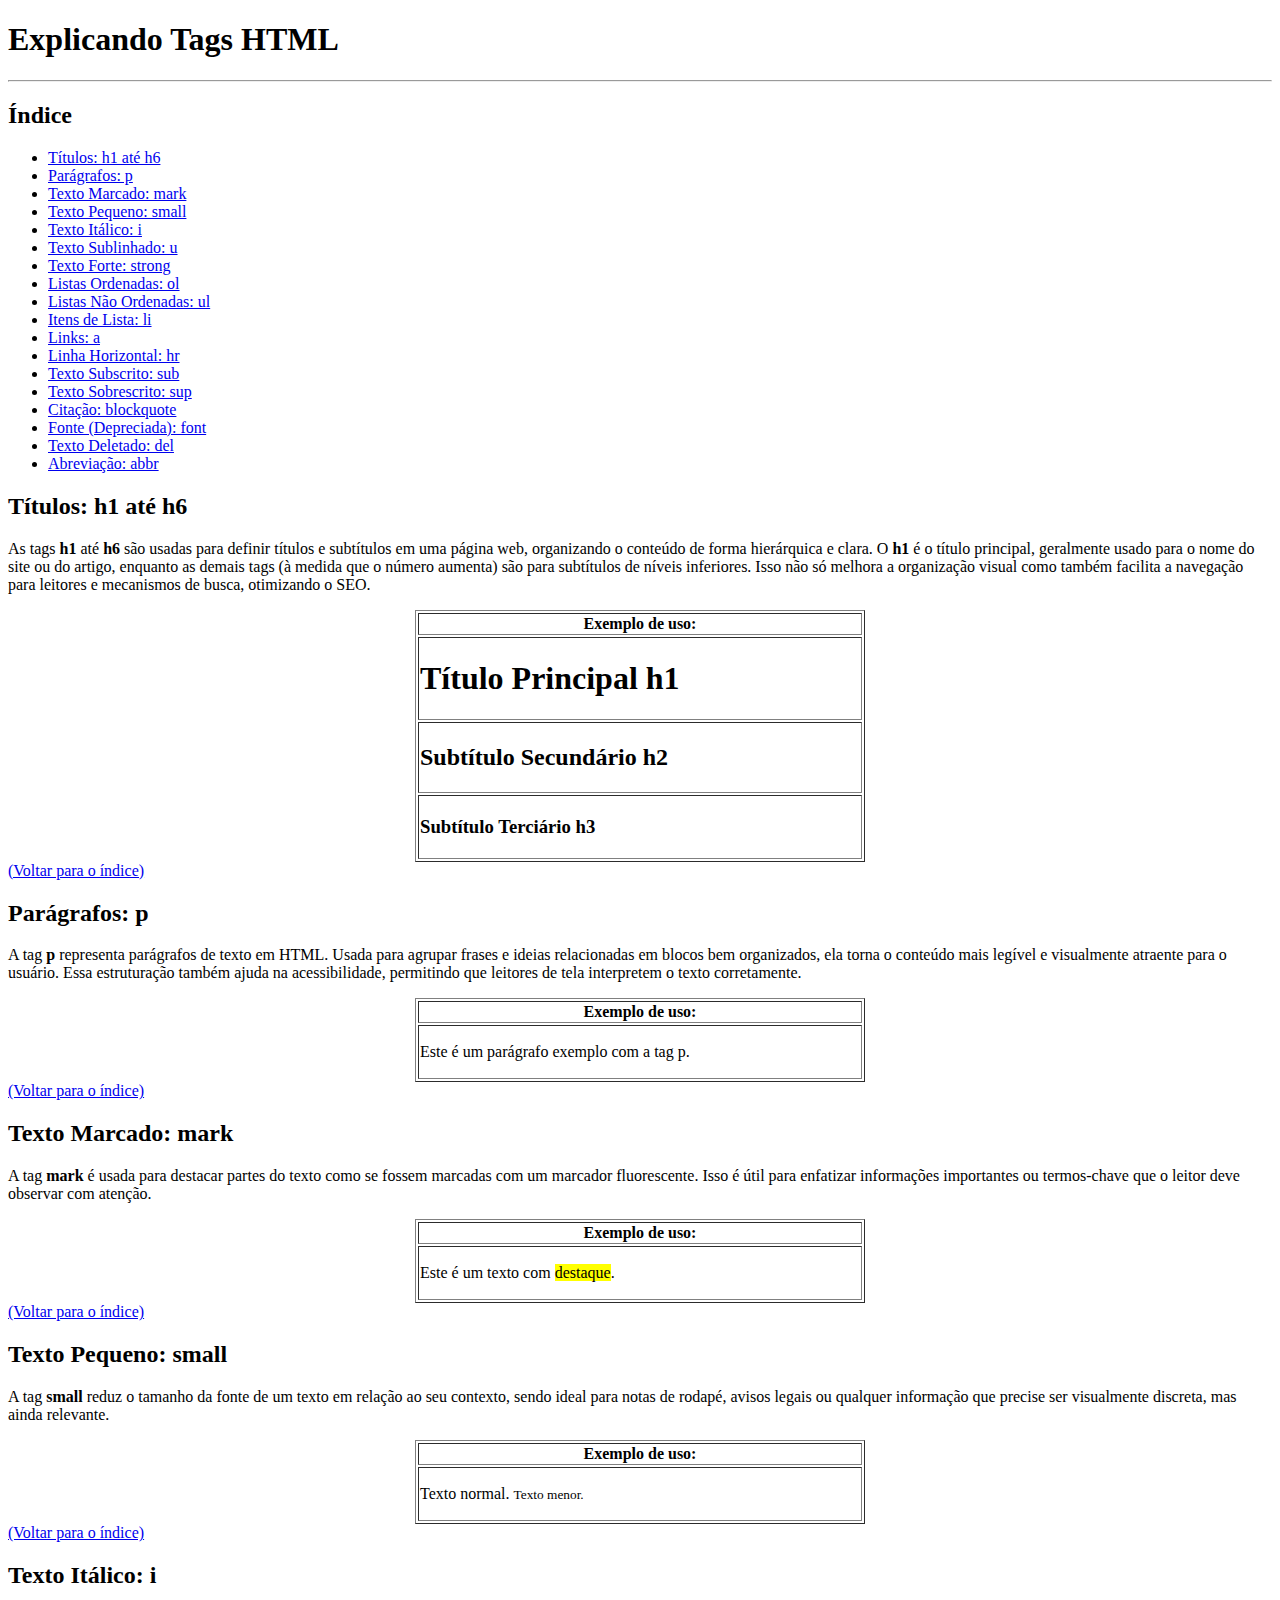
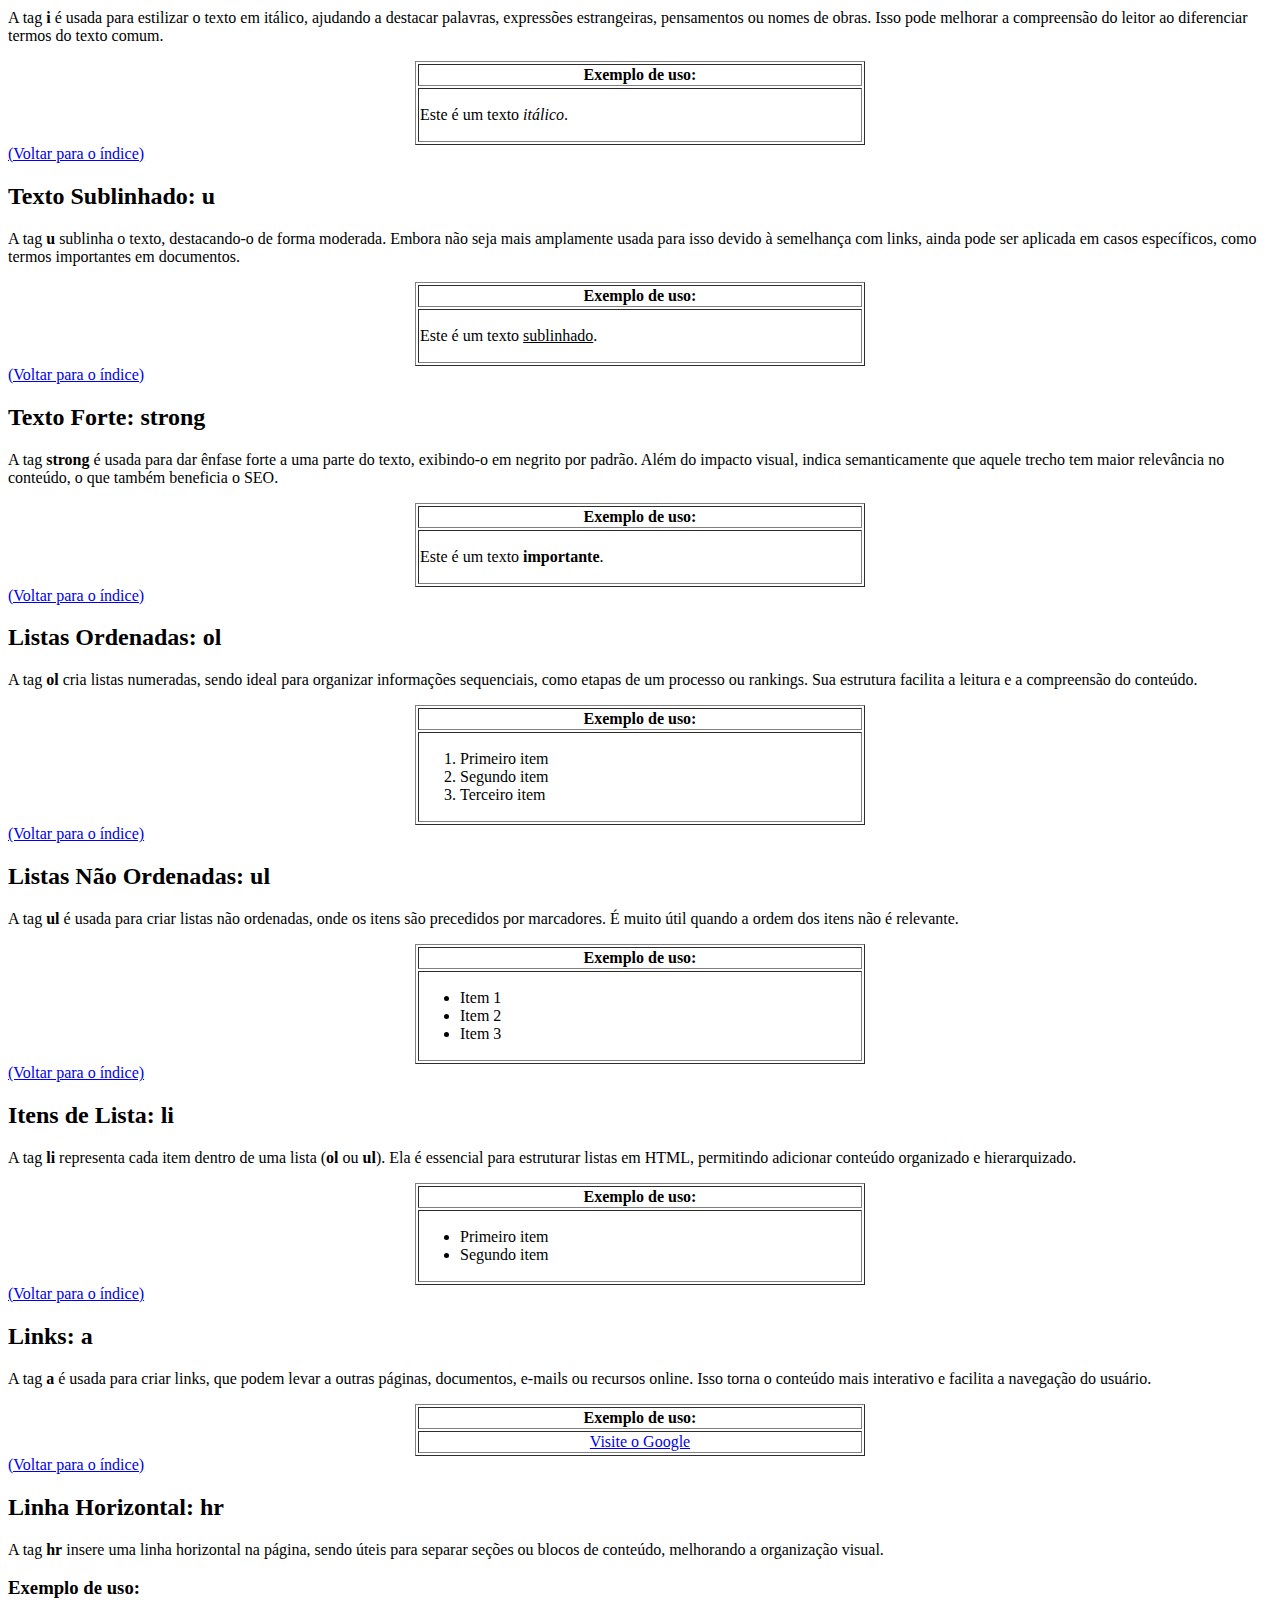
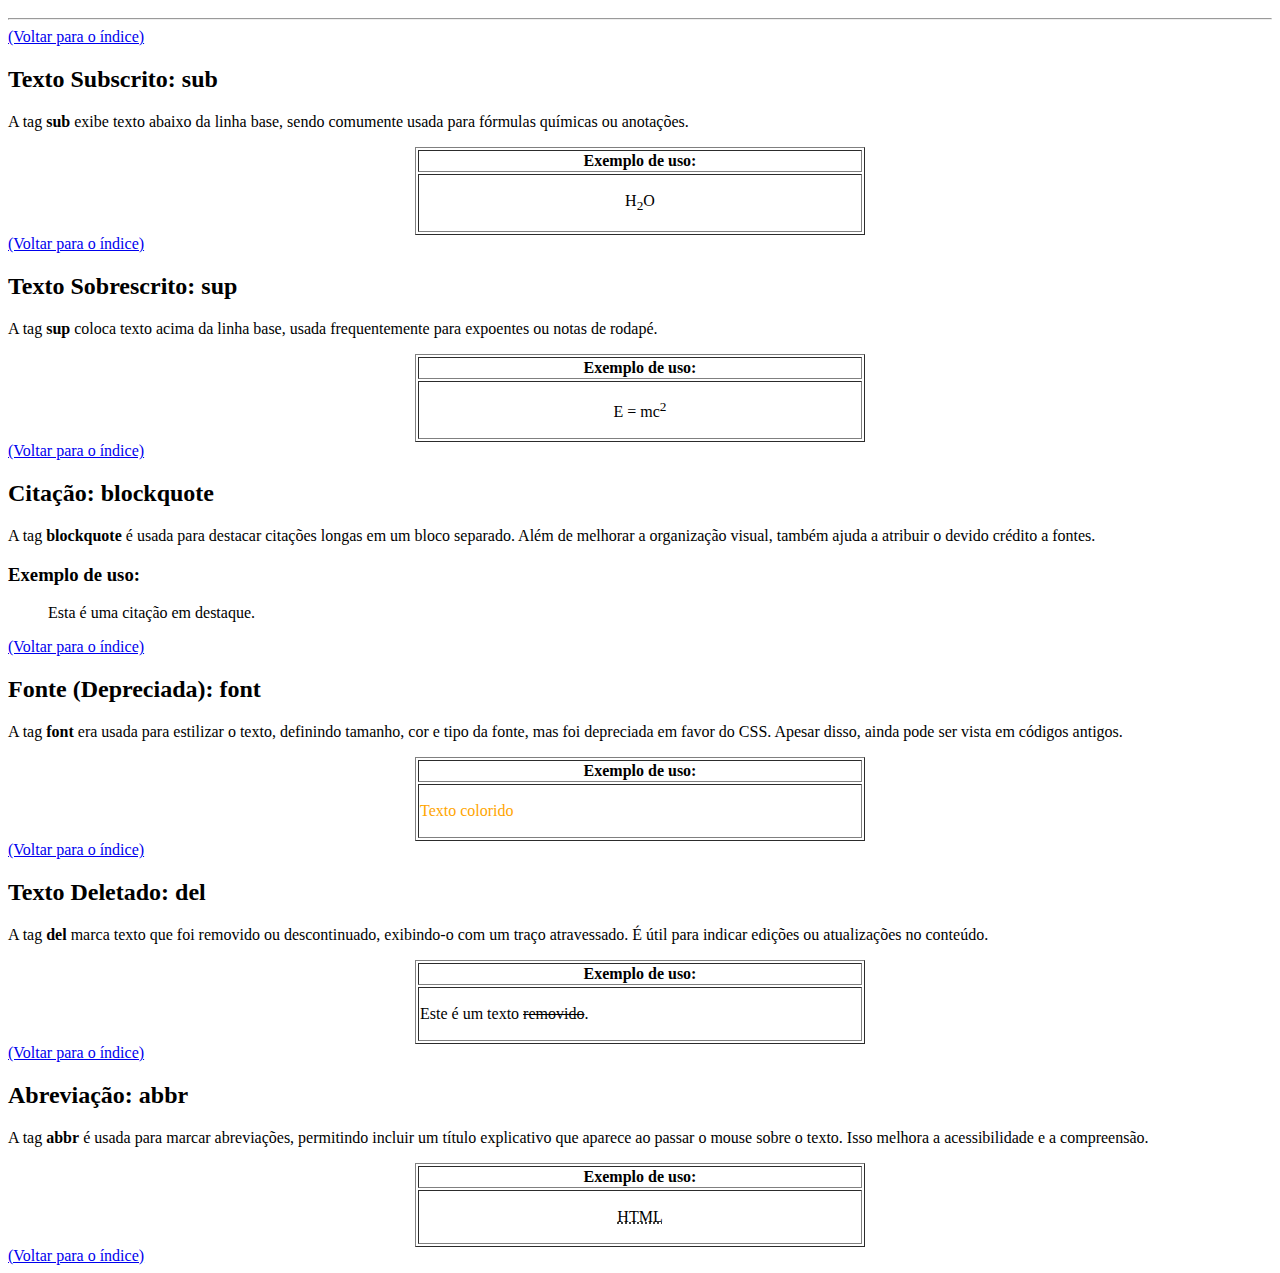
<file: desafio 1/index.html>
<!DOCTYPE html>
<html lang="pt-BR">

<head>
    <meta charset="UTF-8">
    <meta name="viewport" content="width=device-width, initial-scale=1.0">

    <title>Web Site | Tags Básicas HTML</title>
</head>

<body>
    <main>
        <h1 id="titulo-principal">Explicando Tags HTML</h1>
        <hr>

        <nav>
            <h2>Índice</h2>
            <ul>
                <li>
                    <a href="#titulos">Títulos: h1 até h6</a>
                </li>
                <li>
                    <a href="#paragrafos">Parágrafos: p</a>
                </li>
                <li>
                    <a href="#texto-marcado">Texto Marcado: mark</a>
                </li>
                <li>
                    <a href="#texto-pequeno">Texto Pequeno: small</a>
                </li>
                <li>
                    <a href="#texto-italico">Texto Itálico: i</a>
                </li>
                <li>
                    <a href="#texto-sublinhado">Texto Sublinhado: u</a>
                </li>
                <li>
                    <a href="#texto-forte">Texto Forte: strong</a>
                </li>
                <li>
                    <a href="#listas-ordenadas">Listas Ordenadas: ol</a>
                </li>
                <li>
                    <a href="#listas-nao-ordenadas">Listas Não Ordenadas: ul</a>
                </li>
                <li>
                    <a href="#itens-de-lista">Itens de Lista: li</a>
                </li>
                <li>
                    <a href="#links">Links: a</a>
                </li>
                <li>
                    <a href="#linha-horizontal">Linha Horizontal: hr</a>
                </li>
                <li>
                    <a href="#texto-subscrito">Texto Subscrito: sub</a>
                </li>
                <li>
                    <a href="#texto-sobrescrito">Texto Sobrescrito: sup</a>
                </li>
                <li>
                    <a href="#citacao">Citação: blockquote</a>
                </li>
                <li>
                    <a href="#fonte">Fonte (Depreciada): font</a>
                </li>
                <li>
                    <a href="#texto-deletado">Texto Deletado: del</a>
                </li>
                <li>
                    <a href="#abreviacao">Abreviação: abbr</a>
                </li>
            </ul>
        </nav>

        <section id="titulos">
            <h2>Títulos: h1 até h6</h2>
            <p>
                As tags <b>h1</b> até <b>h6</b> são usadas para definir títulos e subtítulos em uma página web,
                organizando o conteúdo de forma hierárquica e clara. O <b>h1</b> é o título principal, geralmente usado
                para o nome do site ou do artigo, enquanto as demais tags (à medida que o número aumenta) são para
                subtítulos de níveis inferiores. Isso não só melhora a organização visual como também facilita a
                navegação para leitores e mecanismos de busca, otimizando o SEO.
            </p>

            <table width="450" border="1" align="center">
                <thead>
                    <tr>
                        <th>Exemplo de uso:</th>
                    </tr>
                </thead>
                <tbody>
                    <tr>
                        <td>
                            <h1>Título Principal h1</h1>
                        </td>
                    </tr>
                    <tr>
                        <td>
                            <h2>Subtítulo Secundário h2</h2>
                        </td>
                    </tr>
                    <tr>
                        <td>
                            <h3>Subtítulo Terciário h3</h3>
                        </td>
                    </tr>
                </tbody>
            </table>

            <a href="#titulo-principal">(Voltar para o índice)</a>
        </section>

        <section id="paragrafos">
            <h2>Parágrafos: p</h2>
            <p>
                A tag <b>p</b> representa parágrafos de texto em HTML. Usada para agrupar frases e ideias relacionadas
                em blocos bem organizados, ela torna o conteúdo mais legível e visualmente atraente para o usuário. Essa
                estruturação também ajuda na acessibilidade, permitindo que leitores de tela interpretem o texto
                corretamente.
            </p>

            <table width="450" border="1" align="center">
                <thead>
                    <tr>
                        <th>Exemplo de uso:</th>
                    </tr>
                </thead>
                <tbody>
                    <tr>
                        <td>
                            <p>Este é um parágrafo exemplo com a tag p.</p>
                        </td>
                    </tr>
                </tbody>
            </table>

            <a href="#titulo-principal">(Voltar para o índice)</a>
        </section>

        <section id="texto-marcado">
            <h2>Texto Marcado: mark</h2>
            <p>
                A tag <b>mark</b> é usada para destacar partes do texto como se fossem marcadas com um marcador
                fluorescente. Isso é útil para enfatizar informações importantes ou termos-chave que o leitor deve
                observar com atenção.
            </p>

            <table width="450" border="1" align="center">
                <thead>
                    <tr>
                        <th>Exemplo de uso:</th>
                    </tr>
                </thead>
                <tbody>
                    <tr>
                        <td>
                            <p>Este é um texto com <mark>destaque</mark>.</p>
                        </td>
                    </tr>
                </tbody>
            </table>

            <a href="#titulo-principal">(Voltar para o índice)</a>
        </section>

        <section id="texto-pequeno">
            <h2>Texto Pequeno: small</h2>
            <p>
                A tag <b>small</b> reduz o tamanho da fonte de um texto em relação ao seu contexto, sendo ideal para
                notas de rodapé, avisos legais ou qualquer informação que precise ser visualmente discreta, mas ainda
                relevante.
            </p>

            <table width="450" border="1" align="center">
                <thead>
                    <tr>
                        <th>Exemplo de uso:</th>
                    </tr>
                </thead>
                <tbody>
                    <tr>
                        <td>
                            <p>Texto normal. <small>Texto menor.</small></p>
                        </td>
                    </tr>
                </tbody>
            </table>

            <a href="#titulo-principal">(Voltar para o índice)</a>
        </section>

        <section id="texto-italico">
            <h2>Texto Itálico: i</h2>
            <p>
                A tag <b>i</b> é usada para estilizar o texto em itálico, ajudando a destacar palavras, expressões
                estrangeiras, pensamentos ou nomes de obras. Isso pode melhorar a compreensão do leitor ao diferenciar
                termos do texto comum.
            </p>

            <table width="450" border="1" align="center">
                <thead>
                    <tr>
                        <th>Exemplo de uso:</th>
                    </tr>
                </thead>
                <tbody>
                    <tr>
                        <td>
                            <p>Este é um texto <i>itálico</i>.</p>
                        </td>
                    </tr>
                </tbody>
            </table>

            <a href="#titulo-principal">(Voltar para o índice)</a>
        </section>

        <section id="texto-sublinhado">
            <h2>Texto Sublinhado: u</h2>
            <p>
                A tag <b>u</b> sublinha o texto, destacando-o de forma moderada. Embora não seja mais amplamente usada
                para isso devido à semelhança com links, ainda pode ser aplicada em casos específicos, como termos
                importantes em documentos.

            </p>

            <table width="450" border="1" align="center">
                <thead>
                    <tr>
                        <th>Exemplo de uso:</th>
                    </tr>
                </thead>
                <tbody>
                    <tr>
                        <td>
                            <p>Este é um texto <u>sublinhado</u>.</p>
                        </td>
                    </tr>
                </tbody>
            </table>

            <a href="#titulo-principal">(Voltar para o índice)</a>
        </section>

        <section id="texto-forte">
            <h2>Texto Forte: strong</h2>
            <p>
                A tag <b>strong</b> é usada para dar ênfase forte a uma parte do texto, exibindo-o em negrito por
                padrão. Além do impacto visual, indica semanticamente que aquele trecho tem maior relevância no
                conteúdo, o que também beneficia o SEO.
            </p>

            <table width="450" border="1" align="center">
                <thead>
                    <tr>
                        <th>Exemplo de uso:</th>
                    </tr>
                </thead>
                <tbody>
                    <tr>
                        <td>
                            <p>Este é um texto <strong>importante</strong>.</p>
                        </td>
                    </tr>
                </tbody>
            </table>

            <a href="#titulo-principal">(Voltar para o índice)</a>
        </section>

        <section id="listas-ordenadas">
            <h2>Listas Ordenadas: ol</h2>
            <p>
                A tag <b>ol</b> cria listas numeradas, sendo ideal para organizar informações sequenciais, como etapas
                de um processo ou rankings. Sua estrutura facilita a leitura e a compreensão do conteúdo.
            </p>

            <table width="450" border="1" align="center">
                <thead>
                    <tr>
                        <th>Exemplo de uso:</th>
                    </tr>
                </thead>
                <tbody>
                    <tr>
                        <td>
                            <ol>
                                <li>Primeiro item</li>
                                <li>Segundo item</li>
                                <li>Terceiro item</li>
                            </ol>
                        </td>
                    </tr>
                </tbody>
            </table>

            <a href="#titulo-principal">(Voltar para o índice)</a>
        </section>

        <section id="listas-nao-ordenadas">
            <h2>Listas Não Ordenadas: ul</h2>
            <p>
                A tag <b>ul</b> é usada para criar listas não ordenadas, onde os itens são precedidos por marcadores. É
                muito útil quando a ordem dos itens não é relevante.
            </p>

            <table width="450" border="1" align="center">
                <thead>
                    <tr>
                        <th>Exemplo de uso:</th>
                    </tr>
                </thead>
                <tbody>
                    <tr>
                        <td>
                            <ul>
                                <li>Item 1</li>
                                <li>Item 2</li>
                                <li>Item 3</li>
                            </ul>
                        </td>
                    </tr>
                </tbody>
            </table>

            <a href="#titulo-principal">(Voltar para o índice)</a>
        </section>

        <section id="itens-de-lista">
            <h2>Itens de Lista: li</h2>
            <p>
                A tag <b>li</b> representa cada item dentro de uma lista (<b>ol</b> ou <b>ul</b>). Ela é essencial para
                estruturar listas em HTML, permitindo adicionar conteúdo organizado e hierarquizado.
            </p>

            <table width="450" border="1" align="center">
                <thead>
                    <tr>
                        <th>Exemplo de uso:</th>
                    </tr>
                </thead>
                <tbody>
                    <tr>
                        <td>
                            <ul>
                                <li>Primeiro item</li>
                                <li>Segundo item</li>
                            </ul>
                        </td>
                    </tr>
                </tbody>
            </table>

            <a href="#titulo-principal">(Voltar para o índice)</a>
        </section>

        <section id="links">
            <h2>Links: a</h2>
            <p>
                A tag <b>a</b> é usada para criar links, que podem levar a outras páginas, documentos, e-mails ou
                recursos online. Isso torna o conteúdo mais interativo e facilita a navegação do usuário.
            </p>

            <table width="450" border="1" align="center">
                <thead>
                    <tr>
                        <th>Exemplo de uso:</th>
                    </tr>
                </thead>
                <tbody>
                    <tr>
                        <td align="center">
                            <a  href="https://google.com">Visite o Google</a>
                        </td>
                    </tr>
                </tbody>
            </table>

            <a href="#titulo-principal">(Voltar para o índice)</a>
        </section>

        <section id="linha-horizontal">
            <h2>Linha Horizontal: hr</h2>
            <p>
                A tag <b>hr</b> insere uma linha horizontal na página, sendo úteis para separar seções ou blocos de
                conteúdo, melhorando a organização visual.
            </p>

            <h3>Exemplo de uso:</h3>
            <hr>

            <a href="#titulo-principal">(Voltar para o índice)</a>
        </section>

        <section id="texto-subscrito">
            <h2>Texto Subscrito: sub</h2>
            <p>
                A tag <b>sub</b> exibe texto abaixo da linha base, sendo comumente usada para fórmulas químicas ou
                anotações.
            </p>

            <table width="450" border="1" align="center">
                <thead>
                    <tr>
                        <th>Exemplo de uso:</th>
                    </tr>
                </thead>
                <tbody>
                    <tr>
                        <td align="center">
                            <p>H<sub>2</sub>O</p>
                        </td>
                    </tr>
                </tbody>
            </table>

            <a href="#titulo-principal">(Voltar para o índice)</a>
        </section>

        <section id="texto-sobrescrito">
            <h2>Texto Sobrescrito: sup</h2>
            <p>
                A tag <b>sup</b> coloca texto acima da linha base, usada frequentemente para expoentes ou notas de
                rodapé.
            </p>

            <table width="450" border="1" align="center">
                <thead>
                    <tr>
                        <th>Exemplo de uso:</th>
                    </tr>
                </thead>
                <tbody>
                    <tr>
                        <td align="center">
                            <p>E = mc<sup>2</sup></p>
                        </td>
                    </tr>
                </tbody>
            </table>

            <a href="#titulo-principal">(Voltar para o índice)</a>
        </section>

        <section id="citacao">
            <h2>Citação: blockquote</h2>
            <p>
                A tag <b>blockquote</b> é usada para destacar citações longas em um bloco separado. Além de melhorar a
                organização visual, também ajuda a atribuir o devido crédito a fontes.
            </p>

            <h3>Exemplo de uso:</h3>
            <blockquote>
                Esta é uma citação em destaque.
            </blockquote>

            <a href="#titulo-principal">(Voltar para o índice)</a>
        </section>

        <section id="fonte">
            <h2>Fonte (Depreciada): font</h2>
            <p>
                A tag <b>font</b> era usada para estilizar o texto, definindo tamanho, cor e tipo da fonte, mas foi
                depreciada em favor do CSS. Apesar disso, ainda pode ser vista em códigos antigos.
            </p>

            <table width="450" border="1" align="center">
                <thead>
                    <tr>
                        <th>Exemplo de uso:</th>
                    </tr>
                </thead>
                <tbody>
                    <tr>
                        <td>
                            <p>
                                <font color="orange" size="3">Texto colorido</font>
                            </p>
                        </td>
                    </tr>
                </tbody>
            </table>

            <a href="#titulo-principal">(Voltar para o índice)</a>
        </section>

        <section id="texto-deletado">
            <h2>Texto Deletado: del</h2>
            <p>
                A tag <b>del</b> marca texto que foi removido ou descontinuado, exibindo-o com um traço atravessado. É
                útil para indicar edições ou atualizações no conteúdo.
            </p>

            <table width="450" border="1" align="center">
                <thead>
                    <tr>
                        <th>Exemplo de uso:</th>
                    </tr>
                </thead>
                <tbody>
                    <tr>
                        <td>
                            <p>Este é um texto <del>removido</del>.</p>
                        </td>
                    </tr>
                </tbody>
            </table>

            <a href="#titulo-principal">(Voltar para o índice)</a>
        </section>

        <section id="abreviacao">
            <h2>Abreviação: abbr</h2>
            <p>
                A tag <b>abbr</b> é usada para marcar abreviações, permitindo incluir um título explicativo que aparece
                ao passar o mouse sobre o texto. Isso melhora a acessibilidade e a compreensão.
            </p>

            <table width="450" border="1" align="center">
                <thead>
                    <tr>
                        <th>Exemplo de uso:</th>
                    </tr>
                </thead>
                <tbody>
                    <tr>
                        <td align="center">
                            <p><abbr title="Hypertext Markup Language">HTML</abbr></p>
                        </td>
                    </tr>
                </tbody>
            </table>

            <a href="#titulo-principal">(Voltar para o índice)</a>
        </section>

    </main>
</body>

</html>
</file>
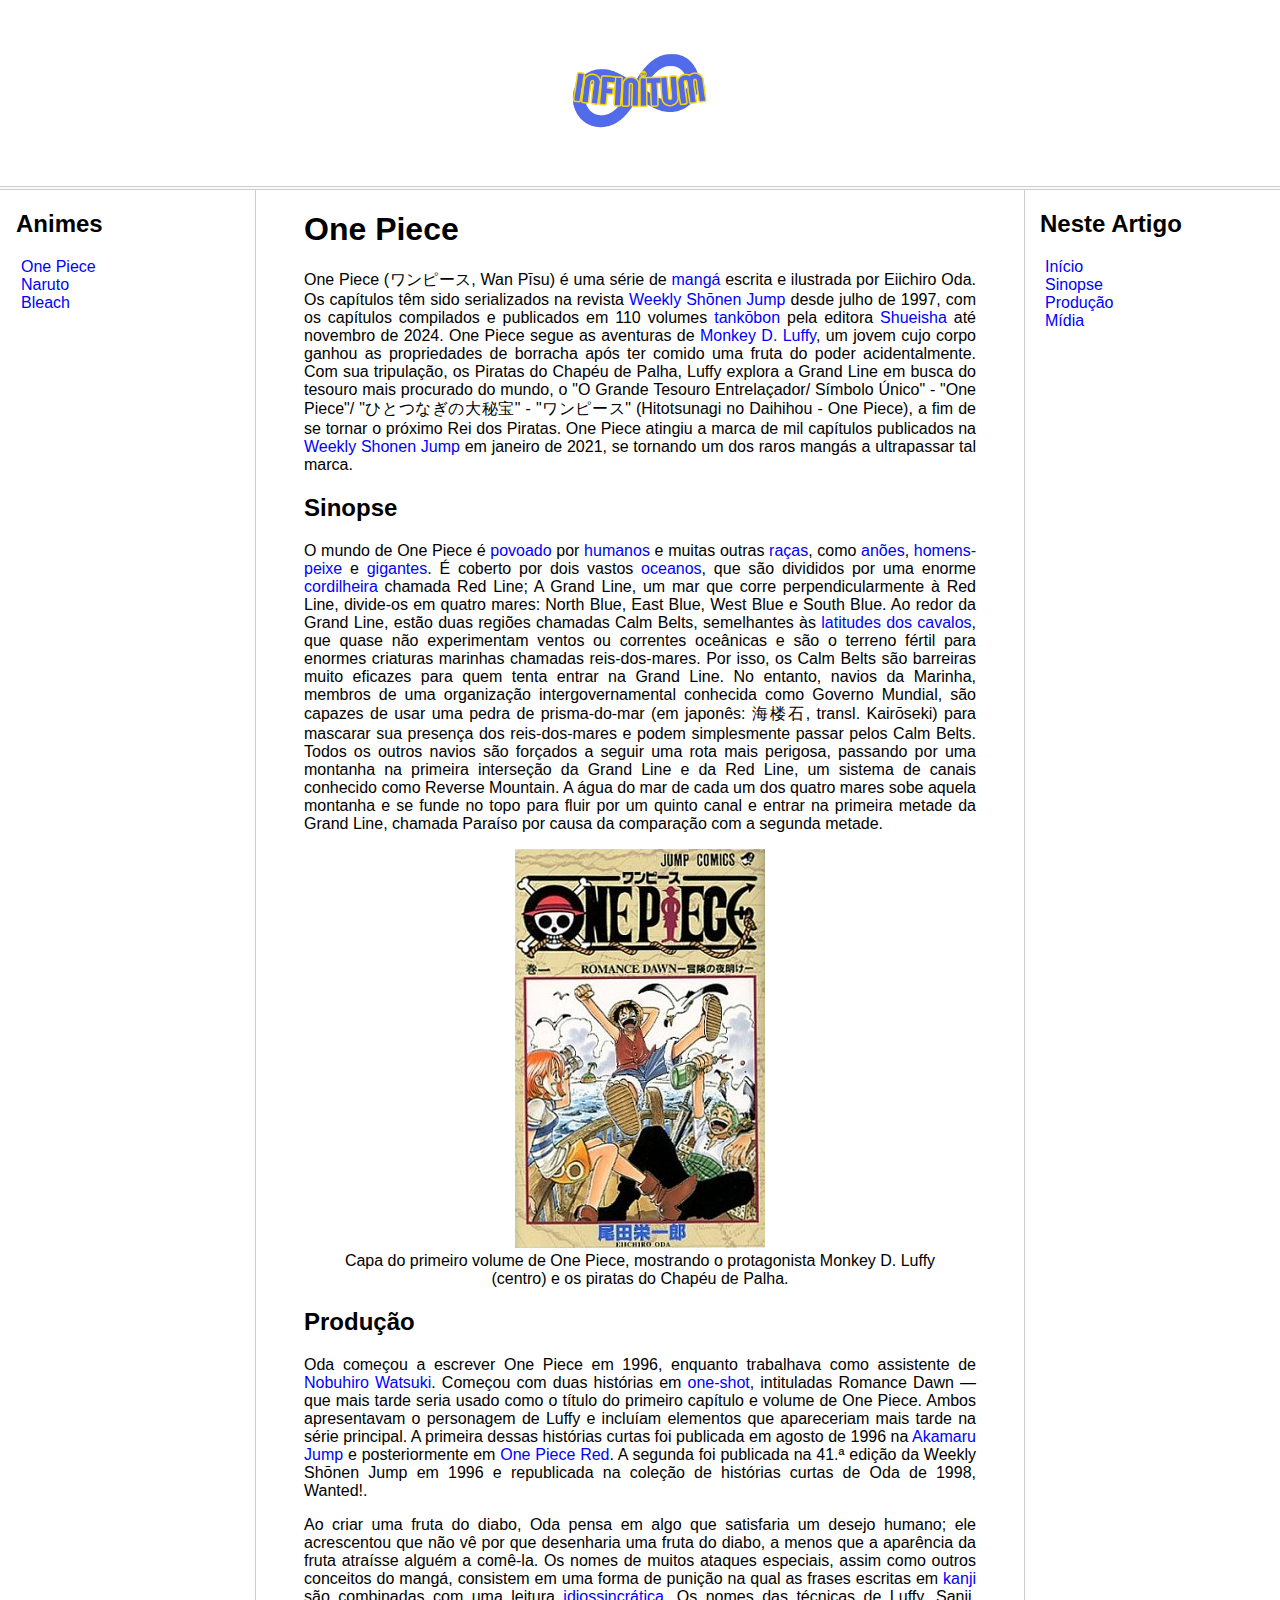
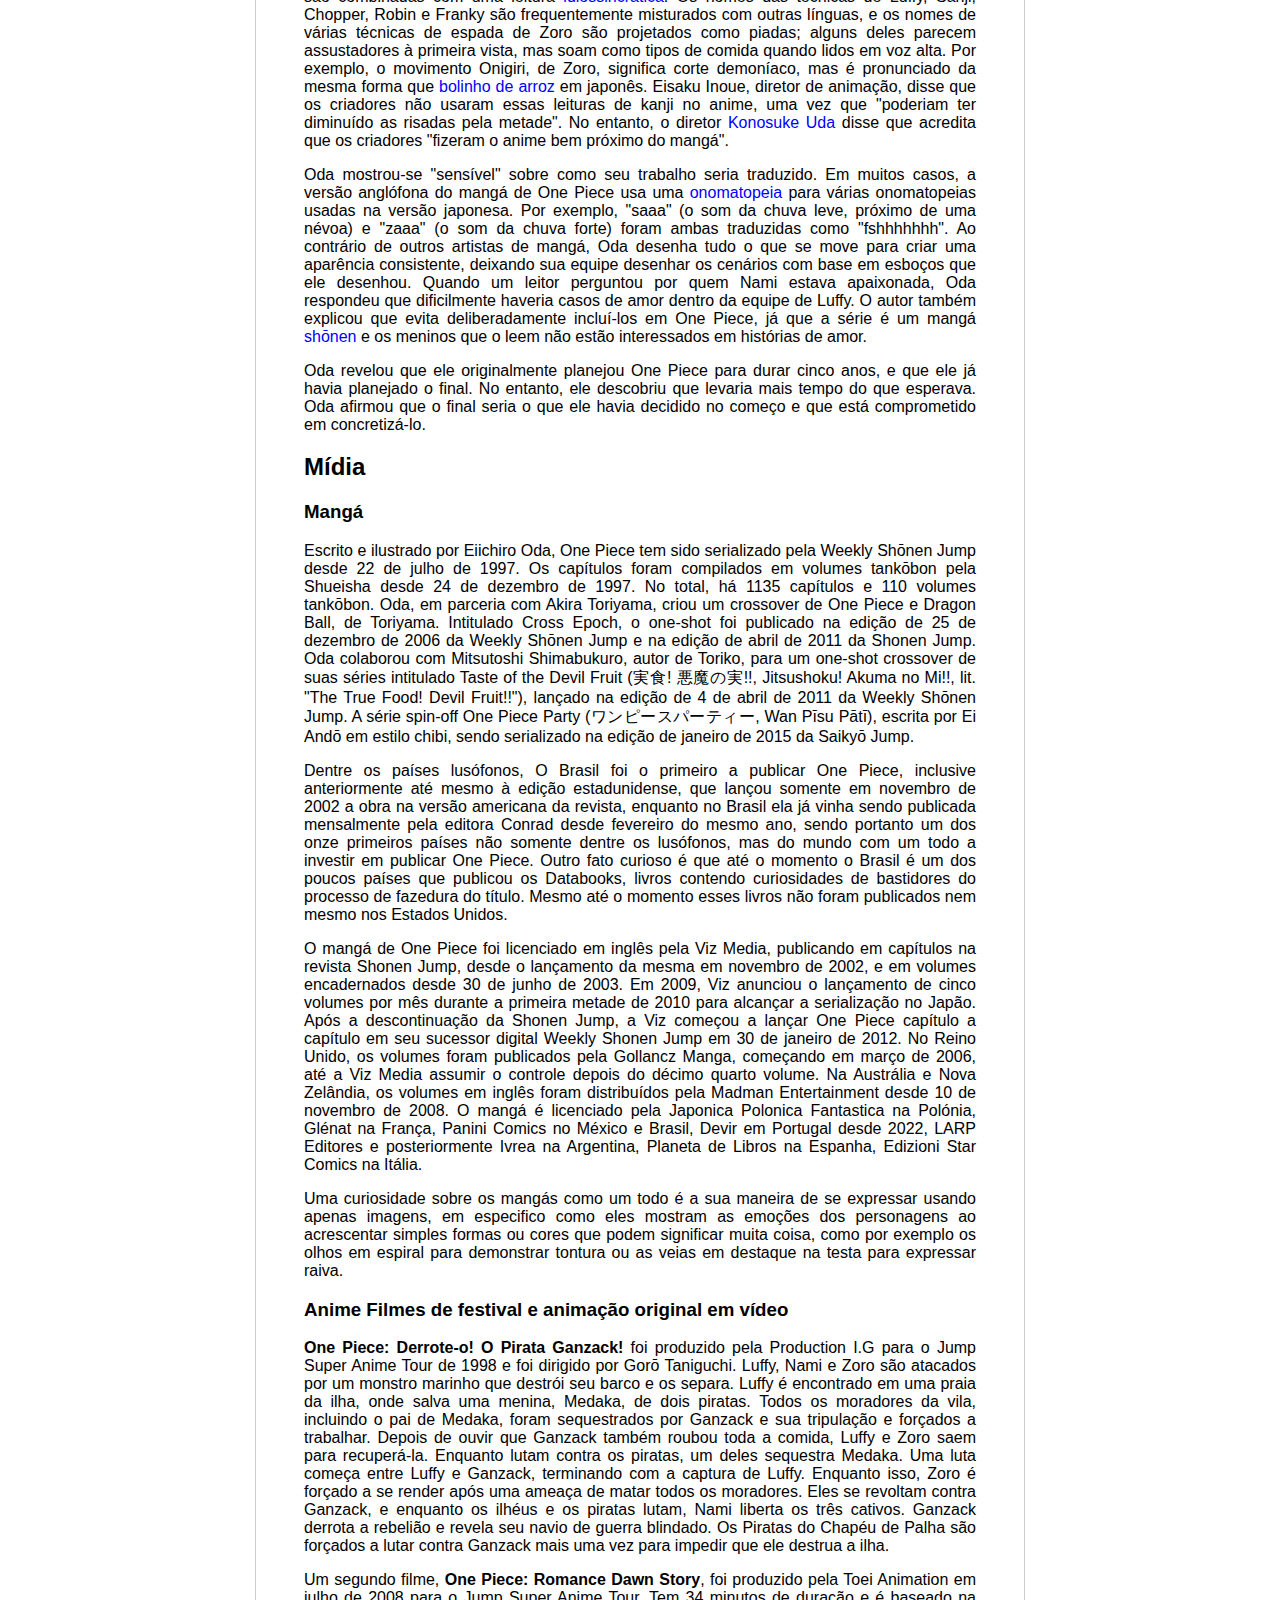
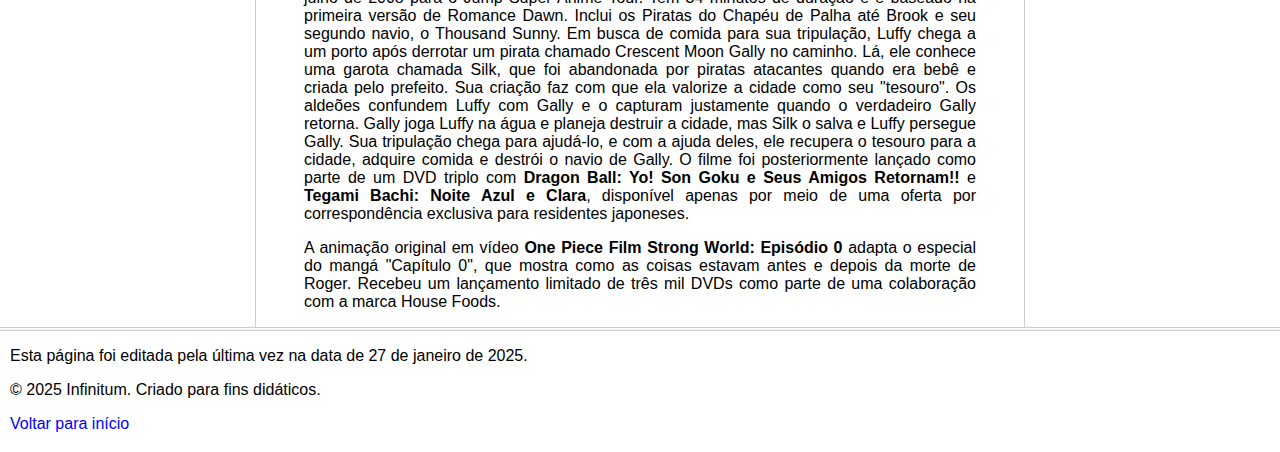
<file: desafio 3/index.html>
<!DOCTYPE html>
<html lang="pt-br">

<head>
    <meta charset="UTF-8">
    <meta http-equiv="X-UA-Compatible" content="IE=edge">
    <meta name="viewport" content="width=device-width, initial-scale=1.0">

    <title>Infinitum</title>
    <link rel="shortcut icon" href="./assets/images/logo/Logo_Infinitum.png" type="image/x-icon">

    <link rel="stylesheet" href="assets/css/style.css">
</head>

<body>
    <header id="inicio">
        <figure class="logo">
            <img src="./assets/images/logo/Logo_Infinitum.png" width="150" />
        </figure>
    </header>

    <div class="bar"></div>

    <main class="content">
        <nav class="sidebar">
            <h2>Animes</h2>
            <ul>
                <li><a href="#">One Piece</a></li>
                <li><a href="./assets/pages/Naruto/index.html">Naruto</a></li>
                <li><a href="./assets/pages/Bleach/index.html">Bleach</a></li>
            </ul>
        </nav>

        <main class="main">
            <h1>One Piece</h1>
            <p>One Piece (ワンピース, Wan Pīsu) é uma série de <span>mangá</span> escrita e ilustrada por Eiichiro Oda. Os capítulos têm sido serializados na revista <span>Weekly Shōnen Jump</span> desde julho de 1997, com os capítulos compilados e
                publicados em 110 volumes <span>tankōbon</span> pela editora <span>Shueisha</span> até novembro de 2024. One Piece segue as
                aventuras de <span>Monkey D. Luffy</span>, um jovem cujo corpo ganhou as propriedades de borracha após ter comido uma
                fruta do poder acidentalmente. Com sua tripulação, os Piratas do Chapéu de Palha, Luffy explora a Grand
                Line em busca do tesouro mais procurado do mundo, o "O Grande Tesouro Entrelaçador/ Símbolo Único" -
                "One Piece"/ "ひとつなぎの大秘宝" - "ワンピース" (Hitotsunagi no Daihihou - One Piece), a fim de se tornar o próximo
                Rei dos Piratas. One Piece atingiu a marca de mil capítulos publicados na <span>Weekly Shonen Jump</span> em janeiro
                de 2021, se tornando um dos raros mangás a ultrapassar tal marca.</p>

            <h2 id="sinopse">Sinopse</h2>
            <p>O mundo de One Piece é <span>povoado</span> por <span>humanos</span> e muitas outras <span>raças</span>, como <span>anões</span>, <span>homens-peixe</span> e <span>gigantes</span>. É
                coberto por dois vastos <span>oceanos</span>, que são divididos por uma enorme <span>cordilheira</span> chamada Red Line; A Grand
                Line, um mar que corre perpendicularmente à Red Line, divide-os em quatro mares: North Blue, East Blue,
                West Blue e South Blue. Ao redor da Grand Line, estão duas regiões chamadas Calm Belts, semelhantes às
                <span>latitudes dos cavalos</span>, que quase não experimentam ventos ou correntes oceânicas e são o terreno fértil
                para enormes criaturas marinhas chamadas reis-dos-mares. Por isso, os Calm Belts são barreiras muito
                eficazes para quem tenta entrar na Grand Line. No entanto, navios da Marinha, membros de uma organização
                intergovernamental conhecida como Governo Mundial, são capazes de usar uma pedra de prisma-do-mar (em
                japonês: 海楼石, transl. Kairōseki) para mascarar sua presença dos reis-dos-mares e podem simplesmente
                passar pelos Calm Belts. Todos os outros navios são forçados a seguir uma rota mais perigosa, passando
                por uma montanha na primeira interseção da Grand Line e da Red Line, um sistema de canais conhecido como
                Reverse Mountain. A água do mar de cada um dos quatro mares sobe aquela montanha e se funde no topo para
                fluir por um quinto canal e entrar na primeira metade da Grand Line, chamada Paraíso por causa da
                comparação com a segunda metade.</p>

            <figure>
                <img src="./assets/images/capas/Capa_One_Piece.jpg"
                    alt="Capa do primeiro volume de One Piece, mostrando o protagonista Monkey D. Luffy, ao centro, e os piratas do Chapéu de Palha">
                <figcaption>Capa do primeiro volume de One Piece, mostrando o protagonista Monkey D. Luffy (centro) e os
                    piratas do Chapéu de Palha.</figcaption>
            </figure>

            <h2 id="producao">Produção</h2>
            <p>Oda começou a escrever One Piece em 1996, enquanto trabalhava como assistente de <span>Nobuhiro
                    Watsuki</span>. Começou com duas histórias em <span>one-shot</span>, intituladas Romance Dawn —que
                mais tarde seria usado como o título do primeiro capítulo e volume de One Piece. Ambos apresentavam o
                personagem de Luffy e incluíam elementos que apareceriam mais tarde na série principal. A primeira
                dessas histórias curtas foi publicada em agosto de 1996 na <span>Akamaru Jump</span> e posteriormente em
                <span>One Piece Red</span>. A segunda foi publicada na 41.ª edição da Weekly Shōnen Jump em 1996 e
                republicada na coleção de histórias curtas de Oda de 1998, Wanted!.</p>

            <p>Ao criar uma fruta do diabo, Oda pensa em algo que satisfaria um desejo humano; ele acrescentou que não
                vê por que desenharia uma fruta do diabo, a menos que a aparência da fruta atraísse alguém a comê-la. Os
                nomes de muitos ataques especiais, assim como outros conceitos do mangá, consistem em uma forma de
                punição na qual as frases escritas em <span>kanji</span> são combinadas com uma leitura
                <span>idiossincrática</span>. Os nomes das técnicas de Luffy, Sanji, Chopper, Robin e Franky são
                frequentemente misturados com outras línguas, e os nomes de várias técnicas de espada de Zoro são
                projetados como piadas; alguns deles parecem assustadores à primeira vista, mas soam como tipos de
                comida quando lidos em voz alta. Por exemplo, o movimento Onigiri, de Zoro, significa corte demoníaco,
                mas é pronunciado da mesma forma que <span>bolinho de arroz</span> em japonês. Eisaku Inoue, diretor de
                animação, disse que os criadores não usaram essas leituras de kanji no anime, uma vez que "poderiam ter
                diminuído as risadas pela metade". No entanto, o diretor <span>Konosuke Uda</span> disse que acredita
                que os criadores "fizeram o anime bem próximo do mangá".</p>

            <p>Oda mostrou-se "sensível" sobre como seu trabalho seria traduzido. Em muitos casos, a versão anglófona do
                mangá de One Piece usa uma <span>onomatopeia</span> para várias onomatopeias usadas na versão japonesa.
                Por exemplo, "saaa" (o som da chuva leve, próximo de uma névoa) e "zaaa" (o som da chuva forte) foram
                ambas traduzidas como "fshhhhhhh". Ao contrário de outros artistas de mangá, Oda desenha tudo o que se
                move para criar uma aparência consistente, deixando sua equipe desenhar os cenários com base em esboços
                que ele desenhou. Quando um leitor perguntou por quem Nami estava apaixonada, Oda respondeu que
                dificilmente haveria casos de amor dentro da equipe de Luffy. O autor também explicou que evita
                deliberadamente incluí-los em One Piece, já que a série é um mangá <span>shōnen</span> e os meninos que
                o leem não estão interessados em histórias de amor.</p>

            <p>Oda revelou que ele originalmente planejou One Piece para durar cinco anos, e que ele já havia planejado
                o final. No entanto, ele descobriu que levaria mais tempo do que esperava. Oda afirmou que o final seria
                o que ele havia decidido no começo e que está comprometido em concretizá-lo.</p>

            <h2 id="midia">Mídia</h2>
            <h3>Mangá</h3>
            <p>Escrito e ilustrado por Eiichiro Oda, One Piece tem sido serializado pela Weekly Shōnen Jump desde 22 de
                julho de 1997. Os capítulos foram compilados em volumes tankōbon pela Shueisha desde 24 de dezembro de
                1997. No total, há 1135 capítulos e 110 volumes tankōbon. Oda, em parceria com Akira Toriyama, criou um
                crossover de One Piece e Dragon Ball, de Toriyama. Intitulado Cross Epoch, o one-shot foi publicado na
                edição de 25 de dezembro de 2006 da Weekly Shōnen Jump e na edição de abril de 2011 da Shonen Jump. Oda
                colaborou com Mitsutoshi Shimabukuro, autor de Toriko, para um one-shot crossover de suas séries
                intitulado Taste of the Devil Fruit (実食! 悪魔の実!!, Jitsushoku! Akuma no Mi!!, lit. "The True Food! Devil
                Fruit!!"), lançado na edição de 4 de abril de 2011 da Weekly Shōnen Jump. A série spin-off One Piece
                Party (ワンピースパーティー, Wan Pīsu Pātī), escrita por Ei Andō em estilo chibi, sendo serializado na edição de
                janeiro de 2015 da Saikyō Jump.</p>

            <p>Dentre os países lusófonos, O Brasil foi o primeiro a publicar One Piece, inclusive anteriormente até
                mesmo à edição estadunidense, que lançou somente em novembro de 2002 a obra na versão americana da
                revista, enquanto no Brasil ela já vinha sendo publicada mensalmente pela editora Conrad desde fevereiro
                do mesmo ano, sendo portanto um dos onze primeiros países não somente dentre os lusófonos, mas do mundo
                com um todo a investir em publicar One Piece. Outro fato curioso é que até o momento o Brasil é um dos
                poucos países que publicou os Databooks, livros contendo curiosidades de bastidores do processo de
                fazedura do título. Mesmo até o momento esses livros não foram publicados nem mesmo nos Estados Unidos.
            </p>

            <p>O mangá de One Piece foi licenciado em inglês pela Viz Media, publicando em capítulos na revista Shonen
                Jump, desde o lançamento da mesma em novembro de 2002, e em volumes encadernados desde 30 de junho de
                2003. Em 2009, Viz anunciou o lançamento de cinco volumes por mês durante a primeira metade de 2010 para
                alcançar a serialização no Japão. Após a descontinuação da Shonen Jump, a Viz começou a lançar One Piece
                capítulo a capítulo em seu sucessor digital Weekly Shonen Jump em 30 de janeiro de 2012. No Reino Unido,
                os volumes foram publicados pela Gollancz Manga, começando em março de 2006, até a Viz Media assumir o
                controle depois do décimo quarto volume. Na Austrália e Nova Zelândia, os volumes em inglês foram
                distribuídos pela Madman Entertainment desde 10 de novembro de 2008. O mangá é licenciado pela Japonica
                Polonica Fantastica na Polónia, Glénat na França, Panini Comics no México e Brasil, Devir em Portugal
                desde 2022, LARP Editores e posteriormente Ivrea na Argentina, Planeta de Libros na Espanha, Edizioni
                Star Comics na Itália.</p>

            <p>Uma curiosidade sobre os mangás como um todo é a sua maneira de se expressar usando apenas imagens, em
                especifico como eles mostram as emoções dos personagens ao acrescentar simples formas ou cores que podem
                significar muita coisa, como por exemplo os olhos em espiral para demonstrar tontura ou as veias em
                destaque na testa para expressar raiva.</p>

            <h3>Anime Filmes de festival e animação original em vídeo</h3>
            <p><strong>One Piece: Derrote-o! O Pirata Ganzack!</strong> foi produzido pela Production I.G para o Jump
                Super Anime Tour de 1998 e foi dirigido por Gorō Taniguchi. Luffy, Nami e Zoro são atacados por um
                monstro marinho que destrói seu barco e os separa. Luffy é encontrado em uma praia da ilha, onde salva
                uma menina, Medaka, de dois piratas. Todos os moradores da vila, incluindo o pai de Medaka, foram
                sequestrados por Ganzack e sua tripulação e forçados a trabalhar. Depois de ouvir que Ganzack também
                roubou toda a comida, Luffy e Zoro saem para recuperá-la. Enquanto lutam contra os piratas, um deles
                sequestra Medaka. Uma luta começa entre Luffy e Ganzack, terminando com a captura de Luffy. Enquanto
                isso, Zoro é forçado a se render após uma ameaça de matar todos os moradores. Eles se revoltam contra
                Ganzack, e enquanto os ilhéus e os piratas lutam, Nami liberta os três cativos. Ganzack derrota a
                rebelião e revela seu navio de guerra blindado. Os Piratas do Chapéu de Palha são forçados a lutar
                contra Ganzack mais uma vez para impedir que ele destrua a ilha.</p>

            <p>Um segundo filme, <strong>One Piece: Romance Dawn Story</strong>, foi produzido pela Toei Animation em
                julho de 2008 para o Jump Super Anime Tour. Tem 34 minutos de duração e é baseado na primeira versão de
                Romance Dawn. Inclui os Piratas do Chapéu de Palha até Brook e seu segundo navio, o Thousand Sunny. Em
                busca de comida para sua tripulação, Luffy chega a um porto após derrotar um pirata chamado Crescent
                Moon Gally no caminho. Lá, ele conhece uma garota chamada Silk, que foi abandonada por piratas atacantes
                quando era bebê e criada pelo prefeito. Sua criação faz com que ela valorize a cidade como seu
                "tesouro". Os aldeões confundem Luffy com Gally e o capturam justamente quando o verdadeiro Gally
                retorna. Gally joga Luffy na água e planeja destruir a cidade, mas Silk o salva e Luffy persegue Gally.
                Sua tripulação chega para ajudá-lo, e com a ajuda deles, ele recupera o tesouro para a cidade, adquire
                comida e destrói o navio de Gally. O filme foi posteriormente lançado como parte de um DVD triplo com
                <strong>Dragon Ball: Yo! Son Goku e Seus Amigos Retornam!!</strong> e <strong>Tegami Bachi: Noite Azul e
                    Clara</strong>, disponível apenas por meio de uma oferta por correspondência exclusiva para
                residentes japoneses.</p>

            <p>A animação original em vídeo <strong>One Piece Film Strong World: Episódio 0</strong> adapta o especial
                do mangá "Capítulo 0", que mostra como as coisas estavam antes e depois da morte de Roger. Recebeu um
                lançamento limitado de três mil DVDs como parte de uma colaboração com a marca House Foods.</p>

        </main>

        <nav class="anchors">
            <h2>Neste Artigo</h2>
            <ul>
                <li><a href="#inicio">Início</a></li>
                <li><a href="#sinopse">Sinopse</a></li>
                <li><a href="#producao">Produção</a></li>
                <li><a href="#midia">Mídia</a></li>
            </ul>
        </nav>
    </main>

    <div class="bar"></div>

    <footer class="footer">
        <p>Esta página foi editada pela última vez na data de 27 de janeiro de 2025.</p>
        <p>&copy; 2025 Infinitum. Criado para fins didáticos.</p>
        <a href="#inicio">Voltar para início</a>
    </footer>
</body>

</html>
</file>
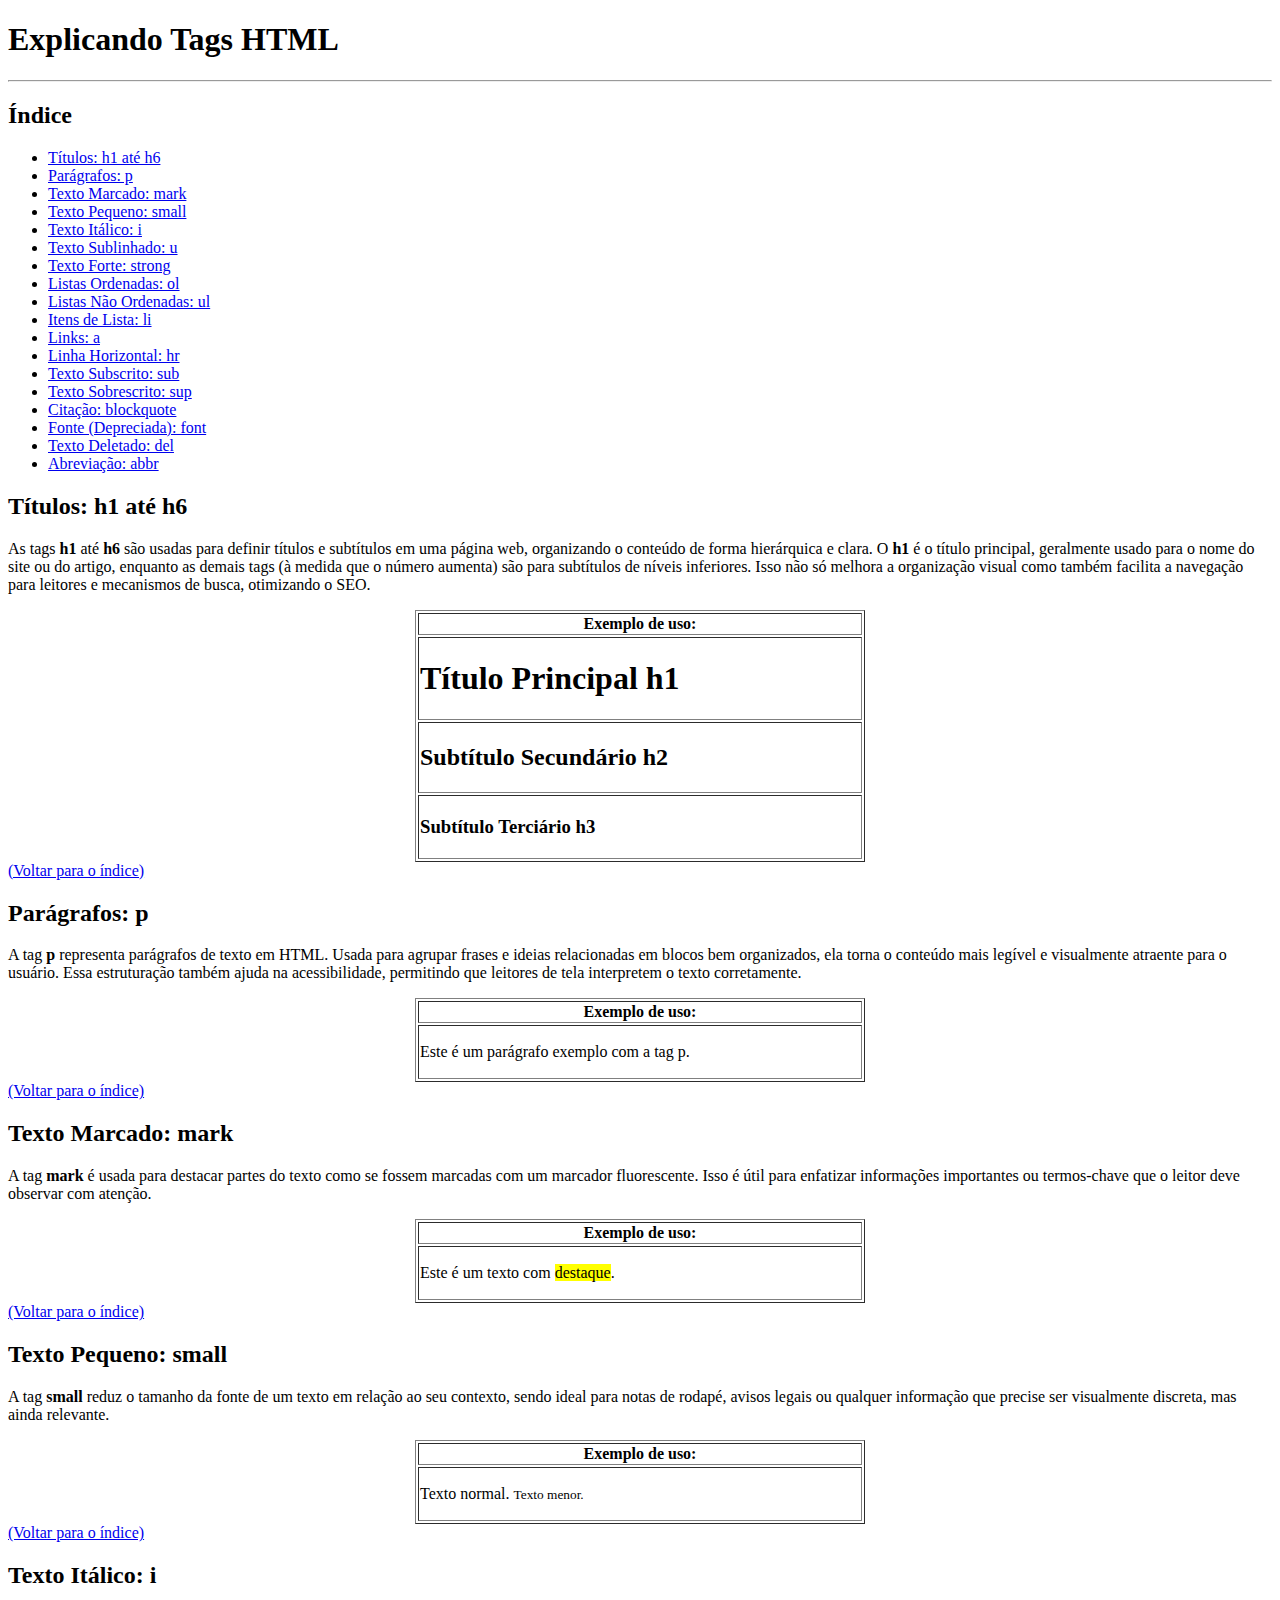
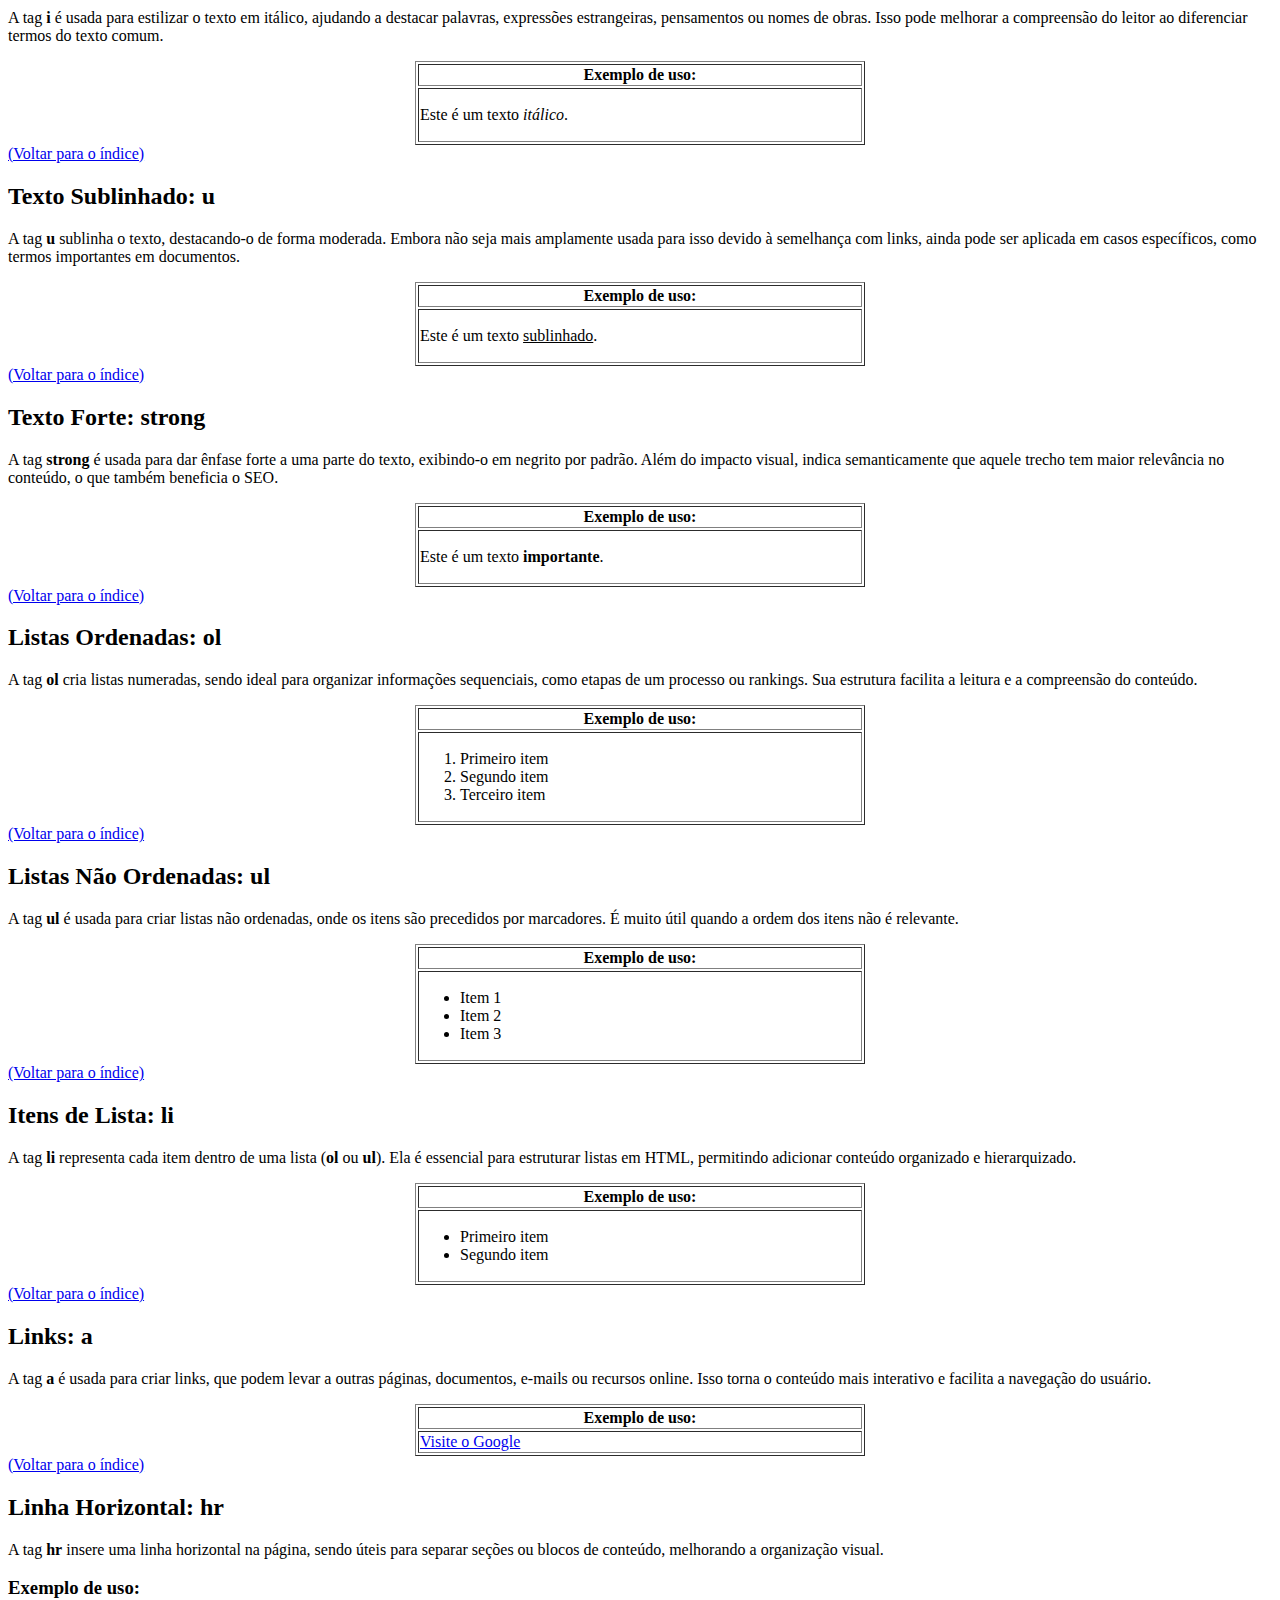
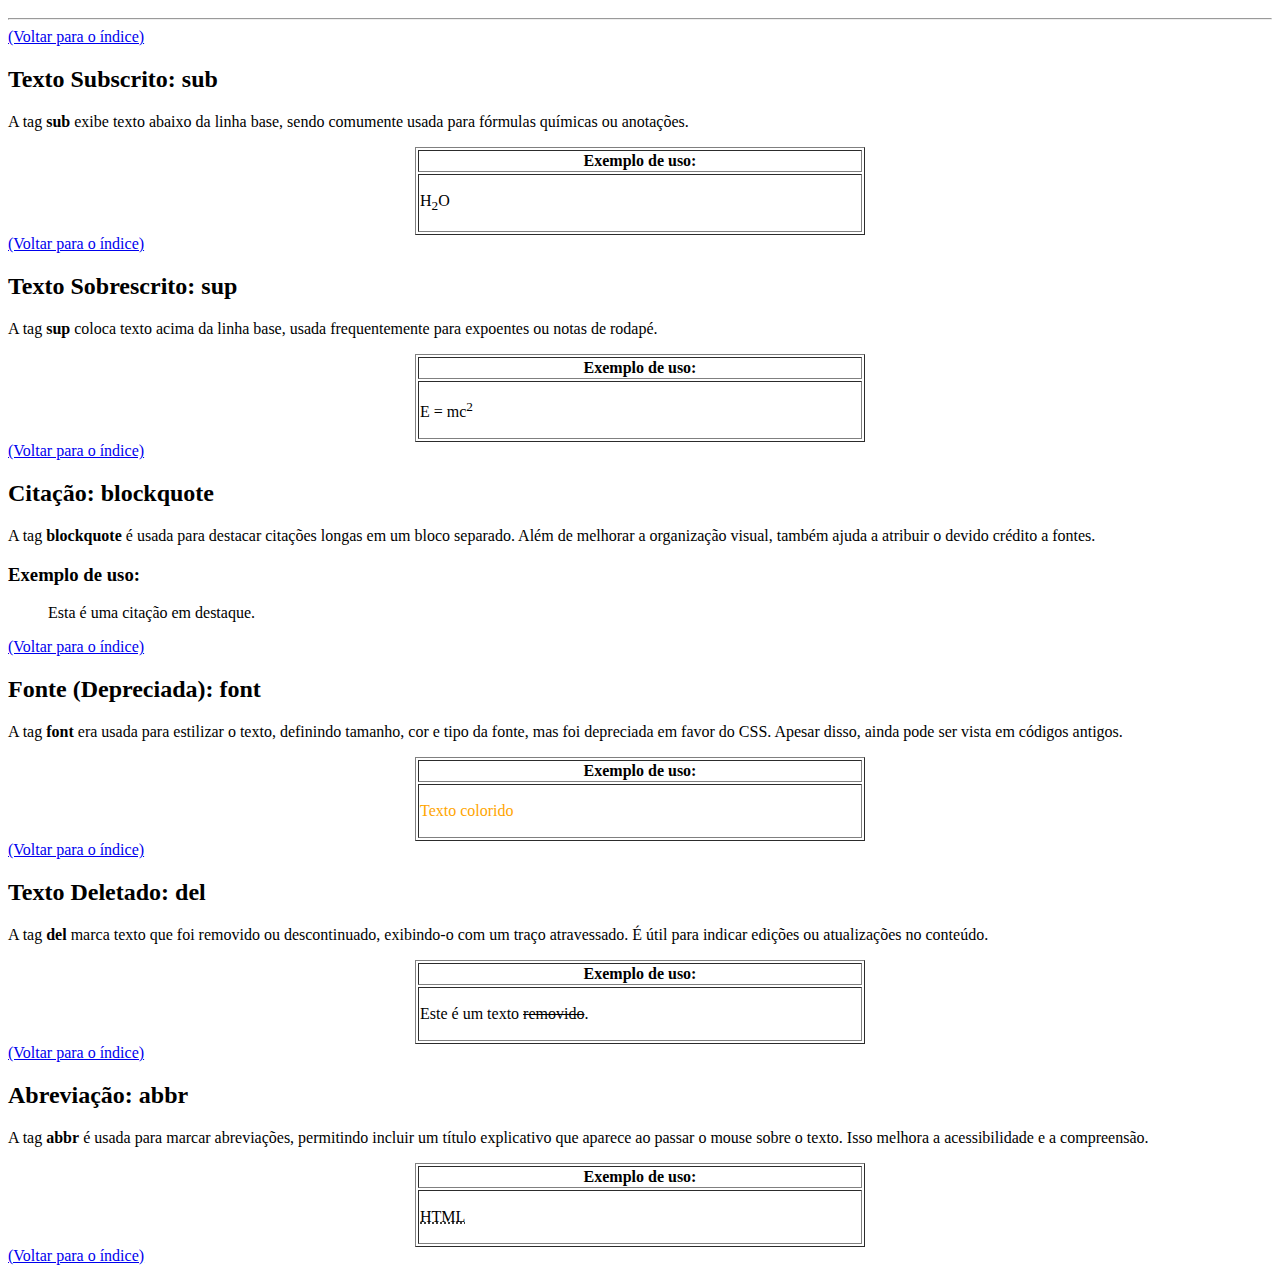
<file: website-tags-basic/index.html>
<!DOCTYPE html>
<html lang="pt-BR">

<head>
    <meta charset="UTF-8">
    <meta name="viewport" content="width=device-width, initial-scale=1.0">

    <title>Web Site | Tags Básicas HTML</title>
</head>

<body>
    <main>
        <h1 id="titulo-principal">Explicando Tags HTML</h1>
        <hr>

        <nav>
            <h2>Índice</h2>
            <ul>
                <li>
                    <a href="#titulos">Títulos: h1 até h6</a>
                </li>
                <li>
                    <a href="#paragrafos">Parágrafos: p</a>
                </li>
                <li>
                    <a href="#texto-marcado">Texto Marcado: mark</a>
                </li>
                <li>
                    <a href="#texto-pequeno">Texto Pequeno: small</a>
                </li>
                <li>
                    <a href="#texto-italico">Texto Itálico: i</a>
                </li>
                <li>
                    <a href="#texto-sublinhado">Texto Sublinhado: u</a>
                </li>
                <li>
                    <a href="#texto-forte">Texto Forte: strong</a>
                </li>
                <li>
                    <a href="#listas-ordenadas">Listas Ordenadas: ol</a>
                </li>
                <li>
                    <a href="#listas-nao-ordenadas">Listas Não Ordenadas: ul</a>
                </li>
                <li>
                    <a href="#itens-de-lista">Itens de Lista: li</a>
                </li>
                <li>
                    <a href="#links">Links: a</a>
                </li>
                <li>
                    <a href="#linha-horizontal">Linha Horizontal: hr</a>
                </li>
                <li>
                    <a href="#texto-subscrito">Texto Subscrito: sub</a>
                </li>
                <li>
                    <a href="#texto-sobrescrito">Texto Sobrescrito: sup</a>
                </li>
                <li>
                    <a href="#citacao">Citação: blockquote</a>
                </li>
                <li>
                    <a href="#fonte">Fonte (Depreciada): font</a>
                </li>
                <li>
                    <a href="#texto-deletado">Texto Deletado: del</a>
                </li>
                <li>
                    <a href="#abreviacao">Abreviação: abbr</a>
                </li>
            </ul>
        </nav>

        <section id="titulos">
            <h2>Títulos: h1 até h6</h2>
            <p>
                As tags <b>h1</b> até <b>h6</b> são usadas para definir títulos e subtítulos em uma página web,
                organizando o conteúdo de forma hierárquica e clara. O <b>h1</b> é o título principal, geralmente usado
                para o nome do site ou do artigo, enquanto as demais tags (à medida que o número aumenta) são para
                subtítulos de níveis inferiores. Isso não só melhora a organização visual como também facilita a
                navegação para leitores e mecanismos de busca, otimizando o SEO.
            </p>

            <table width="450" border="1" align="center">
                <thead>
                    <tr>
                        <th>Exemplo de uso:</th>
                    </tr>
                </thead>
                <tbody>
                    <tr>
                        <td>
                            <h1>Título Principal h1</h1>
                        </td>
                    </tr>
                    <tr>
                        <td>
                            <h2>Subtítulo Secundário h2</h2>
                        </td>
                    </tr>
                    <tr>
                        <td>
                            <h3>Subtítulo Terciário h3</h3>
                        </td>
                    </tr>
                </tbody>
            </table>

            <a href="#titulo-principal">(Voltar para o índice)</a>
        </section>

        <section id="paragrafos">
            <h2>Parágrafos: p</h2>
            <p>
                A tag <b>p</b> representa parágrafos de texto em HTML. Usada para agrupar frases e ideias relacionadas
                em blocos bem organizados, ela torna o conteúdo mais legível e visualmente atraente para o usuário. Essa
                estruturação também ajuda na acessibilidade, permitindo que leitores de tela interpretem o texto
                corretamente.
            </p>

            <table width="450" border="1" align="center">
                <thead>
                    <tr>
                        <th>Exemplo de uso:</th>
                    </tr>
                </thead>
                <tbody>
                    <tr>
                        <td>
                            <p>Este é um parágrafo exemplo com a tag p.</p>
                        </td>
                    </tr>
                </tbody>
            </table>

            <a href="#titulo-principal">(Voltar para o índice)</a>
        </section>

        <section id="texto-marcado">
            <h2>Texto Marcado: mark</h2>
            <p>
                A tag <b>mark</b> é usada para destacar partes do texto como se fossem marcadas com um marcador
                fluorescente. Isso é útil para enfatizar informações importantes ou termos-chave que o leitor deve
                observar com atenção.
            </p>

            <table width="450" border="1" align="center">
                <thead>
                    <tr>
                        <th>Exemplo de uso:</th>
                    </tr>
                </thead>
                <tbody>
                    <tr>
                        <td>
                            <p>Este é um texto com <mark>destaque</mark>.</p>
                        </td>
                    </tr>
                </tbody>
            </table>

            <a href="#titulo-principal">(Voltar para o índice)</a>
        </section>

        <section id="texto-pequeno">
            <h2>Texto Pequeno: small</h2>
            <p>
                A tag <b>small</b> reduz o tamanho da fonte de um texto em relação ao seu contexto, sendo ideal para
                notas de rodapé, avisos legais ou qualquer informação que precise ser visualmente discreta, mas ainda
                relevante.
            </p>

            <table width="450" border="1" align="center">
                <thead>
                    <tr>
                        <th>Exemplo de uso:</th>
                    </tr>
                </thead>
                <tbody>
                    <tr>
                        <td>
                            <p>Texto normal. <small>Texto menor.</small></p>
                        </td>
                    </tr>
                </tbody>
            </table>

            <a href="#titulo-principal">(Voltar para o índice)</a>
        </section>

        <section id="texto-italico">
            <h2>Texto Itálico: i</h2>
            <p>
                A tag <b>i</b> é usada para estilizar o texto em itálico, ajudando a destacar palavras, expressões
                estrangeiras, pensamentos ou nomes de obras. Isso pode melhorar a compreensão do leitor ao diferenciar
                termos do texto comum.
            </p>

            <table width="450" border="1" align="center">
                <thead>
                    <tr>
                        <th>Exemplo de uso:</th>
                    </tr>
                </thead>
                <tbody>
                    <tr>
                        <td>
                            <p>Este é um texto <i>itálico</i>.</p>
                        </td>
                    </tr>
                </tbody>
            </table>

            <a href="#titulo-principal">(Voltar para o índice)</a>
        </section>

        <section id="texto-sublinhado">
            <h2>Texto Sublinhado: u</h2>
            <p>
                A tag <b>u</b> sublinha o texto, destacando-o de forma moderada. Embora não seja mais amplamente usada
                para isso devido à semelhança com links, ainda pode ser aplicada em casos específicos, como termos
                importantes em documentos.

            </p>

            <table width="450" border="1" align="center">
                <thead>
                    <tr>
                        <th>Exemplo de uso:</th>
                    </tr>
                </thead>
                <tbody>
                    <tr>
                        <td>
                            <p>Este é um texto <u>sublinhado</u>.</p>
                        </td>
                    </tr>
                </tbody>
            </table>

            <a href="#titulo-principal">(Voltar para o índice)</a>
        </section>

        <section id="texto-forte">
            <h2>Texto Forte: strong</h2>
            <p>
                A tag <b>strong</b> é usada para dar ênfase forte a uma parte do texto, exibindo-o em negrito por
                padrão. Além do impacto visual, indica semanticamente que aquele trecho tem maior relevância no
                conteúdo, o que também beneficia o SEO.
            </p>

            <table width="450" border="1" align="center">
                <thead>
                    <tr>
                        <th>Exemplo de uso:</th>
                    </tr>
                </thead>
                <tbody>
                    <tr>
                        <td>
                            <p>Este é um texto <strong>importante</strong>.</p>
                        </td>
                    </tr>
                </tbody>
            </table>

            <a href="#titulo-principal">(Voltar para o índice)</a>
        </section>

        <section id="listas-ordenadas">
            <h2>Listas Ordenadas: ol</h2>
            <p>
                A tag <b>ol</b> cria listas numeradas, sendo ideal para organizar informações sequenciais, como etapas
                de um processo ou rankings. Sua estrutura facilita a leitura e a compreensão do conteúdo.
            </p>

            <table width="450" border="1" align="center">
                <thead>
                    <tr>
                        <th>Exemplo de uso:</th>
                    </tr>
                </thead>
                <tbody>
                    <tr>
                        <td>
                            <ol>
                                <li>Primeiro item</li>
                                <li>Segundo item</li>
                                <li>Terceiro item</li>
                            </ol>
                        </td>
                    </tr>
                </tbody>
            </table>

            <a href="#titulo-principal">(Voltar para o índice)</a>
        </section>

        <section id="listas-nao-ordenadas">
            <h2>Listas Não Ordenadas: ul</h2>
            <p>
                A tag <b>ul</b> é usada para criar listas não ordenadas, onde os itens são precedidos por marcadores. É
                muito útil quando a ordem dos itens não é relevante.
            </p>

            <table width="450" border="1" align="center">
                <thead>
                    <tr>
                        <th>Exemplo de uso:</th>
                    </tr>
                </thead>
                <tbody>
                    <tr>
                        <td>
                            <ul>
                                <li>Item 1</li>
                                <li>Item 2</li>
                                <li>Item 3</li>
                            </ul>
                        </td>
                    </tr>
                </tbody>
            </table>

            <a href="#titulo-principal">(Voltar para o índice)</a>
        </section>

        <section id="itens-de-lista">
            <h2>Itens de Lista: li</h2>
            <p>
                A tag <b>li</b> representa cada item dentro de uma lista (<b>ol</b> ou <b>ul</b>). Ela é essencial para
                estruturar listas em HTML, permitindo adicionar conteúdo organizado e hierarquizado.
            </p>

            <table width="450" border="1" align="center">
                <thead>
                    <tr>
                        <th>Exemplo de uso:</th>
                    </tr>
                </thead>
                <tbody>
                    <tr>
                        <td>
                            <ul>
                                <li>Primeiro item</li>
                                <li>Segundo item</li>
                            </ul>
                        </td>
                    </tr>
                </tbody>
            </table>

            <a href="#titulo-principal">(Voltar para o índice)</a>
        </section>

        <section id="links">
            <h2>Links: a</h2>
            <p>
                A tag <b>a</b> é usada para criar links, que podem levar a outras páginas, documentos, e-mails ou
                recursos online. Isso torna o conteúdo mais interativo e facilita a navegação do usuário.
            </p>

            <table width="450" border="1" align="center">
                <thead>
                    <tr>
                        <th>Exemplo de uso:</th>
                    </tr>
                </thead>
                <tbody>
                    <tr>
                        <td>
                            <a href="https://google.com">Visite o Google</a>
                        </td>
                    </tr>
                </tbody>
            </table>

            <a href="#titulo-principal">(Voltar para o índice)</a>
        </section>

        <section id="linha-horizontal">
            <h2>Linha Horizontal: hr</h2>
            <p>
                A tag <b>hr</b> insere uma linha horizontal na página, sendo úteis para separar seções ou blocos de
                conteúdo, melhorando a organização visual.
            </p>

            <h3>Exemplo de uso:</h3>
            <hr>

            <a href="#titulo-principal">(Voltar para o índice)</a>
        </section>

        <section id="texto-subscrito">
            <h2>Texto Subscrito: sub</h2>
            <p>
                A tag <b>sub</b> exibe texto abaixo da linha base, sendo comumente usada para fórmulas químicas ou
                anotações.
            </p>

            <table width="450" border="1" align="center">
                <thead>
                    <tr>
                        <th>Exemplo de uso:</th>
                    </tr>
                </thead>
                <tbody>
                    <tr>
                        <td>
                            <p>H<sub>2</sub>O</p>
                        </td>
                    </tr>
                </tbody>
            </table>

            <a href="#titulo-principal">(Voltar para o índice)</a>
        </section>

        <section id="texto-sobrescrito">
            <h2>Texto Sobrescrito: sup</h2>
            <p>
                A tag <b>sup</b> coloca texto acima da linha base, usada frequentemente para expoentes ou notas de
                rodapé.
            </p>

            <table width="450" border="1" align="center">
                <thead>
                    <tr>
                        <th>Exemplo de uso:</th>
                    </tr>
                </thead>
                <tbody>
                    <tr>
                        <td>
                            <p>E = mc<sup>2</sup></p>
                        </td>
                    </tr>
                </tbody>
            </table>

            <a href="#titulo-principal">(Voltar para o índice)</a>
        </section>

        <section id="citacao">
            <h2>Citação: blockquote</h2>
            <p>
                A tag <b>blockquote</b> é usada para destacar citações longas em um bloco separado. Além de melhorar a
                organização visual, também ajuda a atribuir o devido crédito a fontes.
            </p>

            <h3>Exemplo de uso:</h3>
            <blockquote>
                Esta é uma citação em destaque.
            </blockquote>

            <a href="#titulo-principal">(Voltar para o índice)</a>
        </section>

        <section id="fonte">
            <h2>Fonte (Depreciada): font</h2>
            <p>
                A tag <b>font</b> era usada para estilizar o texto, definindo tamanho, cor e tipo da fonte, mas foi
                depreciada em favor do CSS. Apesar disso, ainda pode ser vista em códigos antigos.
            </p>

            <table width="450" border="1" align="center">
                <thead>
                    <tr>
                        <th>Exemplo de uso:</th>
                    </tr>
                </thead>
                <tbody>
                    <tr>
                        <td>
                            <p>
                                <font color="orange" size="3">Texto colorido</font>
                            </p>
                        </td>
                    </tr>
                </tbody>
            </table>

            <a href="#titulo-principal">(Voltar para o índice)</a>
        </section>

        <section id="texto-deletado">
            <h2>Texto Deletado: del</h2>
            <p>
                A tag <b>del</b> marca texto que foi removido ou descontinuado, exibindo-o com um traço atravessado. É
                útil para indicar edições ou atualizações no conteúdo.
            </p>

            <table width="450" border="1" align="center">
                <thead>
                    <tr>
                        <th>Exemplo de uso:</th>
                    </tr>
                </thead>
                <tbody>
                    <tr>
                        <td>
                            <p>Este é um texto <del>removido</del>.</p>
                        </td>
                    </tr>
                </tbody>
            </table>

            <a href="#titulo-principal">(Voltar para o índice)</a>
        </section>

        <section id="abreviacao">
            <h2>Abreviação: abbr</h2>
            <p>
                A tag <b>abbr</b> é usada para marcar abreviações, permitindo incluir um título explicativo que aparece
                ao passar o mouse sobre o texto. Isso melhora a acessibilidade e a compreensão.
            </p>

            <table width="450" border="1" align="center">
                <thead>
                    <tr>
                        <th>Exemplo de uso:</th>
                    </tr>
                </thead>
                <tbody>
                    <tr>
                        <td>
                            <p><abbr title="Hypertext Markup Language">HTML</abbr></p>
                        </td>
                    </tr>
                </tbody>
            </table>

            <a href="#titulo-principal">(Voltar para o índice)</a>
        </section>

    </main>
</body>

</html>
</file>
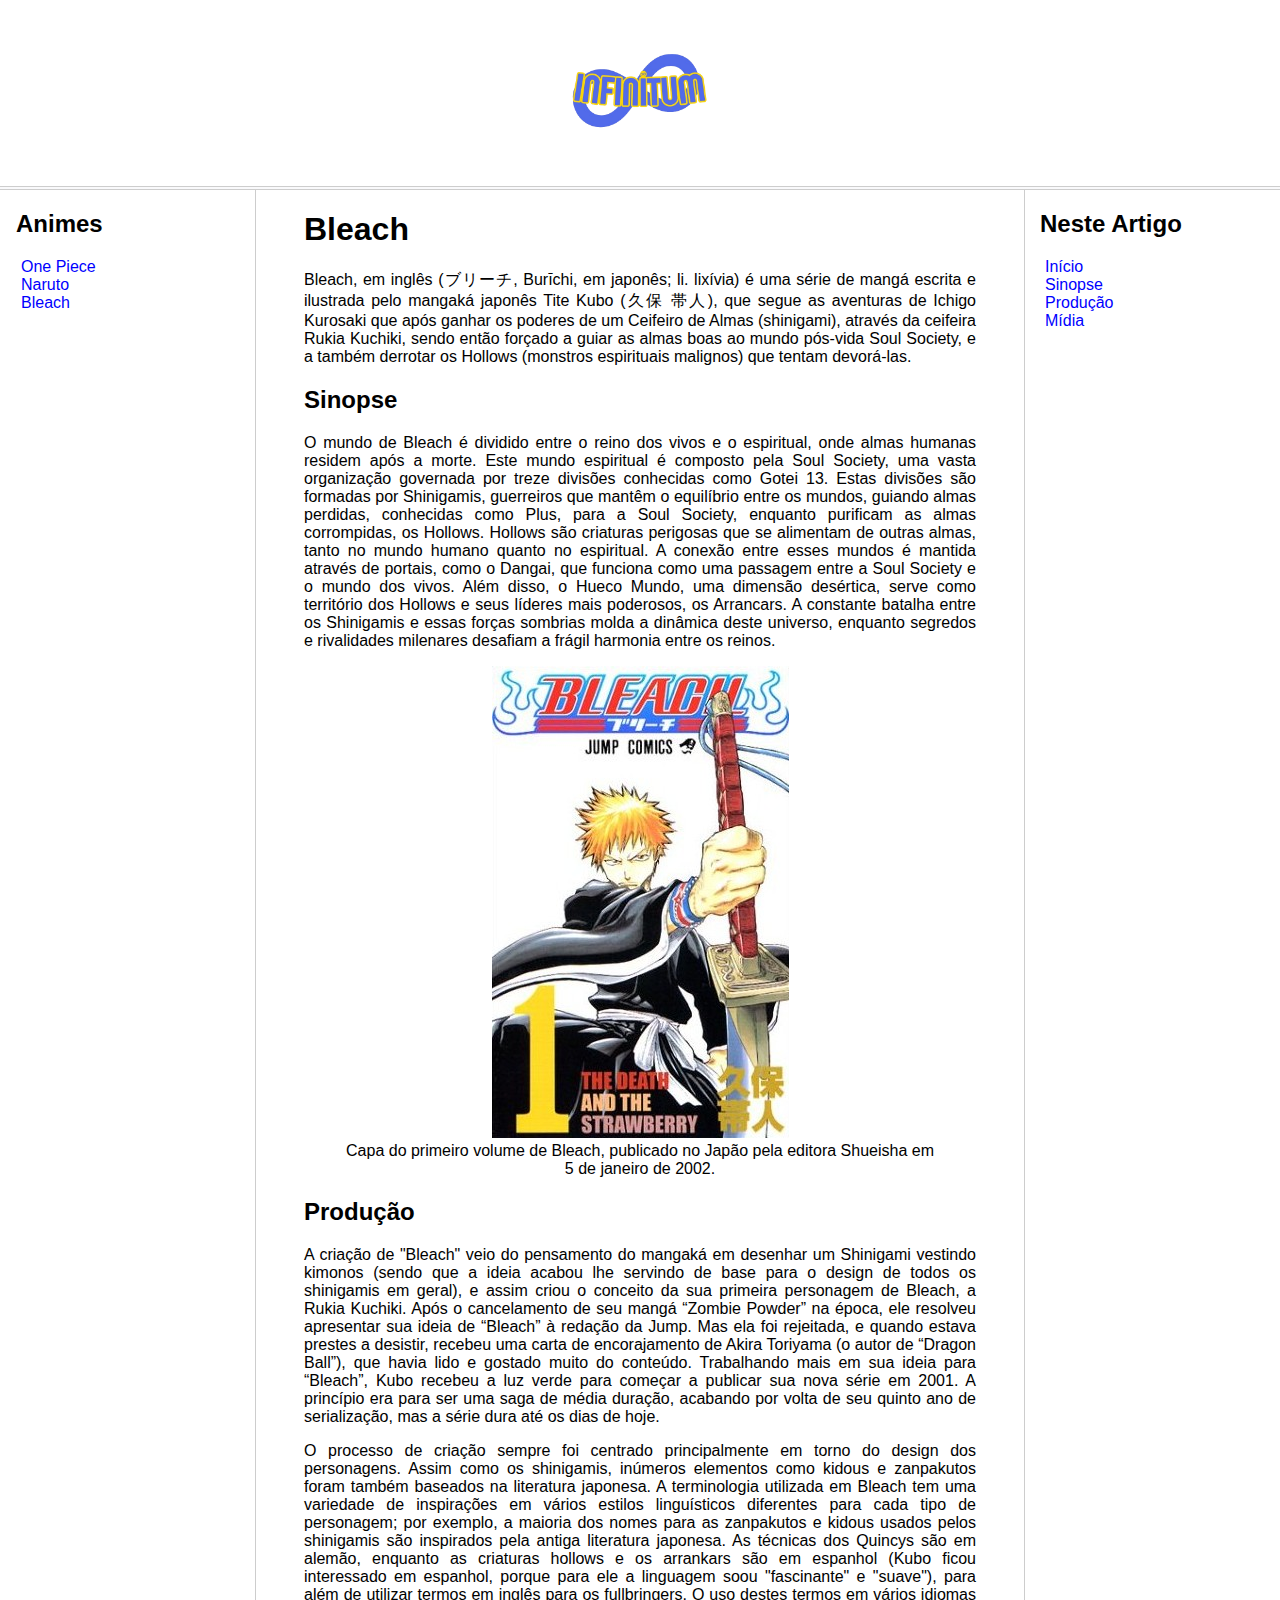
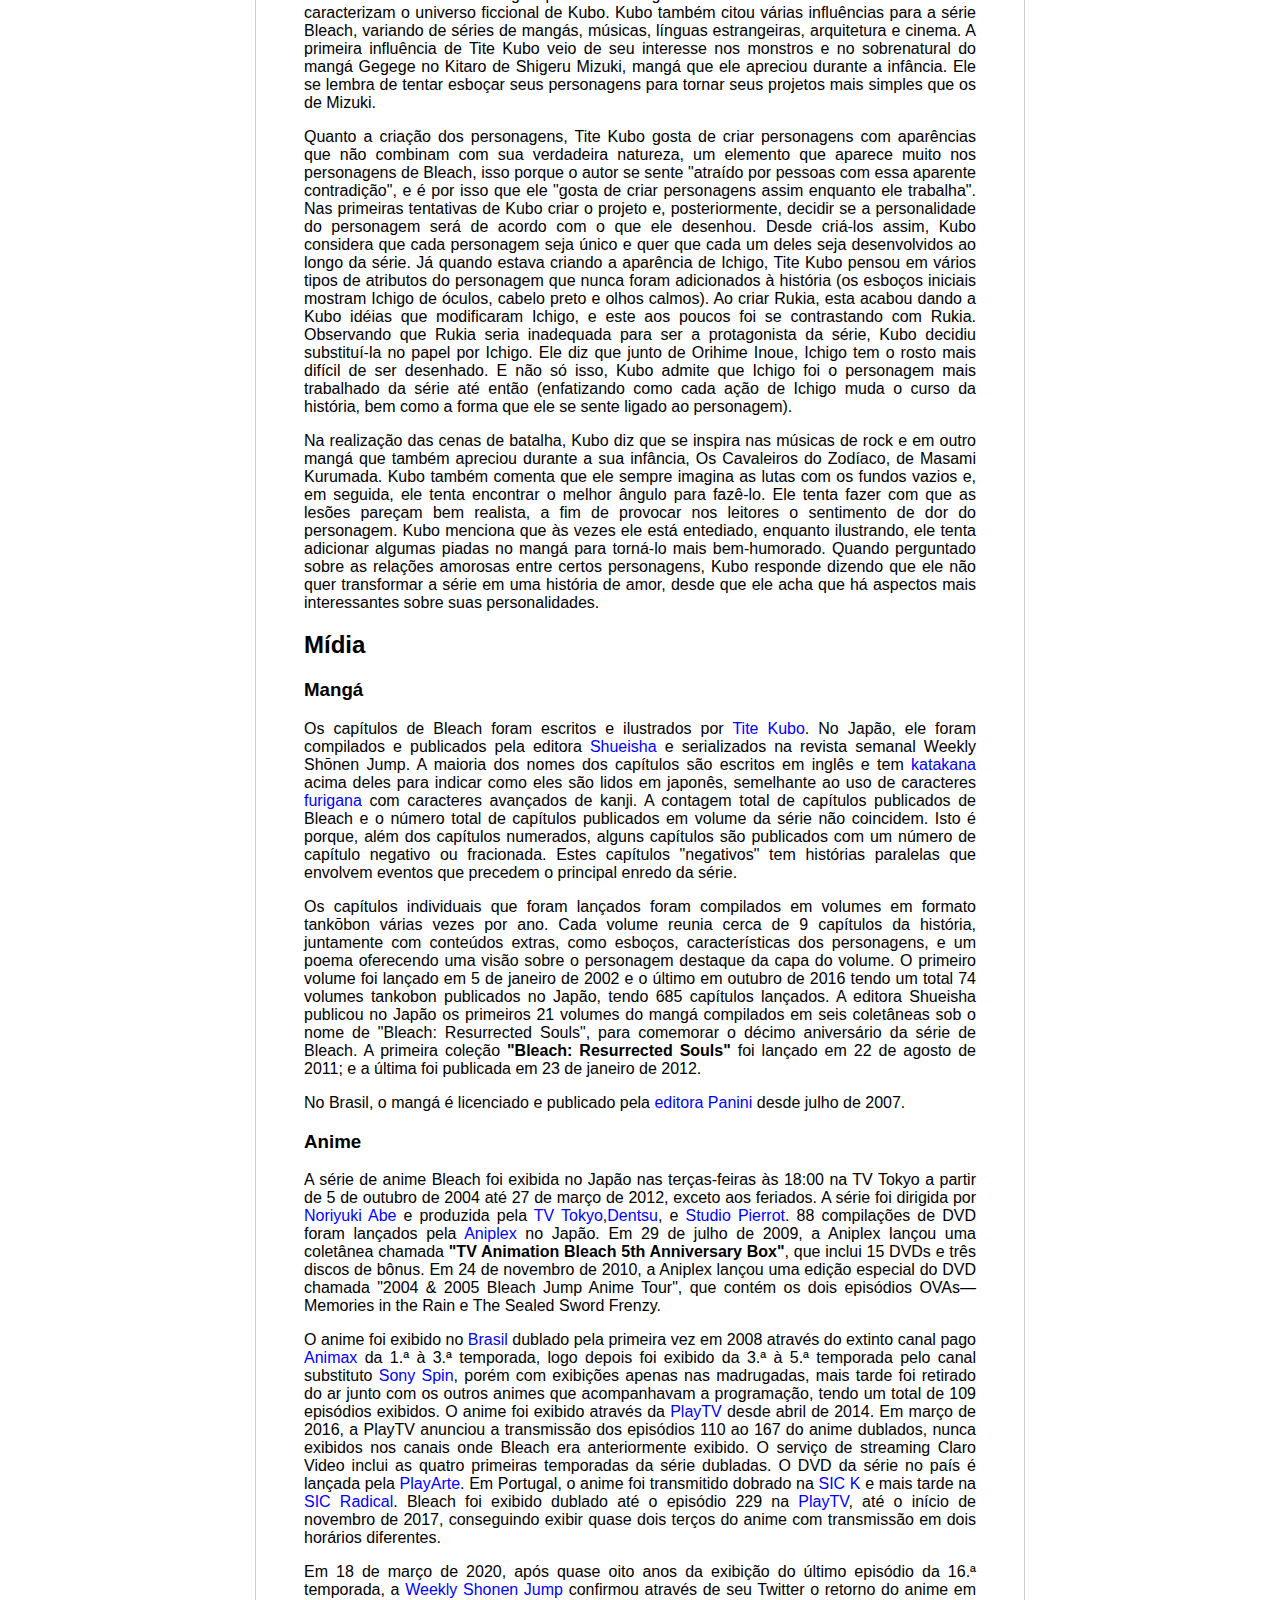
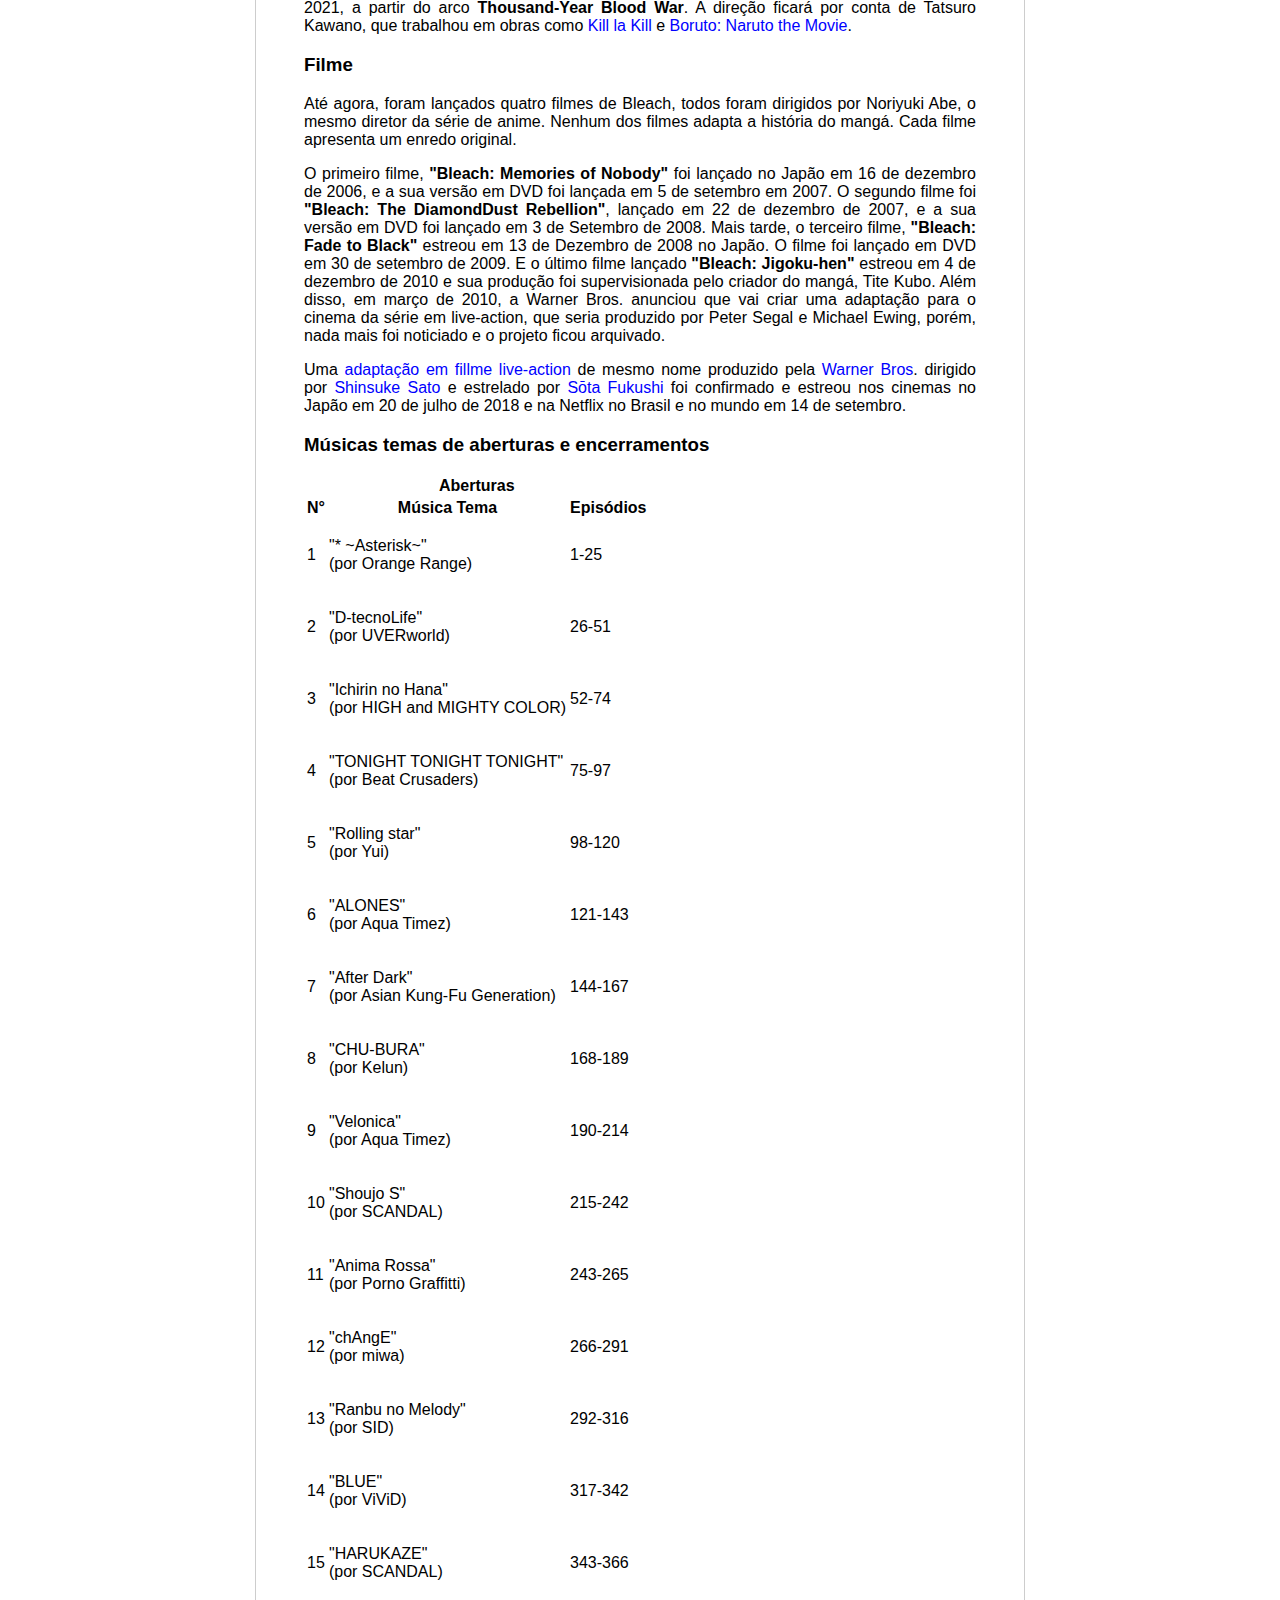
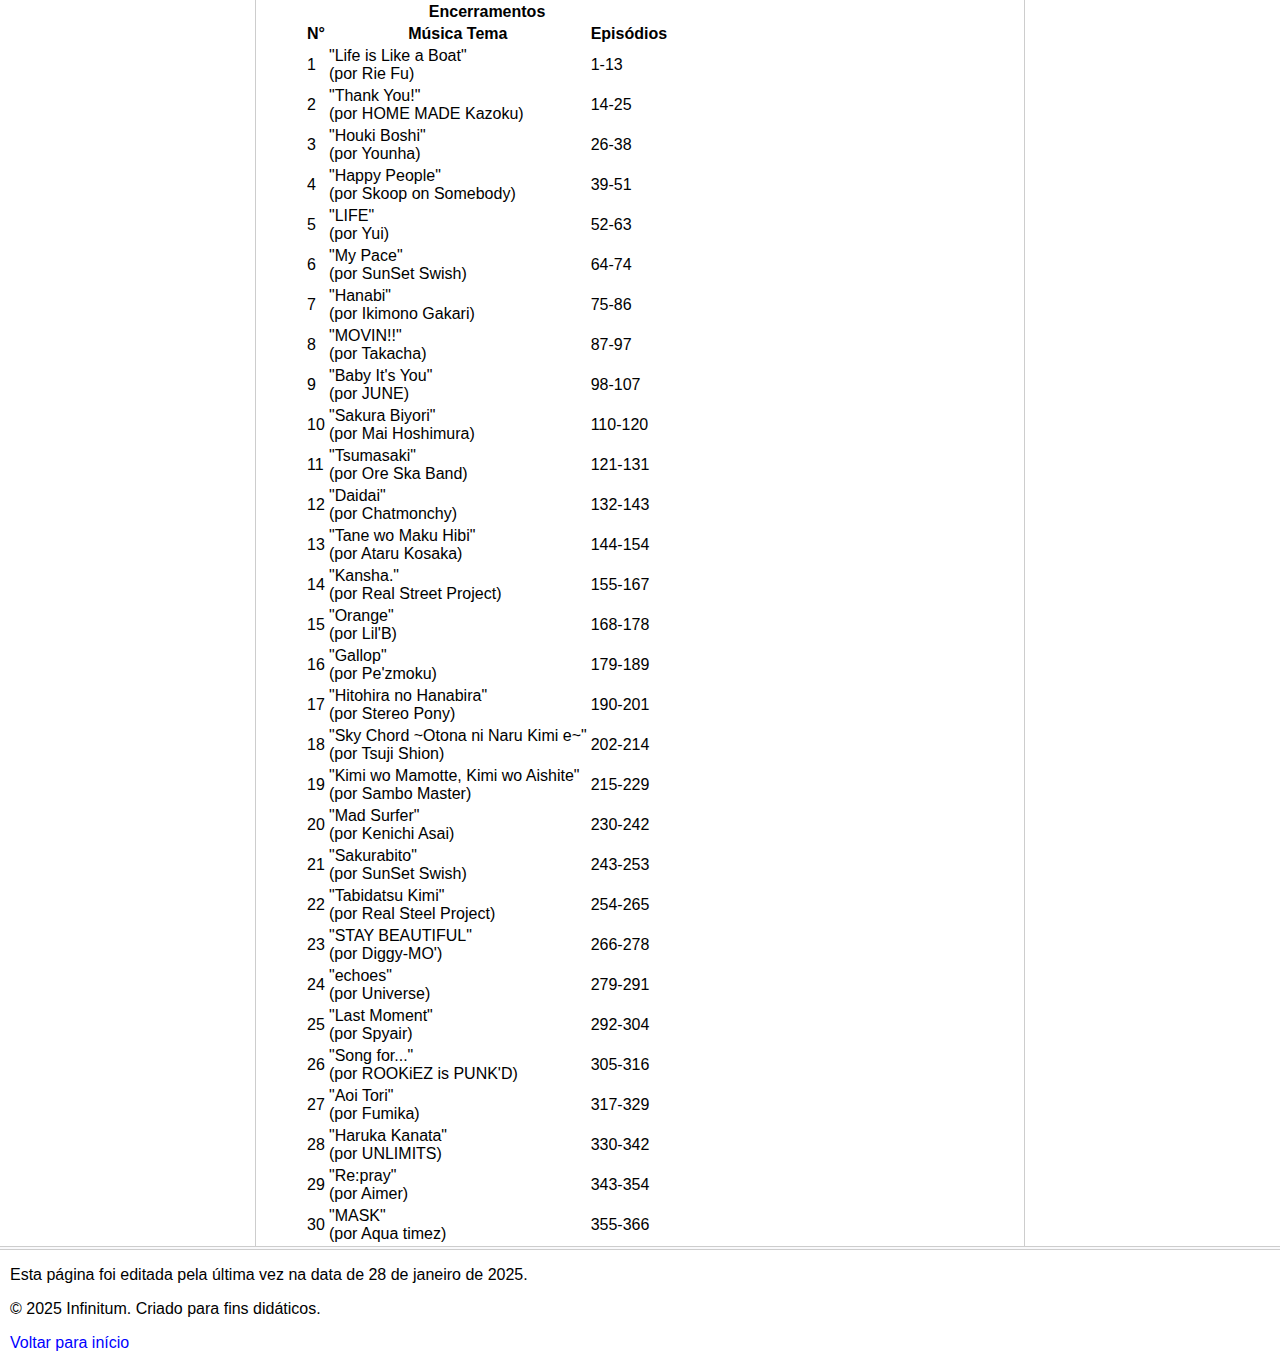
<file: desafio 3/assets/pages/Bleach/index.html>
<!DOCTYPE html>
<html lang="pt-br">

<head>
    <meta charset="UTF-8">
    <meta http-equiv="X-UA-Compatible" content="IE=edge">
    <meta name="viewport" content="width=device-width, initial-scale=1.0">

    <title>Bleach</title>
    <link rel="shortcut icon" href="../../images/logo/Logo_Infinitum.png" type="image/x-icon">

    <link rel="stylesheet" href="../../css/style.css">
</head>

<body>
    <header id="inicio">
        <figure class="logo">
            <img src="../../images/logo/Logo_Infinitum.png" width="150" />
        </figure>
    </header>

    <div class="bar"></div>

    <main class="content">
        <nav class="sidebar">
            <h2>Animes</h2>
            <ul>
                <li><a href="../../../index.html">One Piece</a></li>
                <li><a href="../Naruto/index.html">Naruto</a></li>
                <li><a href="#">Bleach</a></li>
            </ul>
        </nav>

        <main class="main">
            <section id="introducao">
                <h1>Bleach</h1>
                <p>
                    Bleach, em inglês (ブリーチ, Burīchi, em japonês; li. lixívia) é uma série de mangá escrita e
                    ilustrada
                    pelo
                    mangaká japonês Tite Kubo (久保 帯人), que segue as aventuras de Ichigo Kurosaki que após ganhar os
                    poderes
                    de um Ceifeiro de Almas (shinigami), através da ceifeira Rukia Kuchiki, sendo então forçado a
                    guiar
                    as
                    almas boas ao mundo pós-vida Soul Society, e a também derrotar os Hollows (monstros espirituais
                    malignos) que tentam devorá-las.
                </p>

                <div id="sinopse" class="sinopse__container">
                    <h2>Sinopse</h2>
                    <p>
                        O mundo de Bleach é dividido entre o reino dos vivos e o espiritual, onde almas humanas residem
                        após
                        a
                        morte. Este mundo espiritual é composto pela Soul Society, uma vasta organização governada por
                        treze
                        divisões conhecidas como Gotei 13. Estas divisões são formadas por Shinigamis, guerreiros que
                        mantêm
                        o
                        equilíbrio entre os mundos, guiando almas perdidas, conhecidas como Plus, para a Soul Society,
                        enquanto
                        purificam as almas corrompidas, os Hollows. Hollows são criaturas perigosas que se alimentam de
                        outras
                        almas, tanto no mundo humano quanto no espiritual. A conexão entre esses mundos é mantida
                        através de
                        portais, como o Dangai, que funciona como uma passagem entre a Soul Society e o mundo dos vivos.
                        Além
                        disso, o Hueco Mundo, uma dimensão desértica, serve como território dos Hollows e seus líderes
                        mais
                        poderosos, os Arrancars. A constante batalha entre os Shinigamis e essas forças sombrias molda a
                        dinâmica deste universo, enquanto segredos e rivalidades milenares desafiam a frágil harmonia
                        entre
                        os
                        reinos.
                    </p>

                    <figure>
                        <img src="../../images/capas/Capa_Bleach.jpg"
                            alt="Capa do primeiro volume de Bleach, publicado no Japão pela editora Shueisha em 5 de janeiro de 2002">
                        <figcaption>Capa do primeiro volume de Bleach, publicado no Japão pela editora Shueisha em 5 de
                            janeiro
                            de 2002.</figcaption>
                    </figure>
                </div>
            </section>

            <section id="producao">
                <h2>Produção</h2>
                <p>
                    A criação de "Bleach" veio do pensamento do mangaká em desenhar um Shinigami vestindo kimonos
                    (sendo
                    que
                    a ideia acabou lhe servindo de base para o design de todos os shinigamis em geral), e assim
                    criou o
                    conceito da sua primeira personagem de Bleach, a Rukia Kuchiki. Após o cancelamento de seu mangá
                    “Zombie
                    Powder” na época, ele resolveu apresentar sua ideia de “Bleach” à redação da Jump. Mas ela foi
                    rejeitada, e quando estava prestes a desistir, recebeu uma carta de encorajamento de Akira
                    Toriyama
                    (o
                    autor de “Dragon Ball”), que havia lido e gostado muito do conteúdo. Trabalhando mais em sua
                    ideia
                    para
                    “Bleach”, Kubo recebeu a luz verde para começar a publicar sua nova série em 2001. A princípio
                    era
                    para
                    ser uma saga de média duração, acabando por volta de seu quinto ano de serialização, mas a série
                    dura
                    até os dias de hoje.
                </p>

                <p>
                    O processo de criação sempre foi centrado principalmente em torno do design dos personagens.
                    Assim
                    como
                    os shinigamis, inúmeros elementos como kidous e zanpakutos foram também baseados na literatura
                    japonesa.
                    A terminologia utilizada em Bleach tem uma variedade de inspirações em vários estilos
                    linguísticos
                    diferentes para cada tipo de personagem; por exemplo, a maioria dos nomes para as zanpakutos e
                    kidous
                    usados ​pelos shinigamis são inspirados pela antiga literatura japonesa. As técnicas dos Quincys
                    são
                    em
                    alemão, enquanto as criaturas hollows e os arrankars são em espanhol (Kubo ficou interessado em
                    espanhol, porque para ele a linguagem soou "fascinante" e "suave"), para além de utilizar termos
                    em
                    inglês para os fullbringers. O uso destes termos em vários idiomas caracterizam o universo
                    ficcional
                    de
                    Kubo. Kubo também citou várias influências para a série Bleach, variando de séries de mangás,
                    músicas,
                    línguas estrangeiras, arquitetura e cinema. A primeira influência de Tite Kubo veio de seu
                    interesse
                    nos
                    monstros e no sobrenatural do mangá Gegege no Kitaro de Shigeru Mizuki, mangá que ele apreciou
                    durante a
                    infância. Ele se lembra de tentar esboçar seus personagens para tornar seus projetos mais
                    simples
                    que os
                    de Mizuki.
                </p>

                <p>
                    Quanto a criação dos personagens, Tite Kubo gosta de criar personagens com aparências que não
                    combinam
                    com sua verdadeira natureza, um elemento que aparece muito nos personagens de Bleach, isso
                    porque o
                    autor se sente "atraído por pessoas com essa aparente contradição", e é por isso que ele "gosta
                    de
                    criar
                    personagens assim enquanto ele trabalha". Nas primeiras tentativas de Kubo criar o projeto e,
                    posteriormente, decidir se a personalidade do personagem será de acordo com o que ele desenhou.
                    Desde
                    criá-los assim, Kubo considera que cada personagem seja único e quer que cada um deles seja
                    desenvolvidos ao longo da série. Já quando estava criando a aparência de Ichigo, Tite Kubo
                    pensou em
                    vários tipos de atributos do personagem que nunca foram adicionados à história (os esboços
                    iniciais
                    mostram Ichigo de óculos, cabelo preto e olhos calmos). Ao criar Rukia, esta acabou dando a Kubo
                    idéias
                    que modificaram Ichigo, e este aos poucos foi se contrastando com Rukia. Observando que Rukia
                    seria
                    inadequada para ser a protagonista da série, Kubo decidiu substituí-la no papel por Ichigo. Ele
                    diz
                    que
                    junto de Orihime Inoue, Ichigo tem o rosto mais difícil de ser desenhado. E não só isso, Kubo
                    admite
                    que
                    Ichigo foi o personagem mais trabalhado da série até então (enfatizando como cada ação de Ichigo
                    muda o
                    curso da história, bem como a forma que ele se sente ligado ao personagem).
                </p>

                <p>
                    Na realização das cenas de batalha, Kubo diz que se inspira nas músicas de rock e em outro mangá
                    que
                    também apreciou durante a sua infância, Os Cavaleiros do Zodíaco, de Masami Kurumada. Kubo
                    também
                    comenta que ele sempre imagina as lutas com os fundos vazios e, em seguida, ele tenta encontrar
                    o
                    melhor
                    ângulo para fazê-lo. Ele tenta fazer com que as lesões pareçam bem realista, a fim de provocar
                    nos
                    leitores o sentimento de dor do personagem. Kubo menciona que às vezes ele está entediado,
                    enquanto
                    ilustrando, ele tenta adicionar algumas piadas no mangá para torná-lo mais bem-humorado. Quando
                    perguntado sobre as relações amorosas entre certos personagens, Kubo responde dizendo que ele
                    não
                    quer
                    transformar a série em uma história de amor, desde que ele acha que há aspectos mais
                    interessantes
                    sobre
                    suas personalidades.
                </p>
            </section>

            <section id="midia">
                <h2>Mídia</h2>
                <div class="manga__container">
                    <h3>Mangá</h3>
                    <p>
                        Os capítulos de Bleach foram escritos e ilustrados por <span>Tite Kubo</span>. No Japão, ele
                        foram
                        compilados e publicados pela editora <span>Shueisha</span> e serializados na revista semanal
                        Weekly
                        Shōnen Jump. A maioria dos nomes dos capítulos são escritos em inglês e tem
                        <span>katakana</span>
                        acima deles para indicar como eles são lidos em japonês, semelhante ao uso de caracteres
                        <span>furigana</span> com caracteres avançados de kanji. A contagem total de capítulos
                        publicados de
                        Bleach e o número total de capítulos publicados em volume da série não coincidem. Isto é porque,
                        além dos capítulos numerados, alguns capítulos são publicados com um número de capítulo negativo
                        ou
                        fracionada. Estes capítulos "negativos" tem histórias paralelas que envolvem eventos que
                        precedem o
                        principal enredo da série.
                    </p>

                    <p>
                        Os capítulos individuais que foram lançados foram compilados em volumes em formato tankōbon
                        várias
                        vezes por ano. Cada volume reunia cerca de 9 capítulos da história, juntamente com conteúdos
                        extras,
                        como esboços, características dos personagens, e um poema oferecendo uma visão sobre o
                        personagem
                        destaque da capa do volume. O primeiro volume foi lançado em 5 de janeiro de 2002 e o último em
                        outubro de 2016 tendo um total 74 volumes tankobon publicados no Japão, tendo 685 capítulos
                        lançados. A editora Shueisha publicou no Japão os primeiros 21 volumes do mangá compilados em
                        seis
                        coletâneas sob o nome de "Bleach: Resurrected Souls", para comemorar o décimo aniversário da
                        série
                        de Bleach. A primeira coleção <strong>"Bleach: Resurrected Souls"</strong> foi lançado em 22 de
                        agosto de 2011; e a última foi publicada em 23 de janeiro de 2012.
                    </p>

                    <p>
                        No Brasil, o mangá é licenciado e publicado pela <span>editora Panini</span> desde julho de
                        2007.
                    </p>
                </div>

                <div class="anime__container">
                    <h3>Anime</h3>
                    <p>
                        A série de anime Bleach foi exibida no Japão nas terças-feiras às 18:00 na TV Tokyo a partir de
                        5 de
                        outubro de 2004 até 27 de março de 2012, exceto aos feriados. A série foi dirigida por
                        <span>Noriyuki Abe</span> e produzida pela <span>TV Tokyo</span>,<span>Dentsu</span>, e
                        <span>Studio
                            Pierrot</span>. 88 compilações de DVD foram lançados pela <span>Aniplex</span> no Japão. Em
                        29
                        de julho de 2009, a Aniplex lançou uma coletânea chamada <strong>"TV Animation Bleach 5th
                            Anniversary Box"</strong>, que inclui 15 DVDs e três discos de bônus. Em 24 de novembro de
                        2010,
                        a Aniplex lançou uma edição especial do DVD chamada "2004 & 2005 Bleach Jump Anime Tour", que
                        contém
                        os dois episódios OVAs—Memories in the Rain e The Sealed Sword Frenzy.
                    </p>

                    <p>
                        O anime foi exibido no <span>Brasil</span> dublado pela primeira vez em 2008 através do extinto
                        canal pago <span>Animax</span> da 1.ª à 3.ª temporada, logo depois foi exibido da 3.ª à 5.ª
                        temporada pelo canal substituto <span>Sony Spin</span>, porém com exibições apenas nas
                        madrugadas,
                        mais tarde foi retirado do ar junto com os outros animes que acompanhavam a programação, tendo
                        um
                        total de 109 episódios exibidos. O anime foi exibido através da <span>PlayTV</span> desde abril
                        de
                        2014. Em março de 2016, a PlayTV anunciou a transmissão dos episódios 110 ao 167 do anime
                        dublados,
                        nunca exibidos nos canais onde Bleach era anteriormente exibido. O serviço de streaming Claro
                        Video
                        inclui as quatro primeiras temporadas da série dubladas. O DVD da série no país é lançada pela
                        <span>PlayArte</span>. Em Portugal, o anime foi transmitido dobrado na <span>SIC K</span> e mais
                        tarde na <span>SIC Radical</span>. Bleach foi exibido dublado até o episódio 229 na
                        <span>PlayTV</span>, até o início de novembro de 2017, conseguindo exibir quase dois terços do
                        anime
                        com transmissão em dois horários diferentes.
                    </p>

                    <p>
                        Em 18 de março de 2020, após quase oito anos da exibição do último episódio da 16.ª temporada, a
                        <span>Weekly Shonen Jump</span> confirmou através de seu Twitter o retorno do anime em 2021, a
                        partir do arco <strong>Thousand-Year Blood War</strong>. A direção ficará por conta de Tatsuro
                        Kawano, que trabalhou em obras como <span>Kill la Kill</span> e <span>Boruto: Naruto the
                            Movie</span>.
                    </p>
                </div>

                <div class="filmes__container">
                    <h3>Filme</h3>
                    <p>
                        Até agora, foram lançados quatro filmes de Bleach, todos foram dirigidos por Noriyuki Abe, o
                        mesmo diretor da série de anime. Nenhum dos filmes adapta a história do mangá. Cada filme
                        apresenta um enredo original.
                    </p>

                    <p>
                        O primeiro filme, <strong>"Bleach: Memories of Nobody"</strong> foi lançado no Japão em 16 de
                        dezembro de 2006, e a sua versão em DVD foi lançada em 5 de setembro em 2007. O segundo filme
                        foi <strong>"Bleach: The DiamondDust Rebellion"</strong>, lançado em 22 de dezembro de 2007, e a
                        sua versão em DVD foi lançado em 3 de Setembro de 2008. Mais tarde, o terceiro filme,
                        <strong>"Bleach: Fade to Black"</strong> estreou em 13 de Dezembro de 2008 no Japão. O filme foi
                        lançado em DVD em 30 de setembro de 2009. E o último filme lançado <strong>"Bleach:
                            Jigoku-hen"</strong> estreou em 4 de dezembro de 2010 e sua produção foi supervisionada pelo
                        criador do mangá, Tite Kubo. Além disso, em março de 2010, a Warner Bros. anunciou que vai criar
                        uma adaptação para o cinema da série em live-action, que seria produzido por Peter Segal e
                        Michael Ewing, porém, nada mais foi noticiado e o projeto ficou arquivado.
                    </p>

                    <p>
                        Uma <span>adaptação em fillme live-action</span> de mesmo nome produzido pela <span>Warner
                            Bros</span>. dirigido por <span>Shinsuke Sato</span> e estrelado por <span>Sōta
                            Fukushi</span> foi confirmado e estreou nos cinemas no Japão em 20 de julho de 2018 e na
                        Netflix no Brasil e no mundo em 14 de setembro.
                    </p>
                </div>

                <div class="musicas__container">
                    <h3>Músicas temas de aberturas e encerramentos</h3>

                    <div class="tables__container">
                        <table class="tabela tabela-aberturas">
                            <thead>
                                <tr>
                                    <th colspan="3">Aberturas</th>
                                </tr>
                                <tr>
                                    <th>N°</th>
                                    <th>Música Tema</th>
                                    <th>Episódios</th>
                                </tr>
                            </thead>
                            <tbody>
                                <tr>
                                    <td>1</td>
                                    <td>
                                        <p>"* ~Asterisk~"<br>(por Orange Range)</p>
                                    </td>
                                    <td>1-25</td>
                                </tr>
                                <tr>
                                    <td>2</td>
                                    <td>
                                        <p>"D-tecnoLife"<br>(por UVERworld)</p>
                                    </td>
                                    <td>26-51</td>
                                </tr>
                                <tr>
                                    <td>3</td>
                                    <td>
                                        <p>"Ichirin no Hana"<br>
                                            (por HIGH and MIGHTY COLOR)</p>
                                    </td>
                                    <td>52-74</td>
                                </tr>
                                <tr>
                                    <td>4</td>
                                    <td>
                                        <p>"TONIGHT TONIGHT TONIGHT"<br>
                                            (por Beat Crusaders)</p>
                                    </td>
                                    <td>75-97</td>
                                </tr>
                                <tr>
                                    <td>5</td>
                                    <td>
                                        <p>"Rolling star"<br>
                                            (por Yui)</p>
                                    </td>
                                    <td>98-120</td>
                                </tr>
                                <tr>
                                    <td>6</td>
                                    <td>
                                        <p>"ALONES"<br>
                                            (por Aqua Timez)</p>
                                    </td>
                                    <td>121-143</td>
                                </tr>
                                <tr>
                                    <td>7</td>
                                    <td>
                                        <p>"After Dark"<br>
                                            (por Asian Kung-Fu Generation)</p>
                                    </td>
                                    <td>144-167</td>
                                </tr>
                                <tr>
                                    <td>8</td>
                                    <td>
                                        <p>"CHU-BURA"<br>
                                            (por Kelun)</p>
                                    </td>
                                    <td>168-189</td>
                                </tr>
                                <tr>
                                    <td>9</td>
                                    <td>
                                        <p>"Velonica"<br>
                                            (por Aqua Timez)</p>
                                    </td>
                                    <td>190-214</td>
                                </tr>
                                <tr>
                                    <td>10</td>
                                    <td>
                                        <p>"Shoujo S"<br>
                                            (por SCANDAL)</p>
                                    </td>
                                    <td>215-242</td>
                                </tr>
                                <tr>
                                    <td>11</td>
                                    <td>
                                        <p>"Anima Rossa"<br>
                                            (por Porno Graffitti)</p>
                                    </td>
                                    <td>243-265</td>
                                </tr>
                                <tr>
                                    <td>12</td>
                                    <td>
                                        <p>"chAngE"<br>
                                            (por miwa)</p>
                                    </td>
                                    <td>266-291</td>
                                </tr>
                                <tr>
                                    <td>13</td>
                                    <td>
                                        <p>"Ranbu no Melody"<br>
                                            (por SID)</p>
                                    </td>
                                    <td>292-316</td>
                                </tr>
                                <tr>
                                    <td>14</td>
                                    <td>
                                        <p>"BLUE"<br>
                                            (por ViViD)</p>
                                    </td>
                                    <td>317-342</td>
                                </tr>
                                <tr>
                                    <td>15</td>
                                    <td>
                                        <p>"HARUKAZE"<br>
                                            (por SCANDAL)</p>
                                    </td>
                                    <td>343-366</td>
                                </tr>
                            </tbody>
                        </table>

                        <table class="tabela tabela-encerramentos">
                            <thead>
                                <tr>
                                    <th colspan="3">Encerramentos</th>
                                </tr>
                                <tr>
                                    <th>N°</th>
                                    <th>Música Tema</th>
                                    <th>Episódios</th>
                                </tr>
                            </thead>
                            <tbody>
                                <tr>
                                    <td>1</td>
                                    <td>"Life is Like a Boat"<br>(por Rie Fu)</td>
                                    <td>1-13</td>
                                </tr>
                                <tr>
                                    <td>2</td>
                                    <td>"Thank You!"<br>(por HOME MADE Kazoku)</td>
                                    <td>14-25</td>
                                </tr>
                                <tr>
                                    <td>3</td>
                                    <td>"Houki Boshi"<br>(por Younha)</td>
                                    <td>26-38</td>
                                </tr>
                                <tr>
                                    <td>4</td>
                                    <td>"Happy People"<br>(por Skoop on Somebody)</td>
                                    <td>39-51</td>
                                </tr>
                                <tr>
                                    <td>5</td>
                                    <td>"LIFE"<br>(por Yui)</td>
                                    <td>52-63</td>
                                </tr>
                                <tr>
                                    <td>6</td>
                                    <td>"My Pace"<br>(por SunSet Swish)</td>
                                    <td>64-74</td>
                                </tr>
                                <tr>
                                    <td>7</td>
                                    <td>"Hanabi"<br>(por Ikimono Gakari)</td>
                                    <td>75-86</td>
                                </tr>
                                <tr>
                                    <td>8</td>
                                    <td>"MOVIN!!"<br>(por Takacha)</td>
                                    <td>87-97</td>
                                </tr>
                                <tr>
                                    <td>9</td>
                                    <td>"Baby It's You"<br>(por JUNE)</td>
                                    <td>98-107</td>
                                </tr>
                                <tr>
                                    <td>10</td>
                                    <td>"Sakura Biyori"<br>(por Mai Hoshimura)</td>
                                    <td>110-120</td>
                                </tr>
                                <tr>
                                    <td>11</td>
                                    <td>"Tsumasaki"<br>(por Ore Ska Band)</td>
                                    <td>121-131</td>
                                </tr>
                                <tr>
                                    <td>12</td>
                                    <td>"Daidai"<br>(por Chatmonchy)</td>
                                    <td>132-143</td>
                                </tr>
                                <tr>
                                    <td>13</td>
                                    <td>"Tane wo Maku Hibi"<br>(por Ataru Kosaka)</td>
                                    <td>144-154</td>
                                </tr>
                                <tr>
                                    <td>14</td>
                                    <td>"Kansha."<br>(por Real Street Project)</td>
                                    <td>155-167</td>
                                </tr>
                                <tr>
                                    <td>15</td>
                                    <td>"Orange"<br>(por Lil'B)</td>
                                    <td>168-178</td>
                                </tr>
                                <tr>
                                    <td>16</td>
                                    <td>"Gallop"<br>(por Pe'zmoku)</td>
                                    <td>179-189</td>
                                </tr>
                                <tr>
                                    <td>17</td>
                                    <td>"Hitohira no Hanabira"<br>(por Stereo Pony)</td>
                                    <td>190-201</td>
                                </tr>
                                <tr>
                                    <td>18</td>
                                    <td>"Sky Chord ~Otona ni Naru Kimi e~"<br>(por Tsuji Shion)</td>
                                    <td>202-214</td>
                                </tr>
                                <tr>
                                    <td>19</td>
                                    <td>"Kimi wo Mamotte, Kimi wo Aishite"<br>(por Sambo Master)</td>
                                    <td>215-229</td>
                                </tr>
                                <tr>
                                    <td>20</td>
                                    <td>"Mad Surfer"<br>(por Kenichi Asai)</td>
                                    <td>230-242</td>
                                </tr>
                                <tr>
                                    <td>21</td>
                                    <td>"Sakurabito"<br>(por SunSet Swish)</td>
                                    <td>243-253</td>
                                </tr>
                                <tr>
                                    <td>22</td>
                                    <td>"Tabidatsu Kimi"<br>(por Real Steel Project)</td>
                                    <td>254-265</td>
                                </tr>
                                <tr>
                                    <td>23</td>
                                    <td>"STAY BEAUTIFUL"<br>(por Diggy-MO')</td>
                                    <td>266-278</td>
                                </tr>
                                <tr>
                                    <td>24</td>
                                    <td>"echoes"<br>(por Universe)</td>
                                    <td>279-291</td>
                                </tr>
                                <tr>
                                    <td>25</td>
                                    <td>"Last Moment"<br>(por Spyair)</td>
                                    <td>292-304</td>
                                </tr>
                                <tr>
                                    <td>26</td>
                                    <td>"Song for..."<br>(por ROOKiEZ is PUNK'D)</td>
                                    <td>305-316</td>
                                </tr>
                                <tr>
                                    <td>27</td>
                                    <td>"Aoi Tori"<br>(por Fumika)</td>
                                    <td>317-329</td>
                                </tr>
                                <tr>
                                    <td>28</td>
                                    <td>"Haruka Kanata"<br>(por UNLIMITS)</td>
                                    <td>330-342</td>
                                </tr>
                                <tr>
                                    <td>29</td>
                                    <td>"Re:pray"<br>(por Aimer)</td>
                                    <td>343-354</td>
                                </tr>
                                <tr>
                                    <td>30</td>
                                    <td>"MASK"<br>(por Aqua timez)</td>
                                    <td>355-366</td>
                                </tr>
                            </tbody>
                        </table>
                    </div>
                </div>
            </section>
        </main>

        <nav class="anchors">
            <h2>Neste Artigo</h2>
            <ul>
                <li><a href="#inicio">Início</a></li>
                <li><a href="#sinopse">Sinopse</a></li>
                <li><a href="#producao">Produção</a></li>
                <li><a href="#midia">Mídia</a></li>
            </ul>
        </nav>
    </main>

    <div class="bar"></div>

    <footer class="footer">
        <p>Esta página foi editada pela última vez na data de 28 de janeiro de 2025.</p>
        <p>&copy; 2025 Infinitum. Criado para fins didáticos.</p>
        <a href="#inicio">Voltar para início</a>
    </footer>
</body>

</html>
</file>
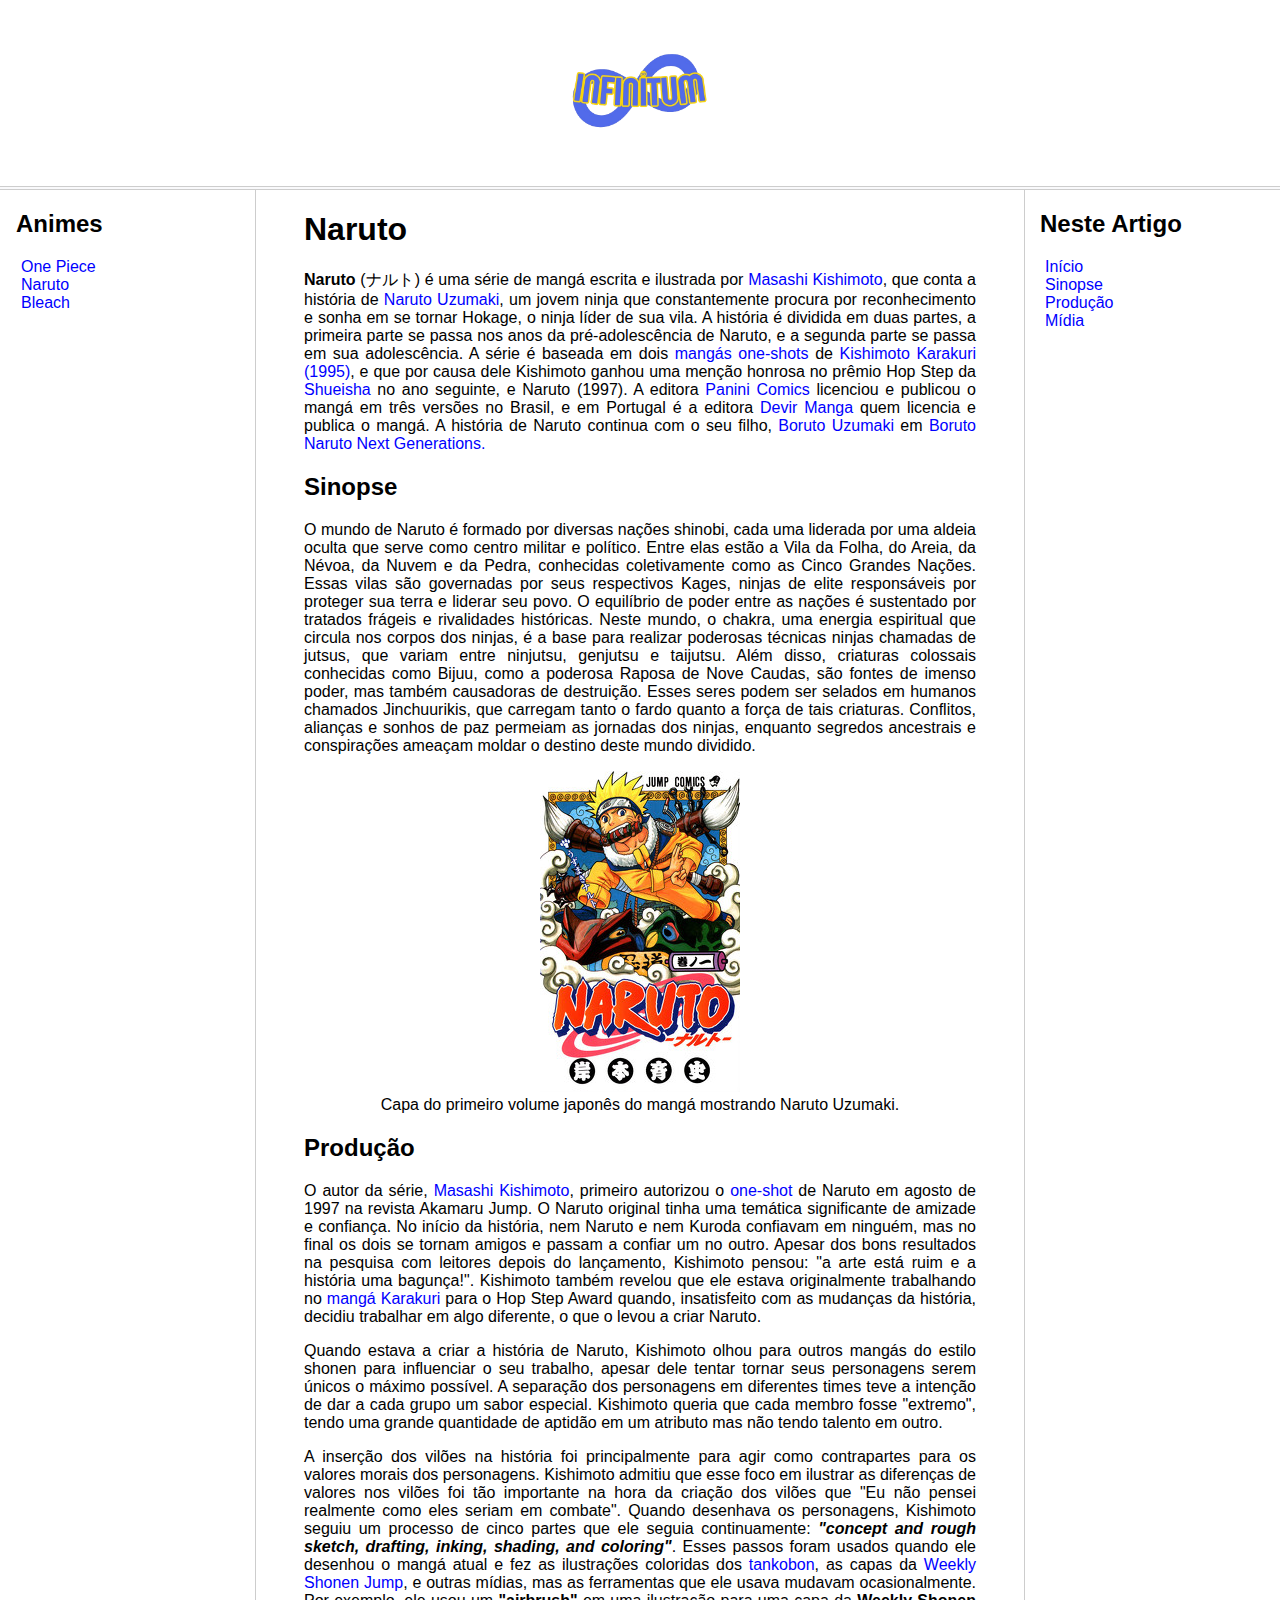
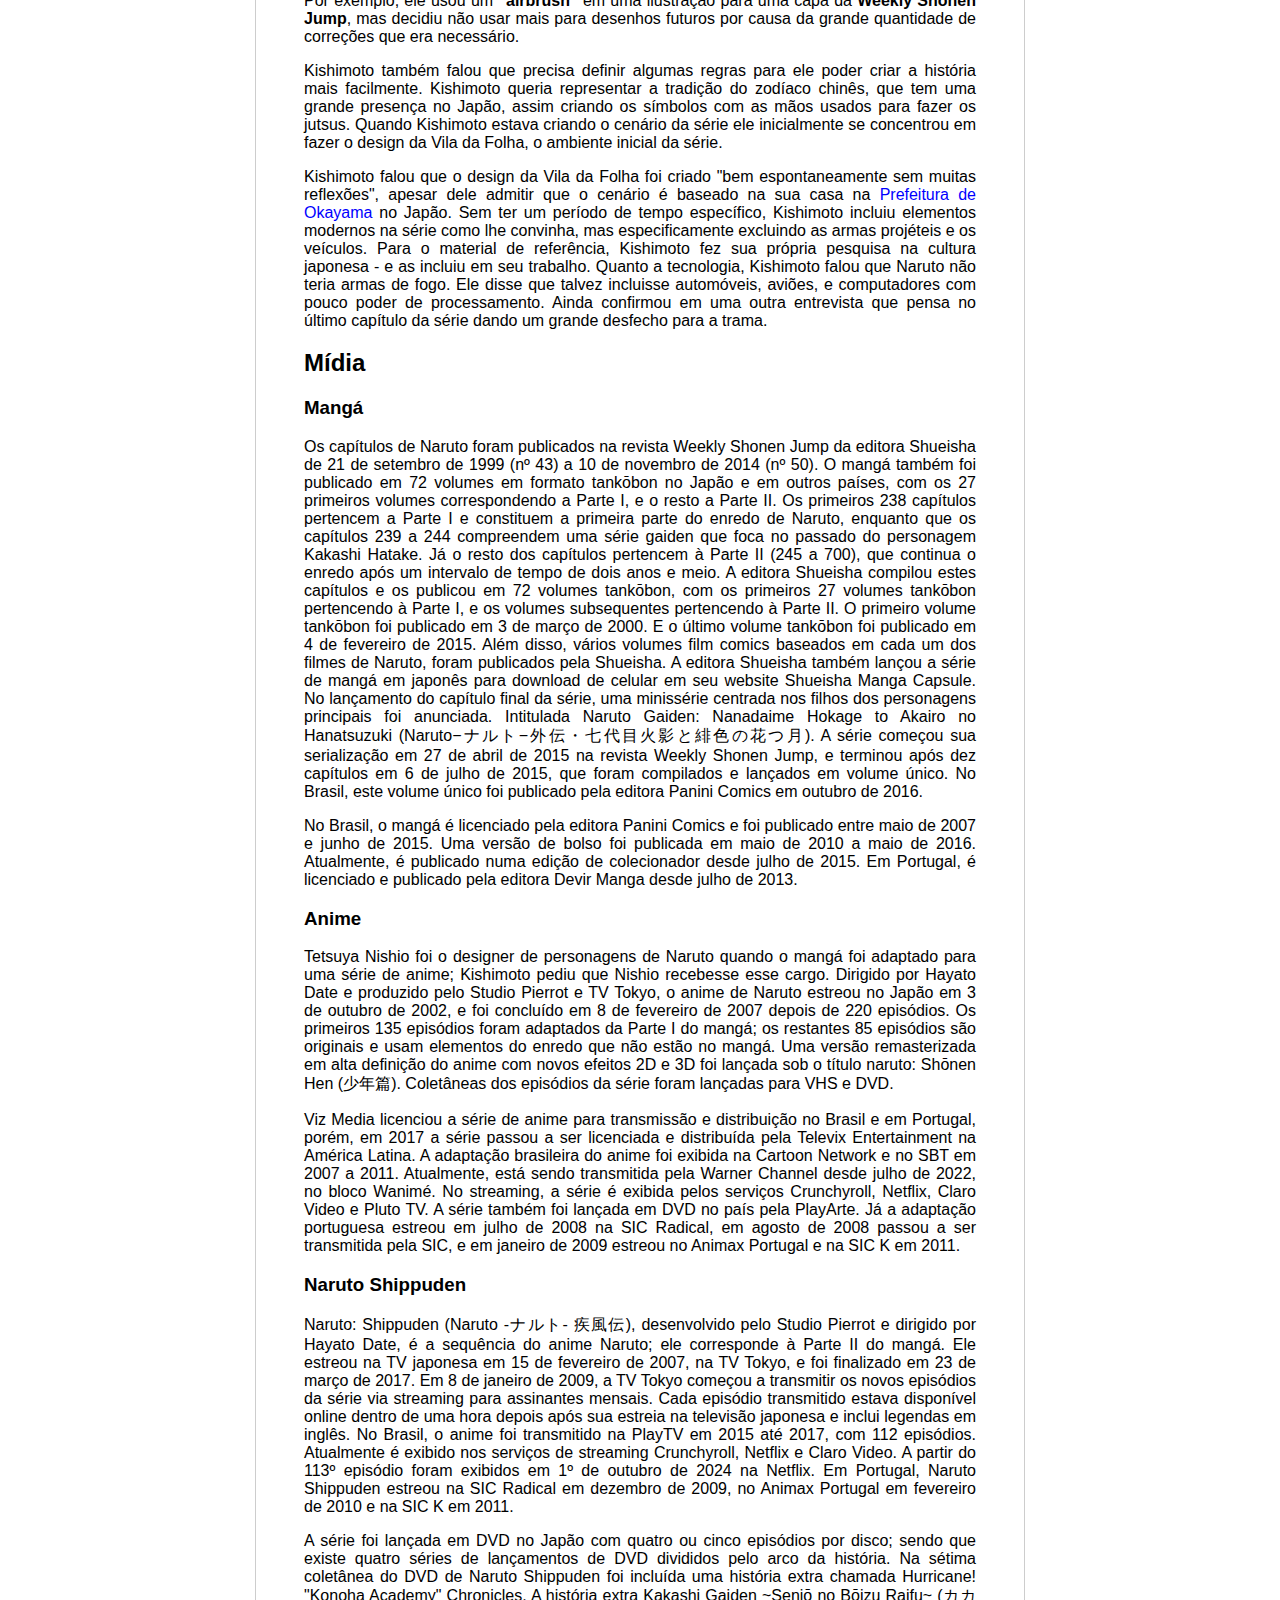
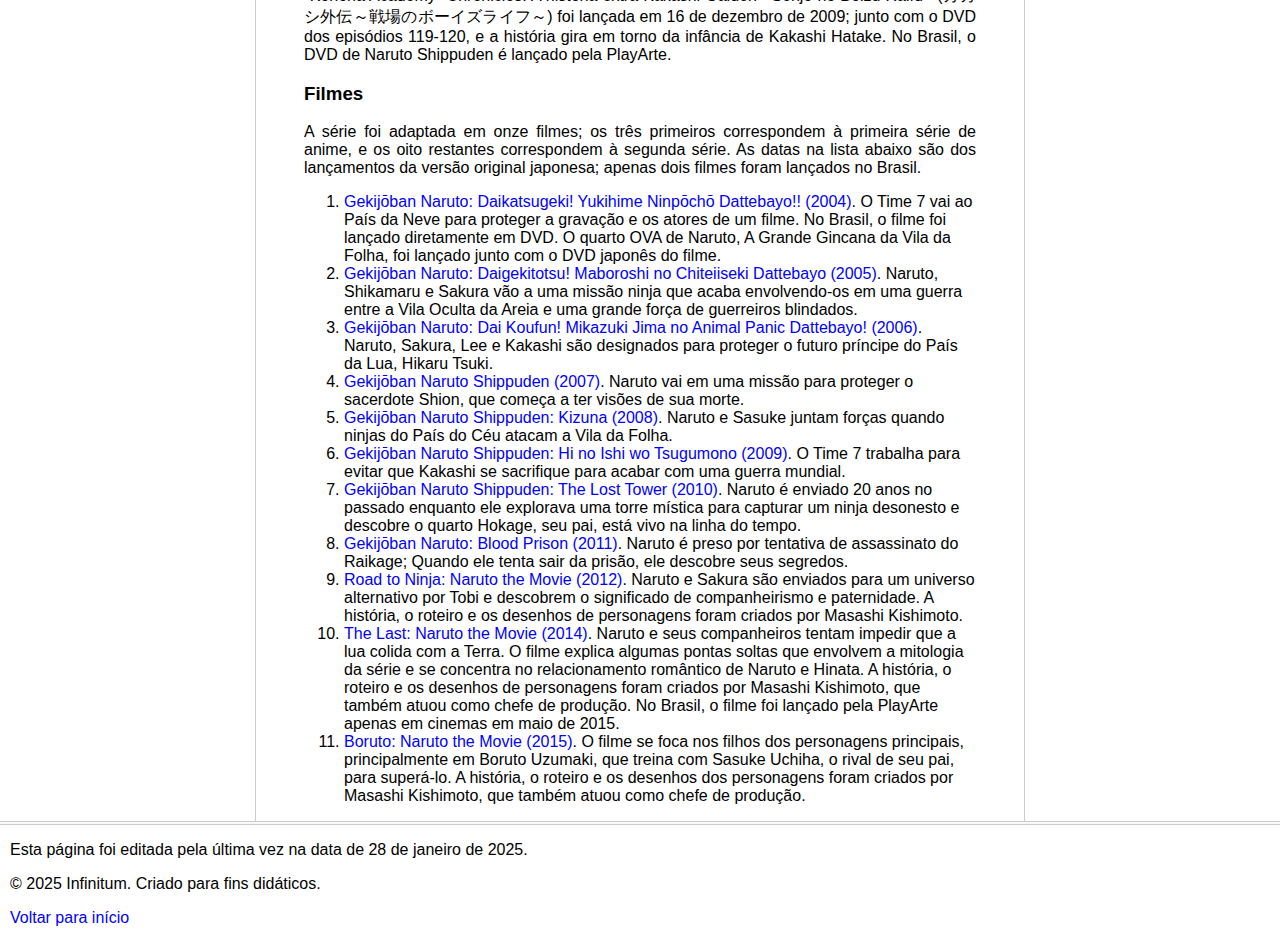
<file: desafio 3/assets/pages/Naruto/index.html>
<!DOCTYPE html>
<html lang="pt-br">

<head>
    <meta charset="UTF-8">
    <meta http-equiv="X-UA-Compatible" content="IE=edge">
    <meta name="viewport" content="width=device-width, initial-scale=1.0">

    <title>Naruto</title>
    <link rel="shortcut icon" href="../../images/logo/Logo_Infinitum.png" type="image/x-icon">

    <link rel="stylesheet" href="../../css/style.css">
</head>

<body>
    <header id="inicio">
        <figure class="logo">
            <img src="../../images/logo/Logo_Infinitum.png" width="150" />
        </figure>
    </header>

    <div class="bar"></div>

    <main class="content">
        <nav class="sidebar">
            <h2>Animes</h2>
            <ul>
                <li><a href="../../../index.html">One Piece</a></li>
                <li><a href="#">Naruto</a></li>
                <li><a href="../Bleach/index.html">Bleach</a></li>
            </ul>
        </nav>

        <main class="main">
            <section class="introducao">
                <h1>Naruto</h1>
                <p>
                    <strong>Naruto</strong> (ナルト) é uma série de mangá escrita e ilustrada por <span>Masashi
                        Kishimoto</span>, que conta a história de <span>Naruto Uzumaki</span>, um jovem ninja que
                    constantemente procura por reconhecimento e sonha em se tornar Hokage, o ninja líder de sua vila. A
                    história é dividida em duas partes, a primeira parte se passa nos anos da pré-adolescência de
                    Naruto, e
                    a segunda parte se passa em sua adolescência. A série é baseada em dois <span>mangás
                        one-shots</span> de
                    <span>Kishimoto Karakuri (1995)</span>, e que por causa dele Kishimoto ganhou uma menção honrosa no
                    prêmio Hop Step da <span>Shueisha</span> no ano seguinte, e Naruto (1997). A editora <span>Panini
                        Comics</span> licenciou e publicou o mangá em três versões no Brasil, e em Portugal é a editora
                    <span>Devir Manga</span> quem licencia e publica o mangá. A história de Naruto continua com o seu
                    filho,
                    <span>Boruto Uzumaki</span> em <span>Boruto Naruto Next Generations.</span>
                </p>

                <div id="sinopse" class="sinopse__container">
                    <h2>Sinopse</h2>
                    <p>
                        O mundo de Naruto é formado por diversas nações shinobi, cada uma liderada por uma aldeia oculta
                        que serve como centro militar e político. Entre elas estão a Vila da Folha, do Areia, da Névoa,
                        da
                        Nuvem e da Pedra, conhecidas coletivamente como as Cinco Grandes Nações. Essas vilas são
                        governadas
                        por seus respectivos Kages, ninjas de elite responsáveis por proteger sua terra e liderar seu
                        povo.
                        O equilíbrio de poder entre as nações é sustentado por tratados frágeis e rivalidades
                        históricas.
                        Neste mundo, o chakra, uma energia espiritual que circula nos corpos dos ninjas, é a base para
                        realizar poderosas técnicas ninjas chamadas de jutsus, que variam entre ninjutsu, genjutsu e
                        taijutsu. Além disso, criaturas colossais conhecidas como Bijuu, como a poderosa Raposa de Nove
                        Caudas, são fontes de imenso poder, mas também causadoras de destruição. Esses seres podem ser
                        selados em humanos chamados Jinchuurikis, que carregam tanto o fardo quanto a força de tais
                        criaturas. Conflitos, alianças e sonhos de paz permeiam as jornadas dos ninjas, enquanto
                        segredos ancestrais e conspirações ameaçam moldar o destino deste mundo dividido.
                    </p>

                    <figure>
                        <img src="../../images/capas/Capa_Naruto.jpg"
                            alt="Capa do primeiro volume japonês do mangá mostrando Naruto Uzumaki">
                        <figcaption>Capa do primeiro volume japonês do mangá mostrando Naruto Uzumaki.</figcaption>
                    </figure>
                </div>
            </section>

            <section id="producao">
                <h2>Produção</h2>
                <p>
                    O autor da série, <span>Masashi Kishimoto</span>, primeiro autorizou o <span>one-shot</span> de
                    Naruto
                    em agosto de 1997 na revista Akamaru Jump. O Naruto original tinha uma temática significante de
                    amizade
                    e confiança. No início da história, nem Naruto e nem Kuroda confiavam em ninguém, mas no final os
                    dois
                    se tornam amigos e passam a confiar um no outro. Apesar dos bons resultados na pesquisa com leitores
                    depois do lançamento, Kishimoto pensou: "a arte está ruim e a história uma bagunça!". Kishimoto
                    também
                    revelou que ele estava originalmente trabalhando no <span>mangá Karakuri</span> para o Hop Step
                    Award
                    quando, insatisfeito com as mudanças da história, decidiu trabalhar em algo diferente, o que o levou
                    a
                    criar Naruto.
                </p>

                <p>
                    Quando estava a criar a história de Naruto, Kishimoto olhou para outros mangás do estilo shonen para
                    influenciar o seu trabalho, apesar dele tentar tornar seus personagens serem únicos o máximo
                    possível. A
                    separação dos personagens em diferentes times teve a intenção de dar a cada grupo um sabor especial.
                    Kishimoto queria que cada membro fosse "extremo", tendo uma grande quantidade de aptidão em um
                    atributo
                    mas não tendo talento em outro.
                </p>

                <p>
                    A inserção dos vilões na história foi principalmente para agir como contrapartes para os valores
                    morais
                    dos personagens. Kishimoto admitiu que esse foco em ilustrar as diferenças de valores nos vilões foi
                    tão
                    importante na hora da criação dos vilões que "Eu não pensei realmente como eles seriam em combate".
                    Quando desenhava os personagens, Kishimoto seguiu um processo de cinco partes que ele seguia
                    continuamente: <strong><i>"concept and rough sketch, drafting, inking, shading, and
                            coloring"</i></strong>. Esses passos foram usados quando ele desenhou o mangá atual e fez as
                    ilustrações coloridas dos <span>tankobon</span>, as capas da <span>Weekly Shonen Jump</span>, e
                    outras
                    mídias, mas as ferramentas que ele usava mudavam ocasionalmente. Por exemplo, ele usou um
                    <strong>"airbrush"</strong> em uma ilustração para uma capa da <strong>Weekly Shonen Jump</strong>,
                    mas
                    decidiu não usar mais para desenhos futuros por causa da grande quantidade de correções que era
                    necessário.
                </p>

                <p>
                    Kishimoto também falou que precisa definir algumas regras para ele poder criar a história mais
                    facilmente. Kishimoto queria representar a tradição do zodíaco chinês, que tem uma grande presença
                    no
                    Japão, assim criando os símbolos com as mãos usados para fazer os jutsus. Quando Kishimoto estava
                    criando o cenário da série ele inicialmente se concentrou em fazer o design da Vila da Folha, o
                    ambiente
                    inicial da série.
                </p>

                <p>
                    Kishimoto falou que o design da Vila da Folha foi criado "bem espontaneamente sem muitas reflexões",
                    apesar dele admitir que o cenário é baseado na sua casa na <span>Prefeitura de Okayama</span> no
                    Japão.
                    Sem ter um período de tempo específico, Kishimoto incluiu elementos modernos na série como lhe
                    convinha,
                    mas especificamente excluindo as armas projéteis e os veículos. Para o material de referência,
                    Kishimoto
                    fez sua própria pesquisa na cultura japonesa - e as incluiu em seu trabalho. Quanto a tecnologia,
                    Kishimoto falou que Naruto não teria armas de fogo. Ele disse que talvez incluisse automóveis,
                    aviões, e
                    computadores com pouco poder de processamento. Ainda confirmou em uma outra entrevista que pensa no
                    último capítulo da série dando um grande desfecho para a trama.
                </p>
            </section>

            <section id="midia">

                <h2>Mídia</h2>

                <div class="manga__container">
                    <h3>Mangá</h3>
                    <p>
                        Os capítulos de Naruto foram publicados na revista Weekly Shonen Jump da editora Shueisha de 21
                        de setembro de 1999 (nº 43) a 10 de novembro de 2014 (nº 50). O mangá também foi publicado em 72
                        volumes em formato tankōbon no Japão e em outros países, com os 27 primeiros volumes
                        correspondendo a Parte
                        I, e o resto a Parte II. Os primeiros 238 capítulos pertencem a Parte I e constituem a primeira
                        parte
                        do enredo de Naruto, enquanto que os capítulos 239 a 244 compreendem uma série gaiden que foca
                        no passado
                        do personagem Kakashi Hatake. Já o resto dos capítulos pertencem à Parte II (245 a 700), que
                        continua o enredo após um intervalo de tempo de dois anos e meio. A editora Shueisha compilou
                        estes
                        capítulos e os publicou em 72 volumes tankōbon, com os primeiros 27 volumes tankōbon pertencendo
                        à Parte I, e
                        os volumes subsequentes pertencendo à Parte II. O primeiro volume tankōbon foi publicado em 3 de
                        março de 2000. E o último volume tankōbon foi publicado em 4 de fevereiro de 2015. Além disso,
                        vários
                        volumes film comics baseados em cada um dos filmes de Naruto, foram publicados pela Shueisha. A
                        editora
                        Shueisha também lançou a série de mangá em japonês para download de celular em seu website
                        Shueisha Manga
                        Capsule. No lançamento do capítulo final da série, uma minissérie centrada nos filhos dos
                        personagens principais foi anunciada. Intitulada Naruto Gaiden: Nanadaime Hokage to Akairo no
                        Hanatsuzuki
                        (Naruto−ナルト−外伝・七代目火影と緋色の花つ月). A série começou sua serialização em 27 de abril de 2015 na revista
                        Weekly Shonen Jump, e terminou após dez capítulos em 6 de julho de 2015, que foram compilados e
                        lançados em volume único. No Brasil, este volume único foi publicado pela editora Panini Comics
                        em outubro
                        de 2016.
                    </p>

                    <p>
                        No Brasil, o mangá é licenciado pela editora Panini Comics e foi publicado entre maio de 2007 e
                        junho de 2015. Uma versão de bolso foi publicada em maio de 2010 a maio de 2016. Atualmente, é
                        publicado
                        numa edição de colecionador desde julho de 2015. Em Portugal, é licenciado e publicado pela
                        editora
                        Devir Manga desde julho de 2013.
                    </p>
                </div>

                <div class="anime__container">
                    <h3>Anime</h3>
                    <p>
                        Tetsuya Nishio foi o designer de personagens de Naruto quando o mangá foi adaptado para uma
                        série de anime; Kishimoto pediu que Nishio recebesse esse cargo. Dirigido por Hayato Date e
                        produzido
                        pelo Studio Pierrot e TV Tokyo, o anime de Naruto estreou no Japão em 3 de outubro de 2002, e
                        foi concluído em 8 de fevereiro de 2007 depois de 220 episódios. Os primeiros 135 episódios
                        foram adaptados da
                        Parte I do mangá; os restantes 85 episódios são originais e usam elementos do enredo que não
                        estão no
                        mangá. Uma versão remasterizada em alta definição do anime com novos efeitos 2D e 3D foi lançada
                        sob o título naruto: Shōnen Hen (少年篇). Coletâneas dos episódios da série foram lançadas para VHS
                        e
                        DVD.
                    </p>

                    <p>
                        Viz Media licenciou a série de anime para transmissão e distribuição no Brasil e em Portugal,
                        porém, em 2017 a série passou a ser licenciada e distribuída pela Televix Entertainment na
                        América Latina. A adaptação brasileira do anime foi exibida na Cartoon Network e no SBT em 2007
                        a 2011.
                        Atualmente, está sendo transmitida pela Warner Channel desde julho de 2022, no bloco Wanimé. No
                        streaming, a série é exibida pelos serviços Crunchyroll, Netflix, Claro Video e Pluto TV. A
                        série também foi
                        lançada em DVD no país pela PlayArte. Já a adaptação portuguesa estreou em julho de 2008 na SIC
                        Radical,
                        em agosto de 2008 passou a ser transmitida pela SIC, e em janeiro de 2009 estreou no Animax
                        Portugal e na SIC K em 2011.
                    </p>

                    <h3>Naruto Shippuden</h3>
                    <p>
                        Naruto: Shippuden (Naruto -ナルト- 疾風伝), desenvolvido pelo Studio Pierrot e dirigido por Hayato
                        Date, é a sequência do anime Naruto; ele corresponde à Parte II do mangá. Ele estreou na TV
                        japonesa em 15
                        de fevereiro de 2007, na TV Tokyo, e foi finalizado em 23 de março de 2017. Em 8 de janeiro de
                        2009, a TV Tokyo começou a transmitir os novos episódios da série via streaming para assinantes
                        mensais.
                        Cada episódio transmitido estava disponível online dentro de uma hora depois após sua estreia na
                        televisão japonesa e inclui legendas em inglês. No Brasil, o anime foi transmitido na PlayTV em
                        2015 até
                        2017, com 112 episódios. Atualmente é exibido nos serviços de streaming Crunchyroll, Netflix e
                        Claro
                        Video. A partir do 113º episódio foram exibidos em 1º de outubro de 2024 na Netflix. Em
                        Portugal, Naruto
                        Shippuden estreou na SIC Radical em dezembro de 2009, no Animax Portugal em fevereiro de 2010 e
                        na SIC K em 2011.
                    </p>

                    <p>
                        A série foi lançada em DVD no Japão com quatro ou cinco episódios por disco; sendo que existe
                        quatro séries de lançamentos de DVD divididos pelo arco da história. Na sétima coletânea do DVD
                        de
                        Naruto Shippuden foi incluída uma história extra chamada Hurricane! "Konoha Academy" Chronicles.
                        A
                        história extra Kakashi Gaiden ~Senjō no Bōizu Raifu~ (カカシ外伝～戦場のボーイズライフ～) foi lançada em 16 de
                        dezembro de
                        2009; junto com o DVD dos episódios 119-120, e a história gira em torno da infância de Kakashi
                        Hatake.
                        No Brasil, o DVD de Naruto Shippuden é lançado pela PlayArte.
                    </p>
                </div>

                <div class="filmes__container">
                    <h3>Filmes</h3>
                    <p>
                        A série foi adaptada em onze filmes; os três primeiros correspondem à primeira série de anime, e
                        os oito restantes correspondem à segunda série. As datas na lista abaixo são dos lançamentos da
                        versão
                        original japonesa; apenas dois filmes foram lançados no Brasil.
                    </p>

                    <ol>
                        <li>
                            <span>Gekijōban Naruto: Daikatsugeki! Yukihime Ninpōchō Dattebayo!! (2004)</span>. O Time 7
                            vai ao País da Neve para proteger a gravação e os atores de um filme. No Brasil, o filme foi
                            lançado diretamente em DVD. O quarto OVA de Naruto, A Grande Gincana da Vila da Folha, foi
                            lançado
                            junto com o DVD japonês do filme.
                        </li>
                        <li>
                            <span>Gekijōban Naruto: Daigekitotsu! Maboroshi no Chiteiiseki Dattebayo (2005)</span>.
                            Naruto, Shikamaru e Sakura vão a uma missão ninja que acaba envolvendo-os em uma guerra
                            entre a Vila
                            Oculta da Areia e uma grande força de guerreiros blindados.
                        </li>
                        <li>
                            <span>Gekijōban Naruto: Dai Koufun! Mikazuki Jima no Animal Panic Dattebayo! (2006)</span>.
                            Naruto, Sakura, Lee e Kakashi são designados para proteger o futuro príncipe do País da Lua,
                            Hikaru
                            Tsuki.
                        </li>
                        <li>
                            <span>Gekijōban Naruto Shippuden (2007)</span>. Naruto vai em uma missão para proteger o
                            sacerdote Shion, que começa a ter visões de sua morte.
                        </li>
                        <li>
                            <span>Gekijōban Naruto Shippuden: Kizuna (2008)</span>. Naruto e Sasuke juntam forças quando
                            ninjas do País do Céu atacam a Vila da Folha.
                        </li>
                        <li>
                            <span>Gekijōban Naruto Shippuden: Hi no Ishi wo Tsugumono (2009)</span>. O Time 7 trabalha
                            para evitar que Kakashi se sacrifique para acabar com uma guerra mundial.
                        </li>
                        <li>
                            <span>Gekijōban Naruto Shippuden: The Lost Tower (2010)</span>. Naruto é enviado 20 anos no
                            passado enquanto ele explorava uma torre mística para capturar um ninja desonesto e descobre
                            o
                            quarto Hokage, seu pai, está vivo na linha do tempo.
                        </li>
                        <li>
                            <span>Gekijōban Naruto: Blood Prison (2011)</span>. Naruto é preso por tentativa de
                            assassinato do Raikage; Quando ele tenta sair da prisão, ele descobre seus segredos.
                        </li>
                        <li>
                            <span>Road to Ninja: Naruto the Movie (2012)</span>. Naruto e Sakura são enviados para um
                            universo alternativo por Tobi e descobrem o significado de companheirismo e paternidade. A
                            história,
                            o roteiro e os desenhos de personagens foram criados por Masashi Kishimoto.
                        </li>
                        <li>
                            <span>The Last: Naruto the Movie (2014)</span>. Naruto e seus companheiros tentam impedir
                            que a lua colida com a Terra. O filme explica algumas pontas soltas que envolvem a mitologia
                            da série
                            e se concentra no relacionamento romântico de Naruto e Hinata. A história, o roteiro e os
                            desenhos de personagens foram criados por Masashi Kishimoto, que também atuou como chefe de
                            produção. No
                            Brasil, o filme foi lançado pela PlayArte apenas em cinemas em maio de 2015.
                        </li>
                        <li>
                            <span>Boruto: Naruto the Movie (2015)</span>. O filme se foca nos filhos dos personagens
                            principais, principalmente em Boruto Uzumaki, que treina com Sasuke Uchiha, o rival de seu
                            pai, para
                            superá-lo. A história, o roteiro e os desenhos dos personagens foram criados por Masashi
                            Kishimoto, que
                            também atuou como chefe de produção.
                        </li>
                    </ol>
                </div>
            </section>
        </main>

        <nav class="anchors">
            <h2>Neste Artigo</h2>
            <ul>
                <li><a href="#inicio">Início</a></li>
                <li><a href="#sinopse">Sinopse</a></li>
                <li><a href="#producao">Produção</a></li>
                <li><a href="#midia">Mídia</a></li>
            </ul>
        </nav>
    </main>

    <div class="bar"></div>

    <footer class="footer">
        <p>Esta página foi editada pela última vez na data de 28 de janeiro de 2025.</p>
        <p>&copy; 2025 Infinitum. Criado para fins didáticos.</p>
        <a href="#inicio">Voltar para início</a>
    </footer>
</body>

</html>
</file>
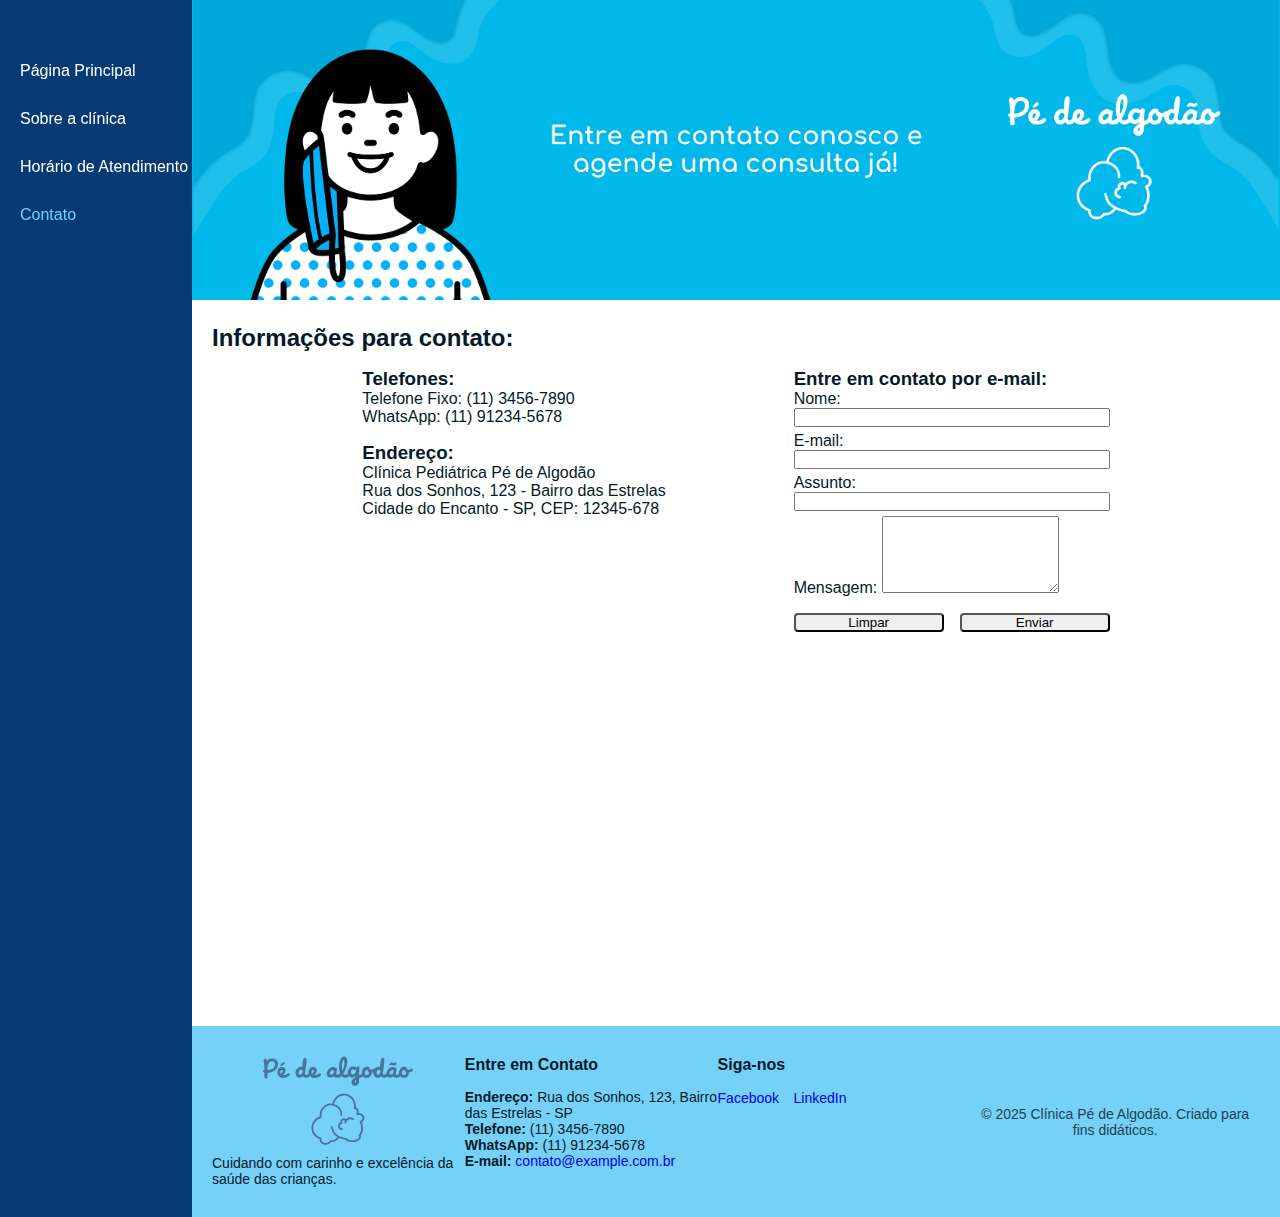
<file: desafio 2/src/pages/contato.html>
<!DOCTYPE html>
<html lang="pt-BR">

<head>
    <meta charset="UTF-8">
    <meta http-equiv="X-UA-Compatible" content="IE=edge">
    <meta name="viewport" content="width=device-width, initial-scale=1.0">

    <title>Contatos</title>

    <link rel="shortcut icon" href="../assets/imgs/contact-icon.png" type="image/x-icon">
    <link rel="stylesheet" href="../css/main.css">
</head>

<body>

    <div class="menu">
        <ul>
            <li><a href="../../index.html">Página Principal</a></li>
            <li><a href="./sobreNos.html">Sobre a clínica</a></li>
            <li><a href="./horarioDeAtendimento.html">Horário de Atendimento</a></li>
            <li id="active">Contato</li>
        </ul>
    </div>

    <div class="main">
        <div class="header">
            <img class="banner--header" src="../assets/imgs/contato-pe-de-algodao.png"
                alt="Banner da home Pé de Algodão">
        </div>

        <div class="content">
            <h2 class="mb">Informações para contato:</h2>

            <div class="info__container">

                <section class="tel-endereco--section">
                    <div class="tel">
                        <h3>Telefones:</h3>
                        <p>Telefone Fixo: (11) 3456-7890</p>
                        <p>WhatsApp: (11) 91234-5678</p>
                    </div>

                    <div class="endereco">
                        <h3>Endereço:</h3>
                        <p>Clínica Pediátrica Pé de Algodão</p>
                        <p>Rua dos Sonhos, 123 - Bairro das Estrelas</p>
                        <p>Cidade do Encanto - SP, CEP: 12345-678</p>
                    </div>
                </section>

                <section class="email--section">
                    <h3>Entre em contato por e-mail:</h3>
                    <form class="form-contato">
                        <div>
                            <label for="nome">Nome:</label>
                            <input type="text" id="nome" name="nome" required>
                        </div>
                        <div>
                            <label for="email">E-mail:</label>
                            <input type="email" id="email" name="email" required>
                        </div>
                        <div>
                            <label for="assunto">Assunto:</label>
                            <input type="text" id="assunto" name="assunto" required>
                        </div>
                        <div>
                            <label for="mensagem">Mensagem:</label>
                            <textarea id="mensagem" name="mensagem" rows="5" required></textarea>
                        </div>
                        <div class="buttons__container">
                            <button type="reset">Limpar</button>
                            <button type="submit">Enviar</button>
                        </div>
                    </form>
                </section>
            </div>

            <iframe
                src="https://www.google.com/maps/embed?pb=!1m18!1m12!1m3!1d3656.117937351072!2d-46.65764352444969!3d-23.59693036456081!2m3!1f0!2f0!3f0!3m2!1i1024!2i768!4f13.1!3m3!1m2!1s0x0:0x0000000000000000!2sRua%20dos%20Sonhos%2C%20123%20-%20Bairro%20das%20Estrelas!5e0!3m2!1sen!2sbr!4v1671295789164!5m2!1sen!2sbr"
                width="100%" height="350" style="border:0;" allowfullscreen="" loading="lazy"
                referrerpolicy="no-referrer-when-downgrade">
            </iframe>
        </div>

        <footer class="footer">
            <div class="footer-container">
                <div class="footer-section logo-description">
                    <img class="footer-logo" src="../../src/assets/imgs/logo-pe-de-algodao.svg"
                        alt="Clínica Pé de Algodão">
                    <p class="footer-slogan">Cuidando com carinho e excelência da saúde das crianças.</p>
                </div>

                <div class="footer-section">
                    <h4 class="footer-title">Entre em Contato</h4>
                    <p><strong>Endereço:</strong> Rua dos Sonhos, 123, Bairro das Estrelas - SP
                    </p>
                    <p><strong>Telefone:</strong> (11) 3456-7890</p>
                    <p><strong>WhatsApp:</strong> (11) 91234-5678</p>
                    <p><strong>E-mail:</strong> <a href="mailto:contato@example.com.br">contato@example.com.br</a>
                    </p>
                </div>

                <div class="footer-section">
                    <h4 class="footer-title">Siga-nos</h4>
                    <a href="https://facebook.com" target="_blank">Facebook</a>
                    <a href="https://linkedin.com" target="_blank">LinkedIn</a>
                </div>
            </div>
            <p class="footer-copyright">
                &copy; 2025 Clínica Pé de Algodão. Criado para fins didáticos.
            </p>
        </footer>
    </div>
</body>

</html>
</file>
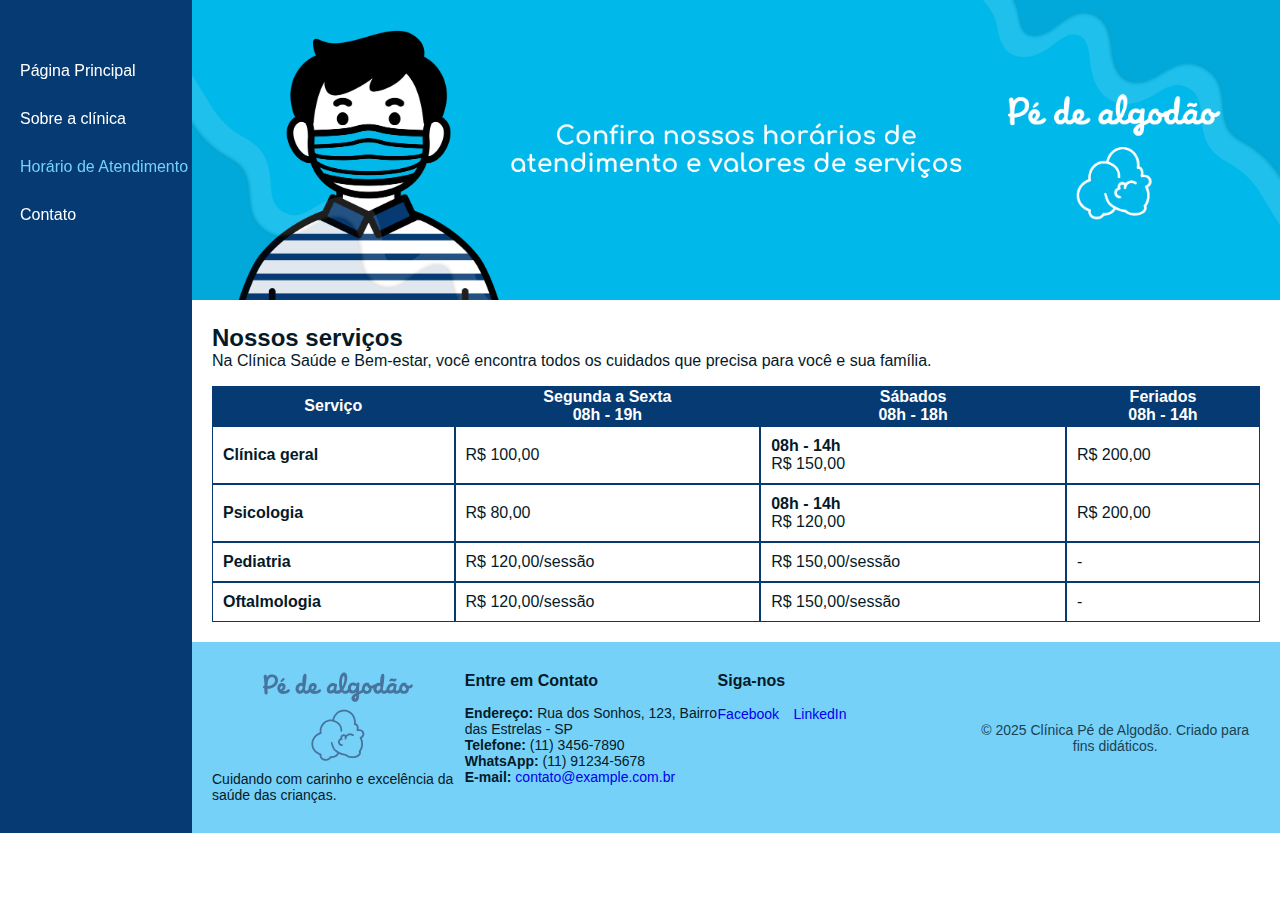
<file: desafio 2/src/pages/horarioDeAtendimento.html>
<!DOCTYPE html>
<html lang="pt-BR">

<head>
    <meta charset="UTF-8">
    <meta http-equiv="X-UA-Compatible" content="IE=edge">
    <meta name="viewport" content="width=device-width, initial-scale=1.0">

    <title>Horários de Atendimento</title>

    <link rel="shortcut icon" href="../assets/imgs/services-icon.png" type="image/x-icon">
    <link rel="stylesheet" href="../css/main.css">
</head>

<body>

    <div class="menu">
        <ul>
            <li><a href="../../index.html">Página Principal</a></li>
            <li><a href="./sobreNos.html">Sobre a clínica</a></li>
            <li id="active">Horário de Atendimento</li>
            <li><a href="./contato.html">Contato</a></li>
        </ul>
    </div>

    <div class="main">
        <div class="header">
            <img class="banner--header" src="../assets/imgs/servico-pe-de-algodao.png"
                alt="Banner de serviços da Pé de Algodão">
        </div>

        <div class="content">
            <h2>Nossos serviços</h2>
            <p>Na Clínica Saúde e Bem-estar, você encontra todos os cuidados que precisa para você e sua família.
            </p>

            <div class="horarios-servicos__container">
                <table class="tabela-servicos-precos mt" cellspacing="0">
                    <thead>
                        <tr>
                            <th>Serviço</th>
                            <th>
                                <p>Segunda a Sexta</p>
                                <p>08h - 19h</p>
                            </th>
                            <th>
                                <p>Sábados</p>
                                <p>08h - 18h</p>
                            </th>
                            <th>
                                <p>Feriados</p>
                                <p>08h - 14h</p>
                            </th>
                        </tr>
                    </thead>
                    <tbody>
                        <tr>
                            <td><strong>Clínica geral</strong></td>
                            <td>R$ 100,00</td>
                            <td>
                                <p><strong>08h - 14h</strong></p>
                                <p>R$ 150,00</p>
                            </td>
                            <td>R$ 200,00</td>
                        </tr>
                        <tr>
                            <td><strong>Psicologia</strong></td>
                            <td>R$ 80,00</td>
                            <td>
                                <p><strong>08h - 14h</strong></p>
                                <p>R$ 120,00</p>
                            </td>
                            <td>R$ 200,00</td>
                        </tr>
                        <tr>
                            <td><strong>Pediatria</strong></td>
                            <td>R$ 120,00/sessão</td>
                            <td>R$ 150,00/sessão</td>
                            <td>-</td>
                        </tr>
                        <tr>
                            <td><strong>Oftalmologia</strong></td>
                            <td>R$ 120,00/sessão</td>
                            <td>R$ 150,00/sessão</td>
                            <td>-</td>
                        </tr>
                    </tbody>
                </table>
            </div>
        </div>

        <footer class="footer">
            <div class="footer-container">
                <div class="footer-section logo-description">
                    <img class="footer-logo" src="../../src/assets/imgs/logo-pe-de-algodao.svg"
                        alt="Clínica Pé de Algodão">
                    <p class="footer-slogan">Cuidando com carinho e excelência da saúde das crianças.</p>
                </div>

                <div class="footer-section">
                    <h4 class="footer-title">Entre em Contato</h4>
                    <p><strong>Endereço:</strong> Rua dos Sonhos, 123, Bairro das Estrelas - SP
                    </p>
                    <p><strong>Telefone:</strong> (11) 3456-7890</p>
                    <p><strong>WhatsApp:</strong> (11) 91234-5678</p>
                    <p><strong>E-mail:</strong> <a href="mailto:contato@example.com.br">contato@example.com.br</a>
                    </p>
                </div>

                <div class="footer-section">
                    <h4 class="footer-title">Siga-nos</h4>
                    <a href="https://facebook.com" target="_blank">Facebook</a>
                    <a href="https://linkedin.com" target="_blank">LinkedIn</a>
                </div>
            </div>
            <p class="footer-copyright">
                &copy; 2025 Clínica Pé de Algodão. Criado para fins didáticos.
            </p>
        </footer>
    </div>
</body>

</html>
</file>
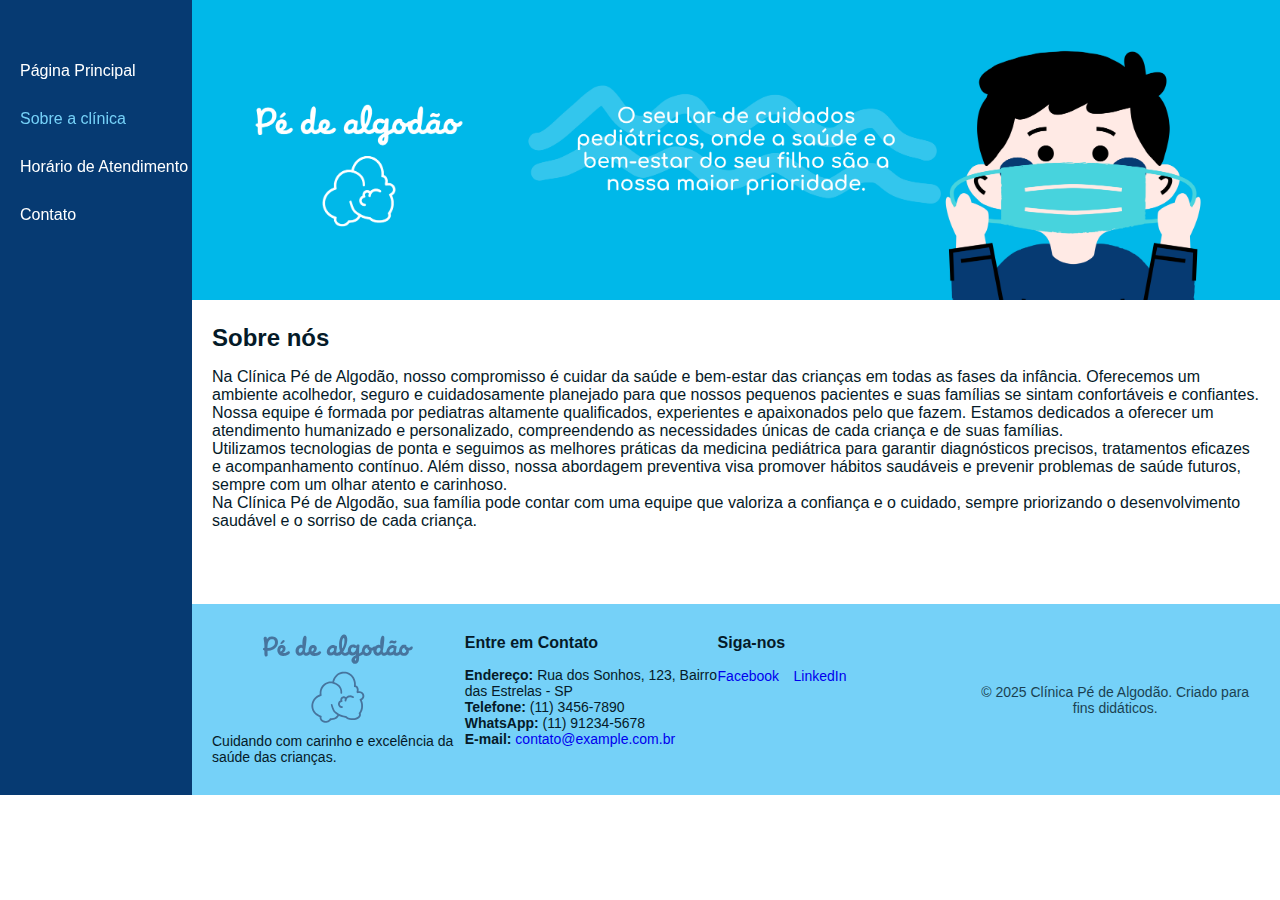
<file: desafio 2/src/pages/sobreNos.html>
<!DOCTYPE html>
<html lang="pt-BR">

<head>
    <meta charset="UTF-8">
    <meta http-equiv="X-UA-Compatible" content="IE=edge">
    <meta name="viewport" content="width=device-width, initial-scale=1.0">

    <title>Quem Somos</title>

    <link rel="shortcut icon" href="../assets/imgs/about-icon.png" type="image/x-icon">
    <link rel="stylesheet" href="../css/main.css">
</head>

<body>

    <div class="menu">
        <ul>
            <li><a href="../../index.html">Página Principal</a></li>
            <li id="active">Sobre a clínica</li>
            <li><a href="./horarioDeAtendimento.html">Horário de Atendimento</a></li>
            <li><a href="./contato.html">Contato</a></li>
        </ul>
    </div>

    <div class="main">
        <div class="header">
            <img class="banner--header" src="../assets/imgs/sobre-pe-de-algodao.png"
                alt="Banner de sobre a Pé de Algodão">
        </div>

        <div class="content">
            <h2 class="mb">Sobre nós</h2>
            <p>
                Na Clínica Pé de Algodão, nosso compromisso é cuidar da saúde e bem-estar das crianças em todas as fases
                da infância. Oferecemos um ambiente acolhedor, seguro e cuidadosamente planejado para que nossos
                pequenos pacientes e suas famílias se sintam confortáveis e confiantes.
                <br>
                Nossa equipe é formada por pediatras altamente qualificados, experientes e apaixonados pelo que fazem.
                Estamos dedicados a oferecer um atendimento humanizado e personalizado, compreendendo as necessidades
                únicas de cada criança e de suas famílias.
                <br>
                Utilizamos tecnologias de ponta e seguimos as melhores práticas da medicina pediátrica para garantir
                diagnósticos precisos, tratamentos eficazes e acompanhamento contínuo. Além disso, nossa abordagem
                preventiva visa promover hábitos saudáveis e prevenir problemas de saúde futuros, sempre com um olhar
                atento e carinhoso.
                <br>
                Na Clínica Pé de Algodão, sua família pode contar com uma equipe que valoriza a confiança e o cuidado,
                sempre priorizando o desenvolvimento saudável e o sorriso de cada criança.
            </p>
        </div>

        <footer class="footer">
            <div class="footer-container">
                <div class="footer-section logo-description">
                    <img class="footer-logo" src="../../src/assets/imgs/logo-pe-de-algodao.svg"
                        alt="Clínica Pé de Algodão">
                    <p class="footer-slogan">Cuidando com carinho e excelência da saúde das crianças.</p>
                </div>

                <div class="footer-section">
                    <h4 class="footer-title">Entre em Contato</h4>
                    <p><strong>Endereço:</strong> Rua dos Sonhos, 123, Bairro das Estrelas - SP
                    </p>
                    <p><strong>Telefone:</strong> (11) 3456-7890</p>
                    <p><strong>WhatsApp:</strong> (11) 91234-5678</p>
                    <p><strong>E-mail:</strong> <a href="mailto:contato@example.com.br">contato@example.com.br</a>
                    </p>
                </div>

                <div class="footer-section">
                    <h4 class="footer-title">Siga-nos</h4>
                    <a href="https://facebook.com" target="_blank">Facebook</a>
                    <a href="https://linkedin.com" target="_blank">LinkedIn</a>
                </div>
            </div>
            <p class="footer-copyright">
                &copy; 2025 Clínica Pé de Algodão. Criado para fins didáticos.
            </p>
        </footer>
    </div>

</body>

</html>
</file>
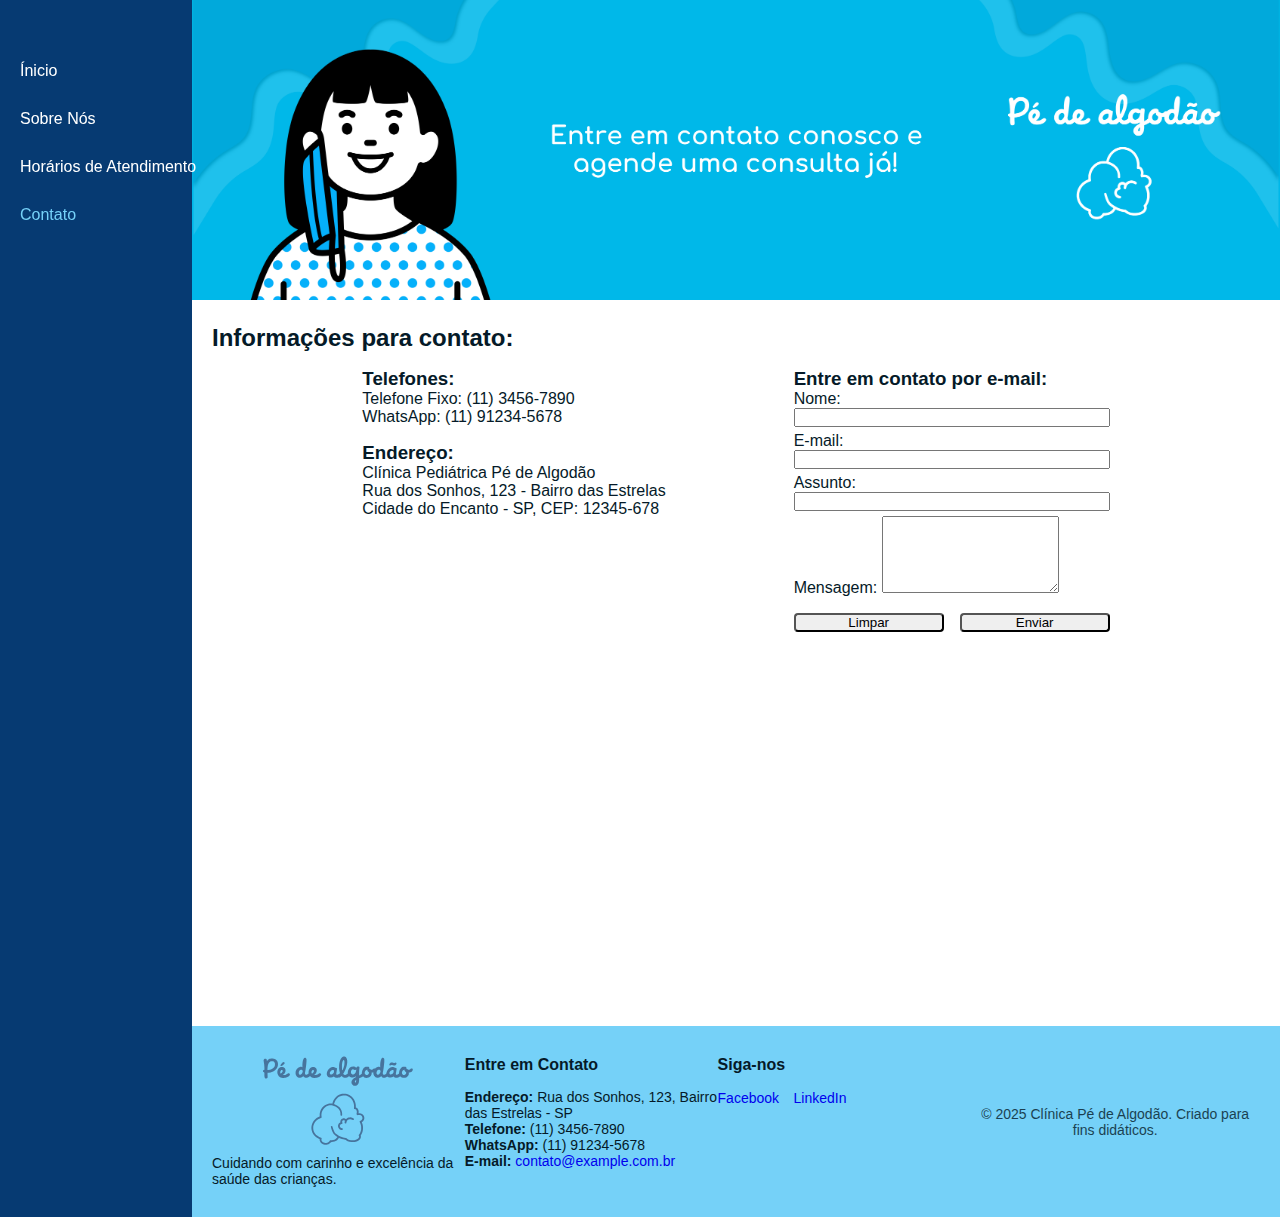
<file: modulo 2/src/pages/contato.html>
<!DOCTYPE html>
<html lang="pt-BR">

<head>
    <meta charset="UTF-8">
    <meta http-equiv="X-UA-Compatible" content="IE=edge">
    <meta name="viewport" content="width=device-width, initial-scale=1.0">

    <title>Contatos</title>

    <link rel="shortcut icon" href="../assets/imgs/contact-icon.png" type="image/x-icon">
    <link rel="stylesheet" href="../css/main.css">
</head>

<body>

    <div class="menu">
        <ul>
            <li><a href="../../index.html">Ínicio</a></li>
            <li><a href="./sobreNos.html">Sobre Nós</a></li>
            <li><a href="./horarioDeAtendimento.html">Horários de Atendimento</a></li>
            <li id="active">Contato</li>
        </ul>
    </div>

    <div class="main">
        <div class="header">
            <img class="banner--header" src="../assets/imgs/contato-pe-de-algodao.png"
                alt="Banner da home Pé de Algodão">
        </div>

        <div class="content">
            <h2 class="mb">Informações para contato:</h2>

            <div class="info__container">

                <section class="tel-endereco--section">
                    <div class="tel">
                        <h3>Telefones:</h3>
                        <p>Telefone Fixo: (11) 3456-7890</p>
                        <p>WhatsApp: (11) 91234-5678</p>
                    </div>

                    <div class="endereco">
                        <h3>Endereço:</h3>
                        <p>Clínica Pediátrica Pé de Algodão</p>
                        <p>Rua dos Sonhos, 123 - Bairro das Estrelas</p>
                        <p>Cidade do Encanto - SP, CEP: 12345-678</p>
                    </div>
                </section>

                <section class="email--section">
                    <h3>Entre em contato por e-mail:</h3>
                    <form class="form-contato">
                        <div>
                            <label for="nome">Nome:</label>
                            <input type="text" id="nome" name="nome" required>
                        </div>
                        <div>
                            <label for="email">E-mail:</label>
                            <input type="email" id="email" name="email" required>
                        </div>
                        <div>
                            <label for="assunto">Assunto:</label>
                            <input type="text" id="assunto" name="assunto" required>
                        </div>
                        <div>
                            <label for="mensagem">Mensagem:</label>
                            <textarea id="mensagem" name="mensagem" rows="5" required></textarea>
                        </div>
                        <div class="buttons__container">
                            <button type="reset">Limpar</button>
                            <button type="submit">Enviar</button>
                        </div>
                    </form>
                </section>
            </div>

            <iframe
                src="https://www.google.com/maps/embed?pb=!1m18!1m12!1m3!1d3656.117937351072!2d-46.65764352444969!3d-23.59693036456081!2m3!1f0!2f0!3f0!3m2!1i1024!2i768!4f13.1!3m3!1m2!1s0x0:0x0000000000000000!2sRua%20dos%20Sonhos%2C%20123%20-%20Bairro%20das%20Estrelas!5e0!3m2!1sen!2sbr!4v1671295789164!5m2!1sen!2sbr"
                width="100%" height="350" style="border:0;" allowfullscreen="" loading="lazy"
                referrerpolicy="no-referrer-when-downgrade">
            </iframe>
        </div>

        <footer class="footer">
            <div class="footer-container">
                <div class="footer-section logo-description">
                    <img class="footer-logo" src="../../src/assets/imgs/logo-pe-de-algodao.svg"
                        alt="Clínica Pé de Algodão">
                    <p class="footer-slogan">Cuidando com carinho e excelência da saúde das crianças.</p>
                </div>

                <div class="footer-section">
                    <h4 class="footer-title">Entre em Contato</h4>
                    <p><strong>Endereço:</strong> Rua dos Sonhos, 123, Bairro das Estrelas - SP
                    </p>
                    <p><strong>Telefone:</strong> (11) 3456-7890</p>
                    <p><strong>WhatsApp:</strong> (11) 91234-5678</p>
                    <p><strong>E-mail:</strong> <a href="mailto:contato@example.com.br">contato@example.com.br</a>
                    </p>
                </div>

                <div class="footer-section">
                    <h4 class="footer-title">Siga-nos</h4>
                    <a href="https://facebook.com" target="_blank">Facebook</a>
                    <a href="https://linkedin.com" target="_blank">LinkedIn</a>
                </div>
            </div>
            <p class="footer-copyright">
                &copy; 2025 Clínica Pé de Algodão. Criado para fins didáticos.
            </p>
        </footer>
    </div>
</body>

</html>
</file>
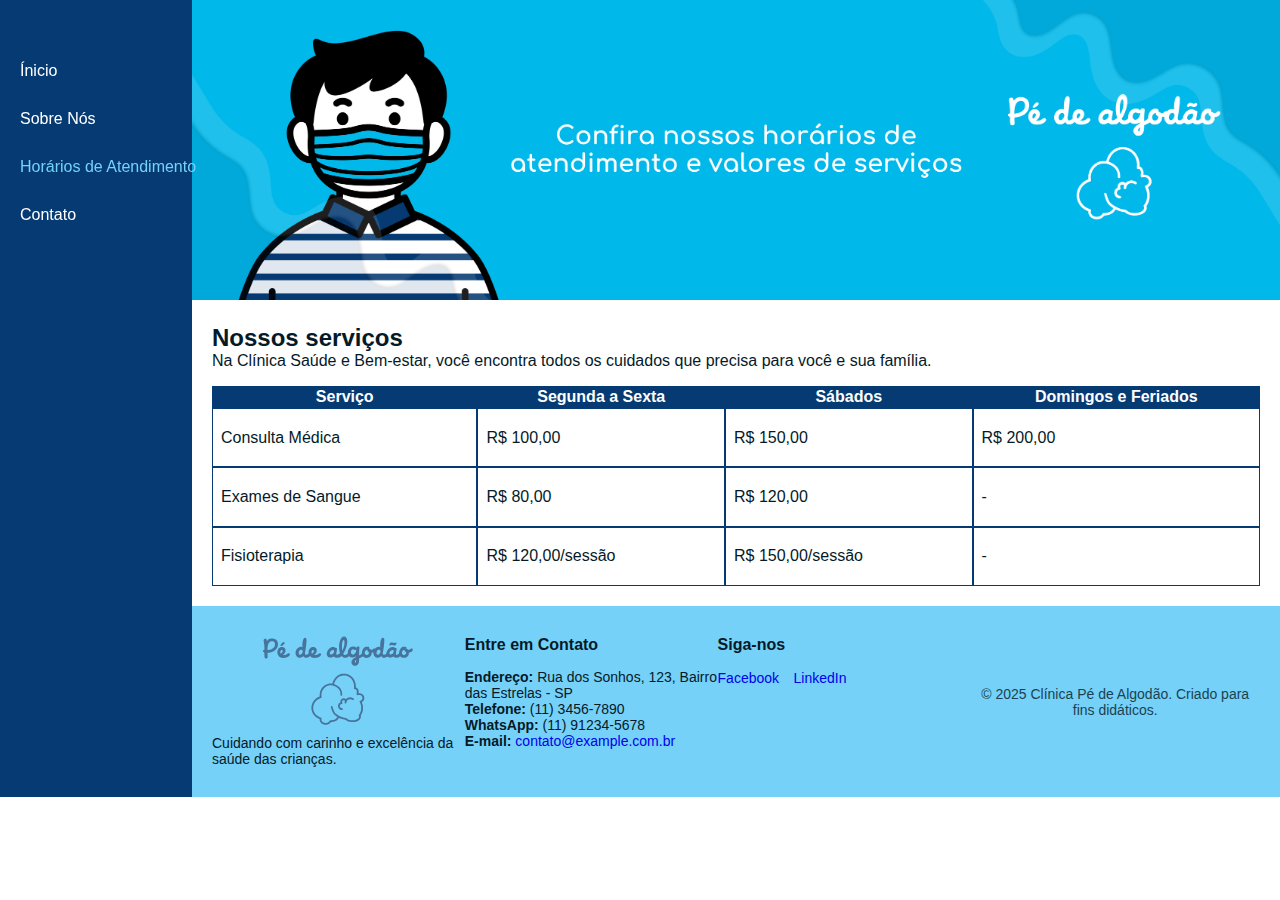
<file: modulo 2/src/pages/horarioDeAtendimento.html>
<!DOCTYPE html>
<html lang="pt-BR">

<head>
    <meta charset="UTF-8">
    <meta http-equiv="X-UA-Compatible" content="IE=edge">
    <meta name="viewport" content="width=device-width, initial-scale=1.0">

    <title>Horários de Atendimento</title>

    <link rel="shortcut icon" href="../assets/imgs/services-icon.png" type="image/x-icon">
    <link rel="stylesheet" href="../css/main.css">
</head>

<body>

    <div class="menu">
        <ul>
            <li><a href="../../index.html">Ínicio</a></li>
            <li><a href="./sobreNos.html">Sobre Nós</a></li>
            <li id="active">Horários de Atendimento</li>
            <li><a href="./contato.html">Contato</a></li>
        </ul>
    </div>

    <div class="main">
        <div class="header">
            <img class="banner--header" src="../assets/imgs/servico-pe-de-algodao.png"
                alt="Banner de serviços da Pé de Algodão">
        </div>

        <div class="content">
            <h2>Nossos serviços</h2>
            <p>Na Clínica Saúde e Bem-estar, você encontra todos os cuidados que precisa para você e sua família.
            </p>

            <div class="horarios-servicos__container">
                <table class="tabela-servicos-precos mt" cellspacing="0">
                    <thead>
                        <tr>
                            <th>Serviço</th>
                            <th>Segunda a Sexta</th>
                            <th>Sábados</th>
                            <th>Domingos e Feriados</th>
                        </tr>
                    </thead>
                    <tbody>
                        <tr>
                            <td>Consulta Médica</td>
                            <td>R$ 100,00</td>
                            <td>R$ 150,00</td>
                            <td>R$ 200,00</td>
                        </tr>
                        <tr>
                            <td>Exames de Sangue</td>
                            <td>R$ 80,00</td>
                            <td>R$ 120,00</td>
                            <td>-</td>
                        </tr>
                        <tr>
                            <td>Fisioterapia</td>
                            <td>R$ 120,00/sessão</td>
                            <td>R$ 150,00/sessão</td>
                            <td>-</td>
                        </tr>
                    </tbody>
                </table>
            </div>
        </div>

        <footer class="footer">
            <div class="footer-container">
                <div class="footer-section logo-description">
                    <img class="footer-logo" src="../../src/assets/imgs/logo-pe-de-algodao.svg"
                        alt="Clínica Pé de Algodão">
                    <p class="footer-slogan">Cuidando com carinho e excelência da saúde das crianças.</p>
                </div>

                <div class="footer-section">
                    <h4 class="footer-title">Entre em Contato</h4>
                    <p><strong>Endereço:</strong> Rua dos Sonhos, 123, Bairro das Estrelas - SP
                    </p>
                    <p><strong>Telefone:</strong> (11) 3456-7890</p>
                    <p><strong>WhatsApp:</strong> (11) 91234-5678</p>
                    <p><strong>E-mail:</strong> <a href="mailto:contato@example.com.br">contato@example.com.br</a>
                    </p>
                </div>

                <div class="footer-section">
                    <h4 class="footer-title">Siga-nos</h4>
                    <a href="https://facebook.com" target="_blank">Facebook</a>
                    <a href="https://linkedin.com" target="_blank">LinkedIn</a>
                </div>
            </div>
            <p class="footer-copyright">
                &copy; 2025 Clínica Pé de Algodão. Criado para fins didáticos.
            </p>
        </footer>
    </div>
</body>

</html>
</file>
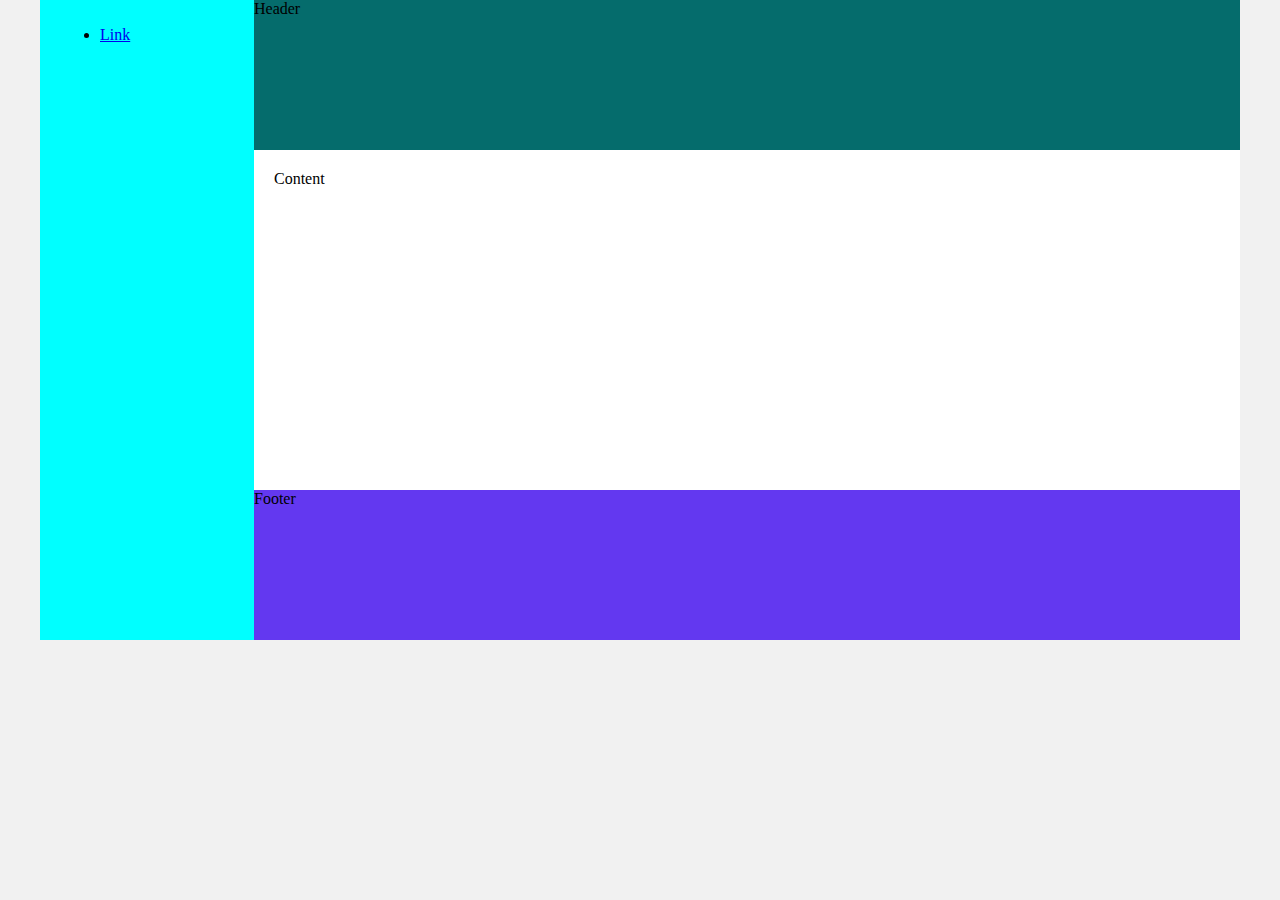
<file: modulo 2/src/templates/template.html>
<!DOCTYPE html>
<html lang="pt-BR">
<head>
    <meta charset="UTF-8">
    <meta http-equiv="X-UA-Compatible" content="IE=edge">
    <meta name="viewport" content="width=device-width, initial-scale=1.0">
    <title>Template - Utilizar como modelo</title>
    <link rel="stylesheet" href="base.css">
</head>
<body>
    <div class="wrapper">
        <div class="menu">
            <!-- Aqui vai o seu menu -->
            <ul>
                <li><a href="#">Link</a></li>
            </ul>
        </div>

        <div class="main">
            <div class="header">
                Header
                <!-- Aqui vai o seu header -->
            </div>
    
            <div class="content">
                Content
                <!-- Aqui vai o seu conteúdo -->
            </div>
    
            <div class="footer">
                Footer
                <!-- Aqui vai o seu rodapé -->
            </div>
        </div>
    </div>
</body>
</html>
</file>
<file: desafio 3/assets/css/style.css>
body, html {
    margin: 0;
    padding: 0;
    font-family: 'Segoe UI', Tahoma, Geneva, Verdana, sans-serif;
}
ul { list-style: none; padding-left: 5px; }
a { color:blue; text-decoration: none;}
a:hover { opacity: 0.7; text-decoration: underline;}

.bar {
    background-color: #f9f9fb;
    padding: 1px;
    border-top: solid 1px #cdcdcd;
    border-bottom: solid 1px #cdcdcd;
}
.content {
    max-width: 1440px;
    margin: auto;
    grid-gap: 3rem;
    display: grid;
    gap: 3rem;
    grid-template-areas: "sidebar main anchors";
    grid-template-columns: minmax(0,15rem) minmax(0,2.5fr) minmax(0,15rem);
    padding-left: 1rem;
    padding-right: 1rem;
    position: relative;
}
.footer {
    min-height: 100px;
    padding: 0 10px 5px;
}
.anchors {
    border-left: solid 1px #cdcdcd;
    padding-left: 15px;
}
.sidebar {
    border-right: solid 1px #cdcdcd;
}
figure {
    text-align: center;
}

span{
    color: blue;
}
p {
    text-align: justify;
}
</file>
<file: desafio 2/src/css/main.css>
:root {
    --primary-color: #75d1f8;
    --secondary-color: #063a72;
    --bg-color: #fff;
    --color-active: #75d1f8;
    --text-primary: #051a28;
    --text-secondary: #fff;
    --color-hover: #3d9fda;
    --border-color: #063a72;
}

* {
    margin: 0;
    padding: 0;
    box-sizing: border-box;
}

body {
    display: flex;
    font-family: 'Segoe UI', Tahoma, Geneva, Verdana, sans-serif;
    background-color: var(--bg-color);
}

.main {
    display: flex;
    flex-flow: column;
    width: 85%;
    color: var(--text-primary);
}

.menu {
    width: 15%;
    background-color: var(--secondary-color);
    padding: 10px 20px 0px;
}

.menu ul {
    display: flex;
    flex-direction: column;
    align-items: center;
    gap: 30px;
    height: 100%;
    padding-top: 4rem;
    list-style: none;

    position: fixed;
    bottom: 2px;
}

.menu ul li {
    width: 100%;
    cursor: pointer;
}

.menu ul li a {
    text-decoration: none;
    color: var(--text-secondary);
}

.menu ul li a:hover {
    color: var(--color-hover);
}

#active {
    color: var(--color-active);
}

.header {
    min-height: 150px;
}

.banner--header {
    width: 100%;
    height: 300px;
    object-fit: cover;
}

.content {
    background-color: var(--bg-color);
    min-height: 300px;
    padding: 20px;
}

.img-width {
    width: 60%;
}

/* estilos para informações de contato */
.info__container {
    display: flex;
    justify-content: center;
    gap: 8rem;

    width: 100%;
    padding: 0 0 20px;
}

.tel-endereco--section {
    display: flex;
    flex-direction: column;
    gap: 1rem;
}

.email--section .form-contato {
    max-width: 500px;
}

.email--section .form-contato input {
    width: 100%;
    margin-bottom: 5px;
}

.form-contato .buttons__container {
    display: flex;
    justify-content: center;
    gap: 1rem;
    margin-top: 1rem;
}

.form-contato .buttons__container button {
    width: 150px;
    border-radius: 4px;
}

/* estilos para tabela */
.horarios-servicos__container {
    display: flex;
    justify-content: center;
    align-items: center;
}

.tabela-servicos-precos {
    height: 200px;
    width: 100%;
}

.tabela-servicos-precos thead th {
    background-color: var(--secondary-color);
    color: var(--text-secondary);
    padding: 2px 4px;
}

.tabela-servicos-precos tbody td {
    border: solid 1px var(--border-color);
    padding: 10px
}

.tabela-servicos-precos td {
    cursor: pointer;
    padding: 2px 8px;
}

/* estilos para footer */
.footer {
    display: flex;
    justify-content: center;
    align-items: center;
    background-color: var(--primary-color);
    padding: 30px 20px;
}

.footer-container {
    display: flex;
}

.footer-section {
    flex: 1;
    min-width: 200px;
}

.logo-description {
    display: flex;
    flex-direction: column;
    align-items: center;
    gap: 10px;
}

.footer-logo {
    width: 150px;
}

.footer-slogan {
    font-size: 14px;
}

.footer-title {
    margin-bottom: 15px;
    font-size: 16px;
    font-weight: bold;
}

.footer-section p {
    font-size: 14px;
}

.footer-section a {
    text-decoration: none;
    margin-right: 10px;
    font-size: 14px;
}

.footer-section a:hover {
    color: var(--color-hover);
}

.footer-copyright {
    text-align: center;
    font-size: 14px;
    opacity: 0.8;
}

/* classes para padrões de estilização */
.flex-align-center {
    display: flex;
    align-items: center;
}

.mt {
    margin-top: 1rem;
}

.mb {
    margin-bottom: 1rem;
}
</file>
<file: modulo 2/src/css/main.css>
:root {
    --primary-color: #75d1f8;
    --secondary-color: #063a72;
    --bg-color: #fff;
    --color-active: #75d1f8;
    --text-primary: #051a28;
    --text-secondary: #fff;
    --color-hover: #3d9fda;
    --border-color: #063a72;
}

* {
    margin: 0;
    padding: 0;
    box-sizing: border-box;
}

body {
    display: flex;
    font-family: 'Segoe UI', Tahoma, Geneva, Verdana, sans-serif;
    background-color: var(--bg-color);
}

.main {
    display: flex;
    flex-flow: column;
    width: 85%;
    color: var(--text-primary);
}

.menu {
    width: 15%;
    background-color: var(--secondary-color);
    padding: 10px 20px 0px;
}

.menu ul {
    display: flex;
    flex-direction: column;
    align-items: center;
    gap: 30px;
    height: 100%;
    padding-top: 4rem;
    list-style: none;

    position: fixed;
    bottom: 2px;
}

.menu ul li {
    width: 100%;
    cursor: pointer;
}

.menu ul li a {
    text-decoration: none;
    color: var(--text-secondary);
}

.menu ul li a:hover {
    color: var(--color-hover);
}

#active {
    color: var(--color-active);
}

.header {
    min-height: 150px;
}

.banner--header {
    width: 100%;
    height: 300px;
    object-fit: cover;
}

.content {
    background-color: var(--bg-color);
    min-height: 300px;
    padding: 20px;
}

.img-width {
    width: 60%;
}

/* estilos para informações de contato */
.info__container {
    display: flex;
    justify-content: center;
    gap: 8rem;

    width: 100%;
    padding: 0 0 20px;
}

.tel-endereco--section {
    display: flex;
    flex-direction: column;
    gap: 1rem;
}

.email--section .form-contato {
    max-width: 500px;
}

.email--section .form-contato input {
    width: 100%;
    margin-bottom: 5px;
}

.form-contato .buttons__container {
    display: flex;
    justify-content: center;
    gap: 1rem;
    margin-top: 1rem;
}

.form-contato .buttons__container button {
    width: 150px;
    border-radius: 4px;
}

/* estilos para tabela */
.horarios-servicos__container {
    display: flex;
    justify-content: center;
    align-items: center;
}

.tabela-servicos-precos {
    height: 200px;
    width: 100%;
}

.tabela-servicos-precos thead th {
    background-color: var(--secondary-color);
    color: var(--text-secondary);
    padding: 2px 4px;
}

.tabela-servicos-precos tbody td {
    border: solid 1px var(--border-color);
}

.tabela-servicos-precos td {
    cursor: pointer;
    padding: 2px 8px;
}

/* estilos para footer */
.footer {
    display: flex;
    justify-content: center;
    align-items: center;
    background-color: var(--primary-color);
    padding: 30px 20px;
}

.footer-container {
    display: flex;
}

.footer-section {
    flex: 1;
    min-width: 200px;
}

.logo-description {
    display: flex;
    flex-direction: column;
    align-items: center;
    gap: 10px;
}

.footer-logo {
    width: 150px;
}

.footer-slogan {
    font-size: 14px;
}

.footer-title {
    margin-bottom: 15px;
    font-size: 16px;
    font-weight: bold;
}

.footer-section p {
    font-size: 14px;
}

.footer-section a {
    text-decoration: none;
    margin-right: 10px;
    font-size: 14px;
}

.footer-section a:hover {
    color: var(--color-hover);
}

.footer-copyright {
    text-align: center;
    font-size: 14px;
    opacity: 0.8;
}

/* classes para padrões de estilização */
.flex-align-center {
    display: flex;
    align-items: center;
}

.mt {
    margin-top: 1rem;
}

.mb {
    margin-bottom: 1rem;
}
</file>
<file: modulo 2/src/templates/base.css>
html, body {
    margin: 0;
}
body {
    background-color: #f1f1f1;
    display: flex;
    justify-content: center;
}

.wrapper {
    width: 1200px;
    display: flex;
    margin: 0 auto;
    background-color: aquamarine;
}
.main {
    display: flex;
    flex-flow: column;
    width: 85%;
}
.menu {
    width: 15%;
    background-color: aqua;
    padding: 10px 20px 0px;
}
.header {
    background-color: rgb(5, 108, 108);
    min-height: 150px;
}
.content {
    background-color: white;
    min-height: 300px;
    padding: 20px;
}
.footer {
    background-color: rgb(99, 56, 240);
    min-height: 150px;
}
</file>
